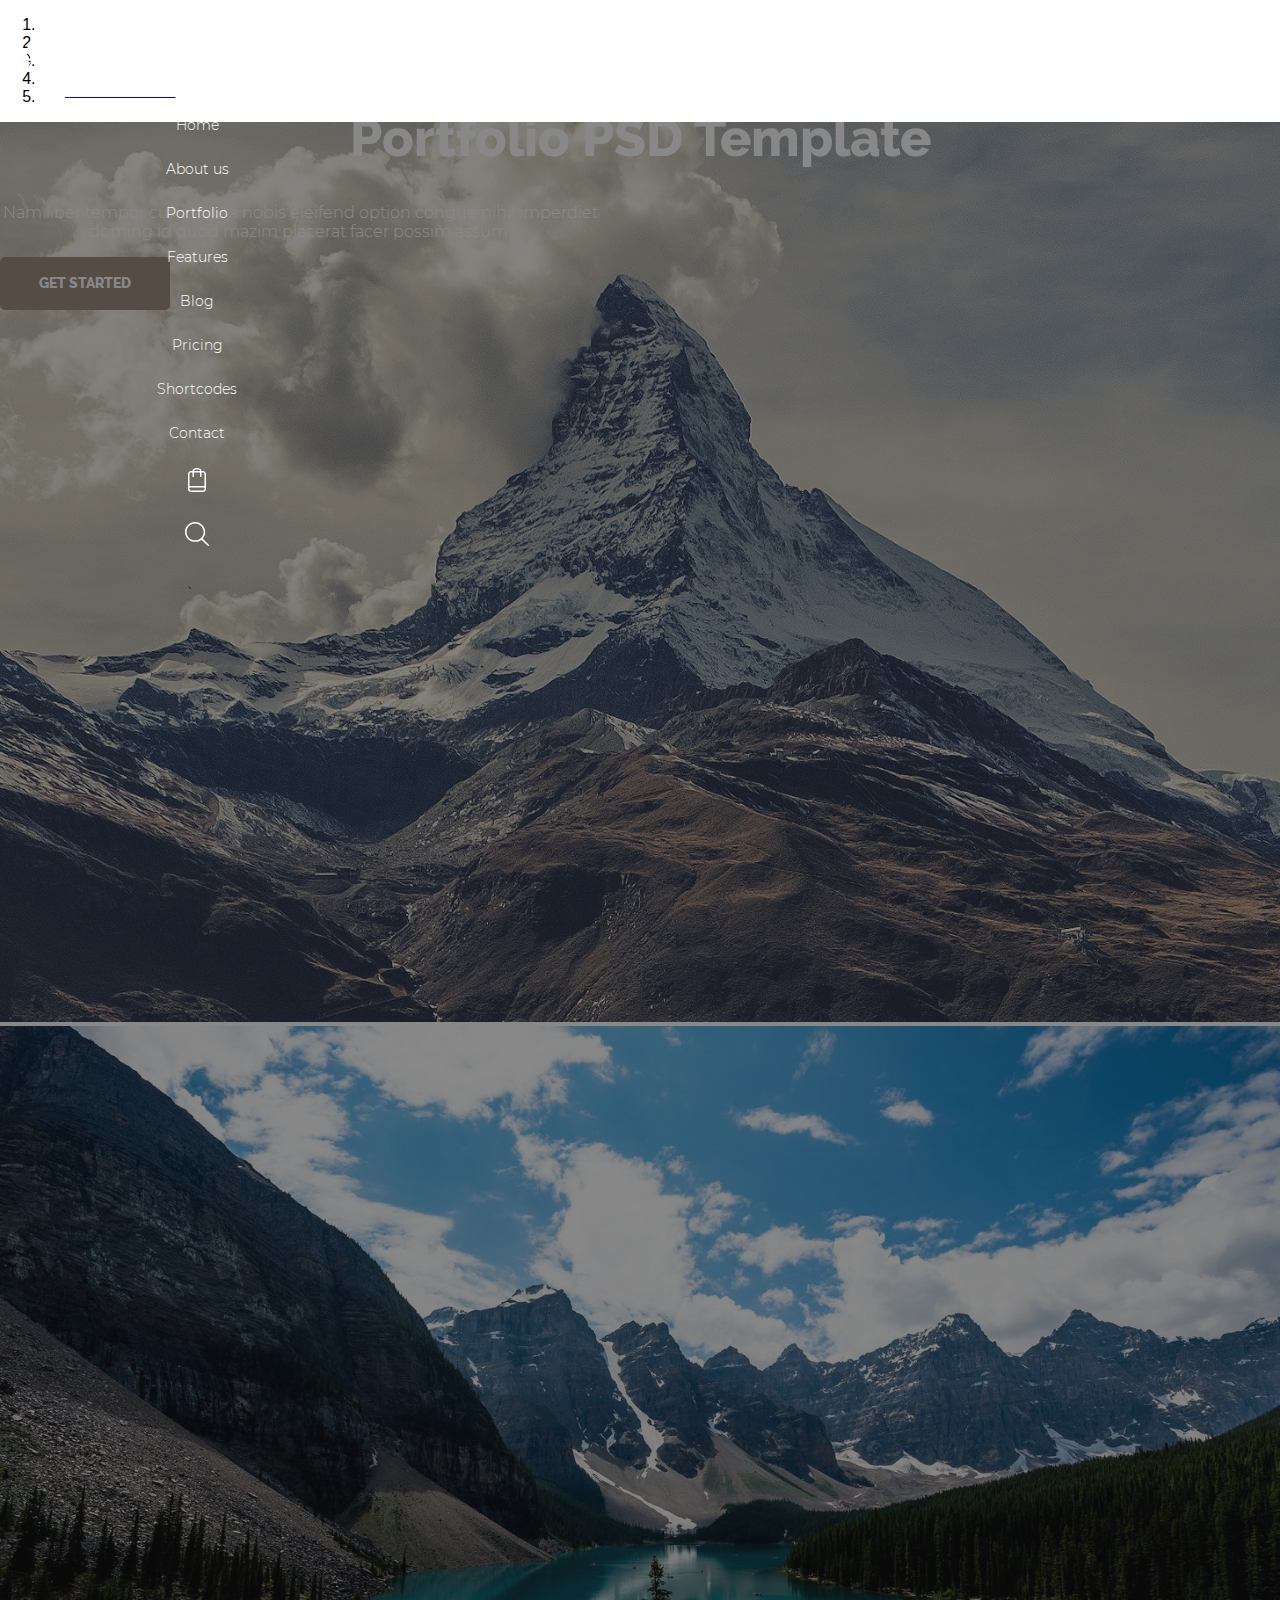
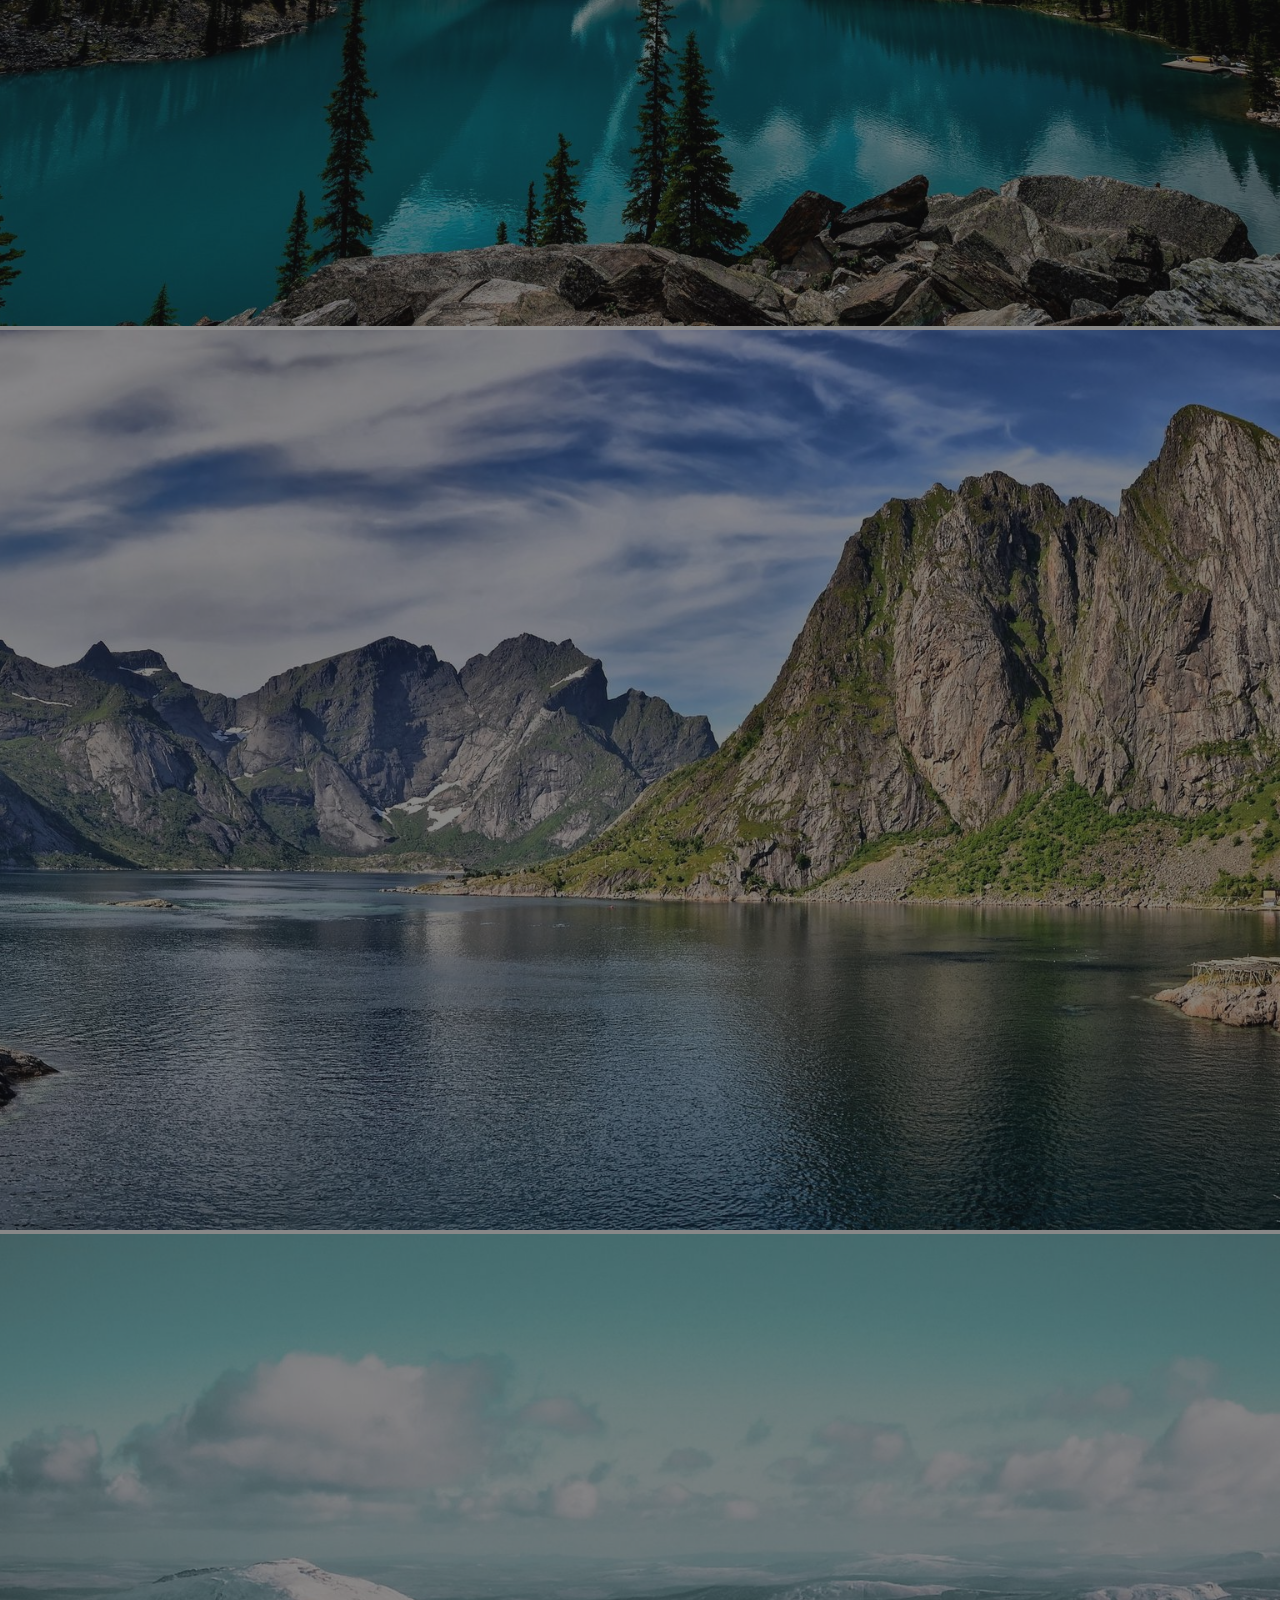
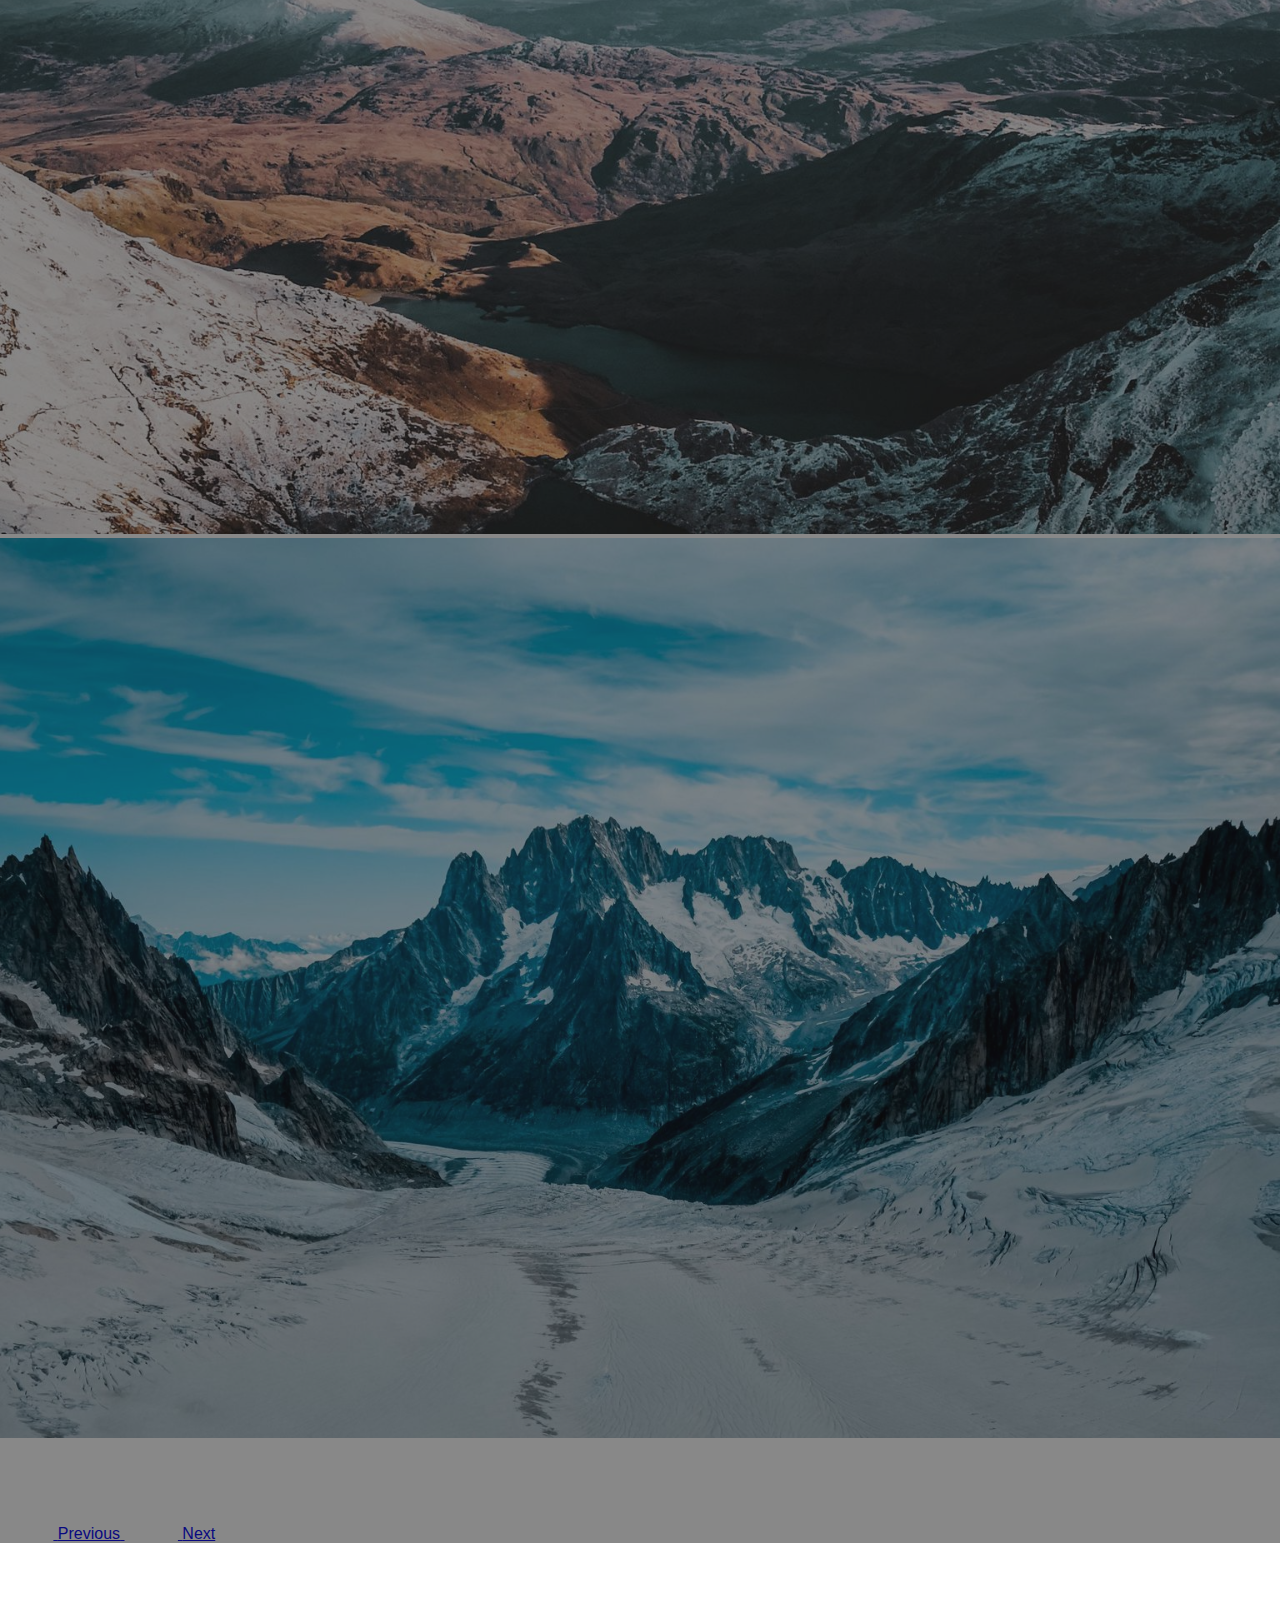
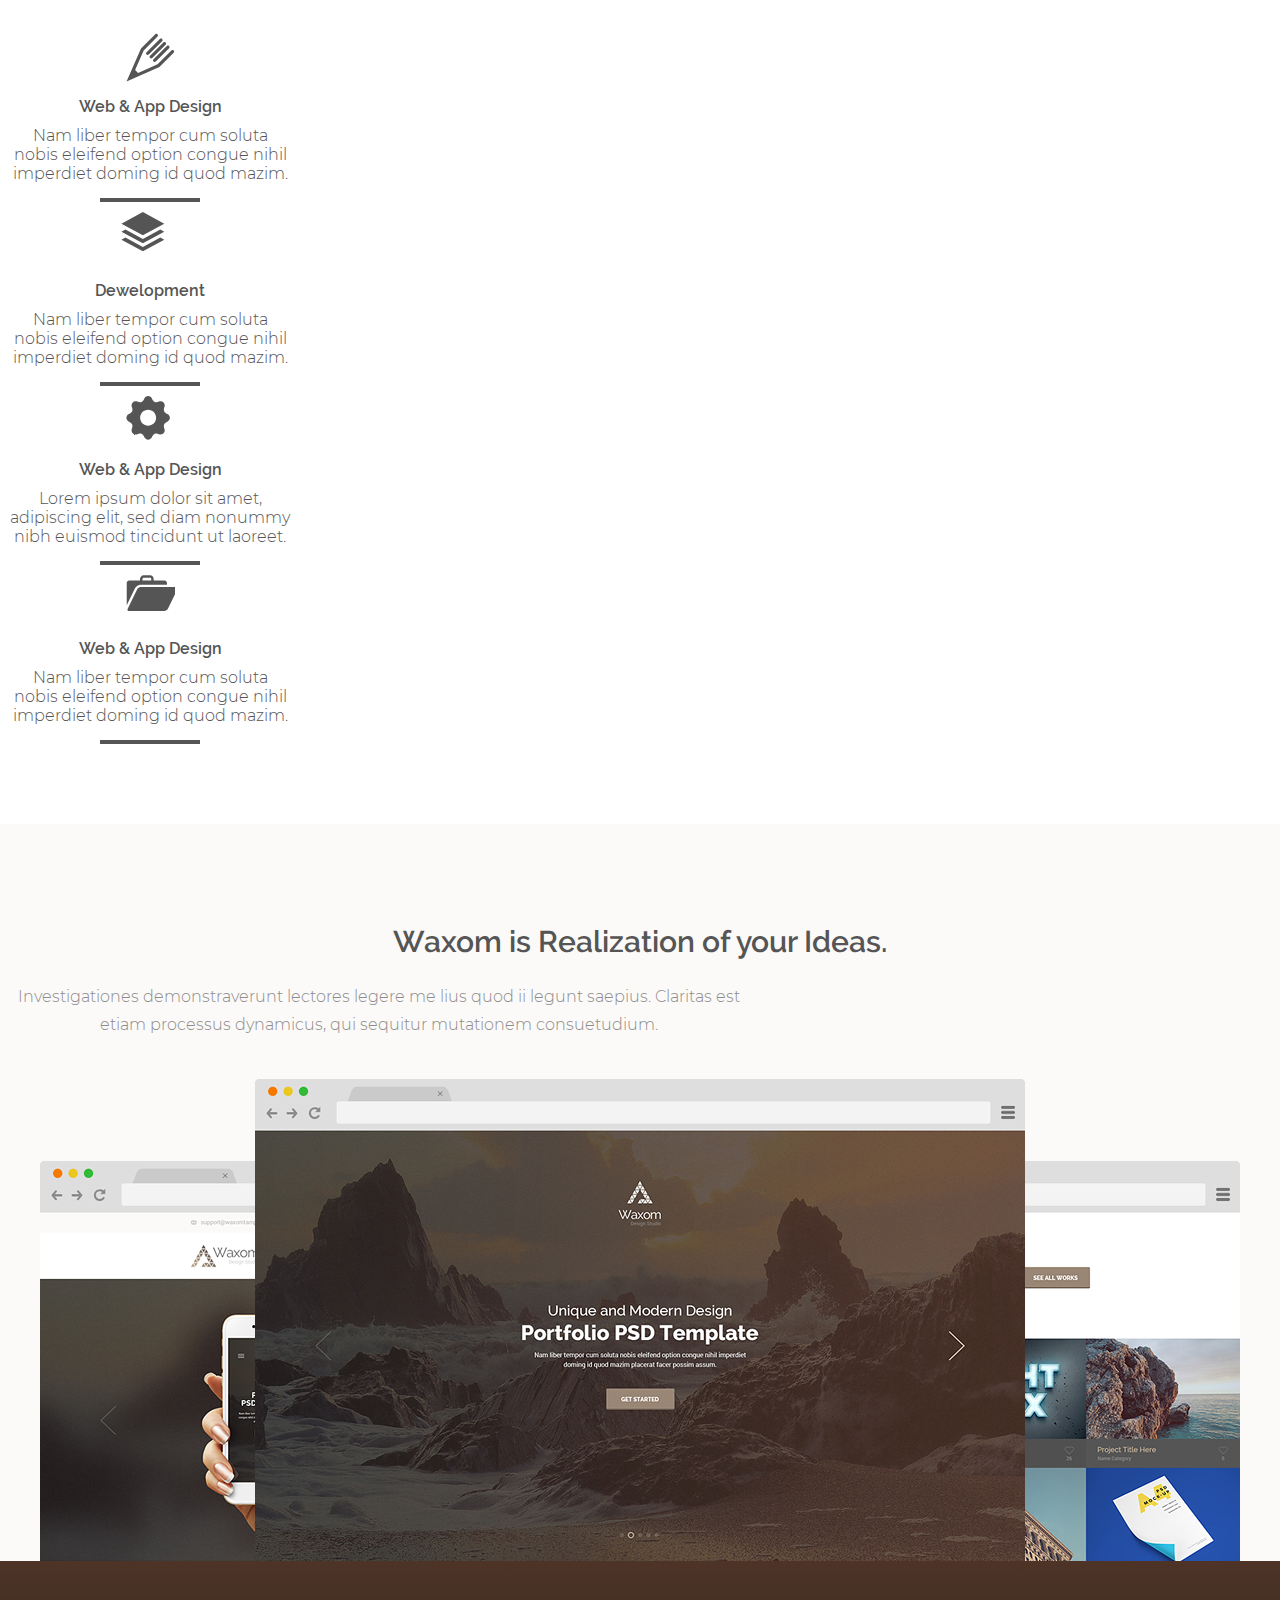
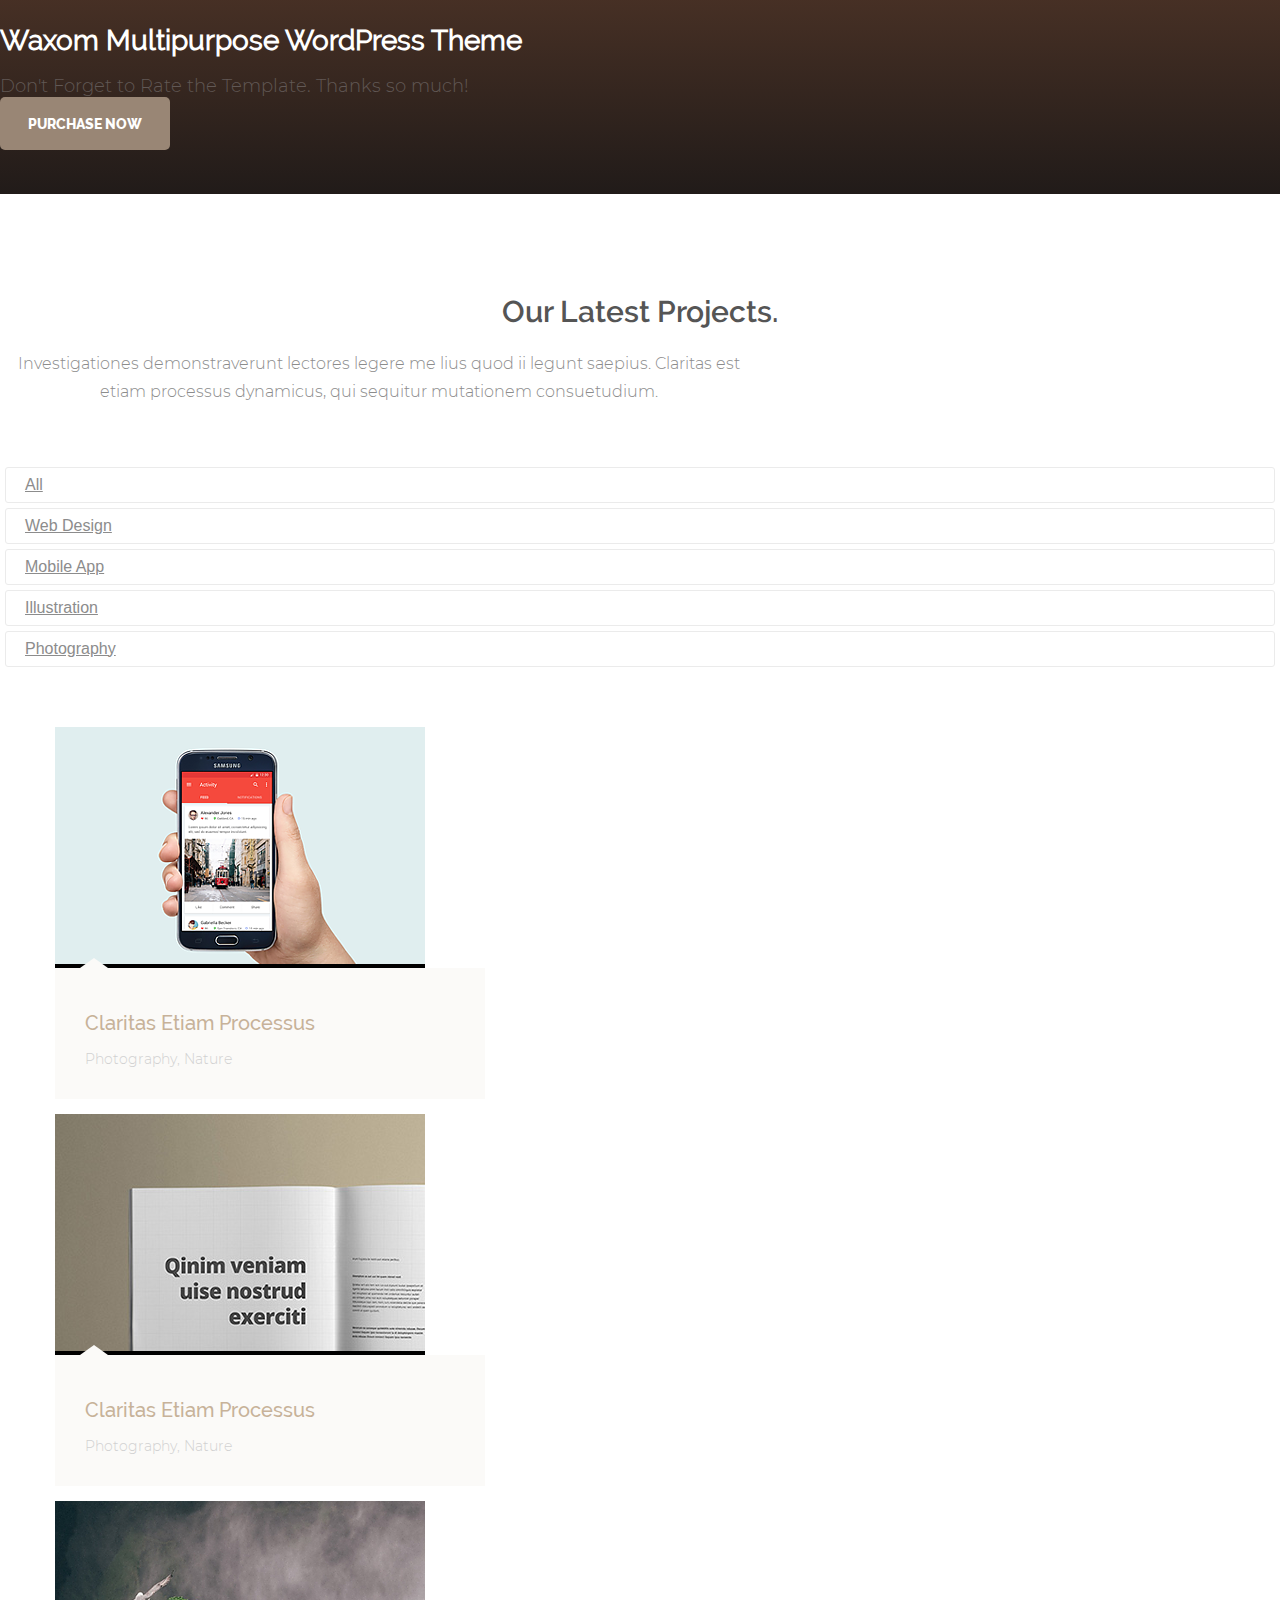
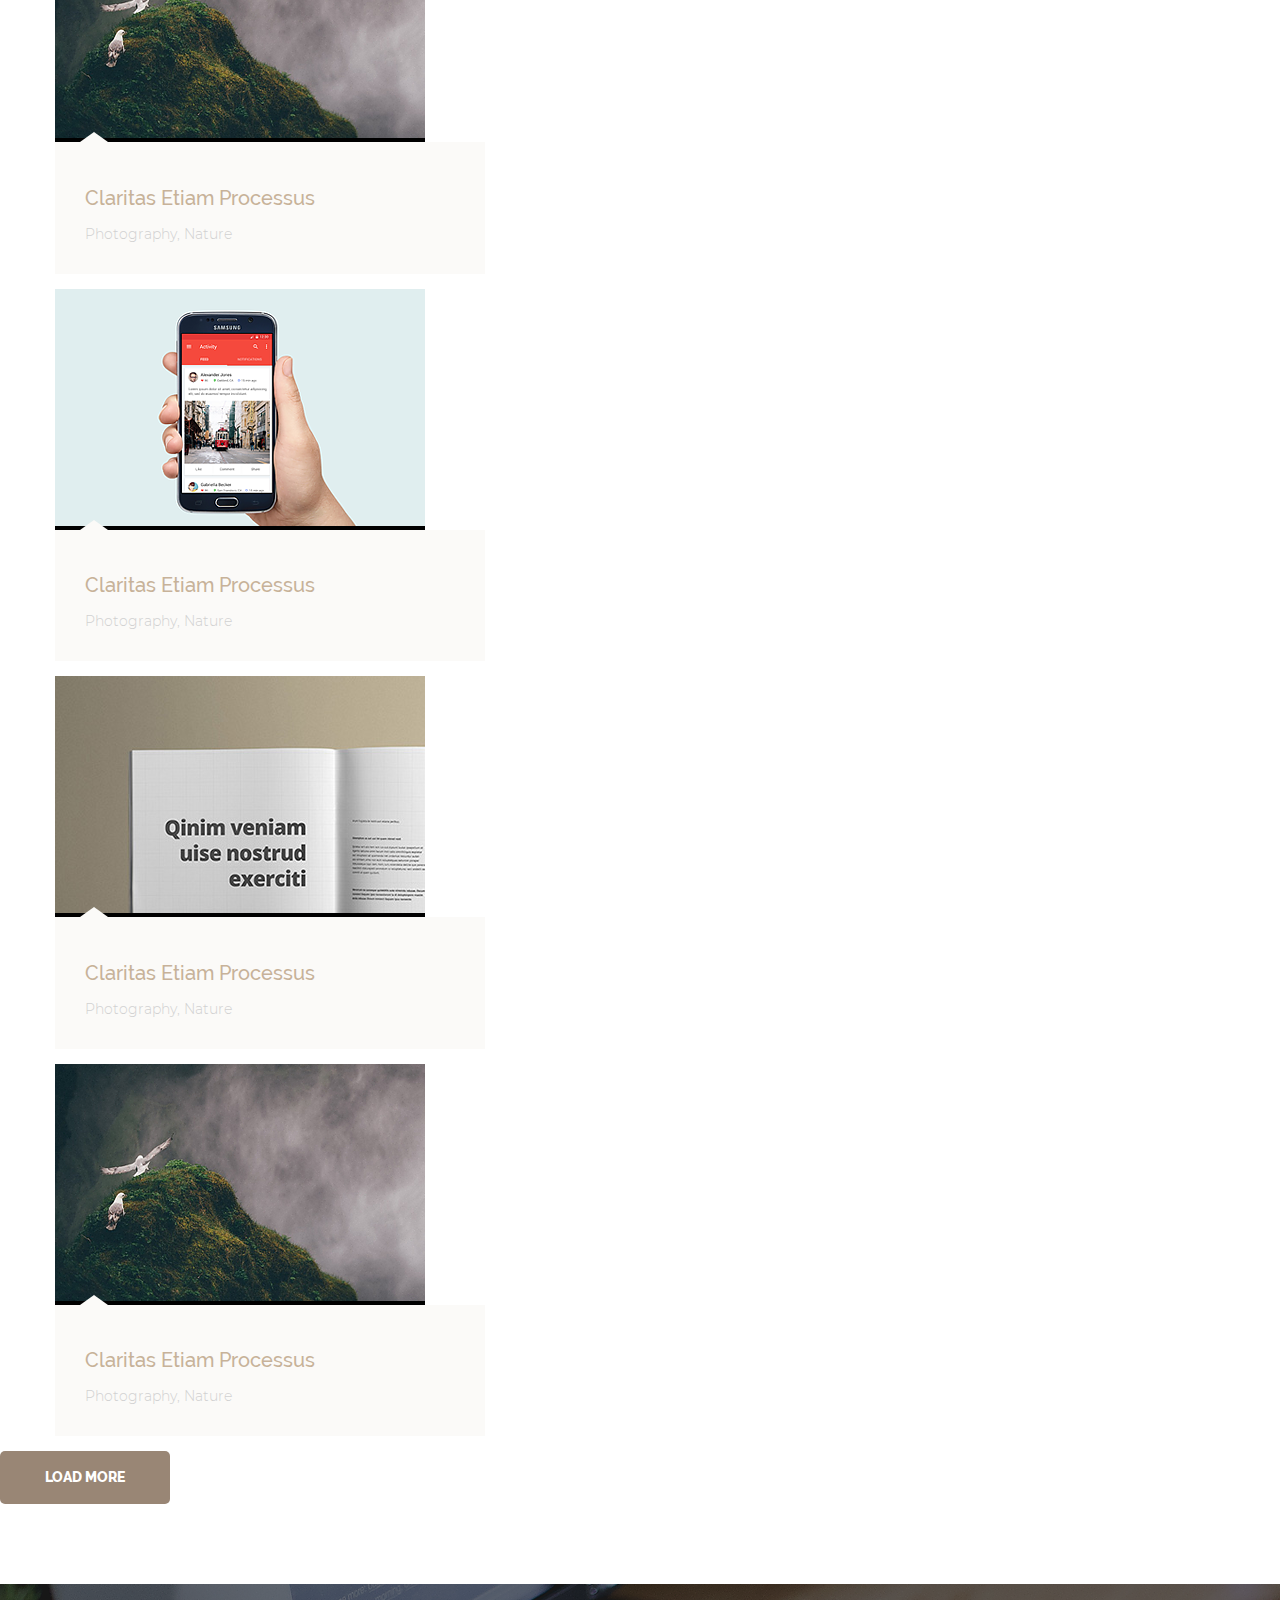
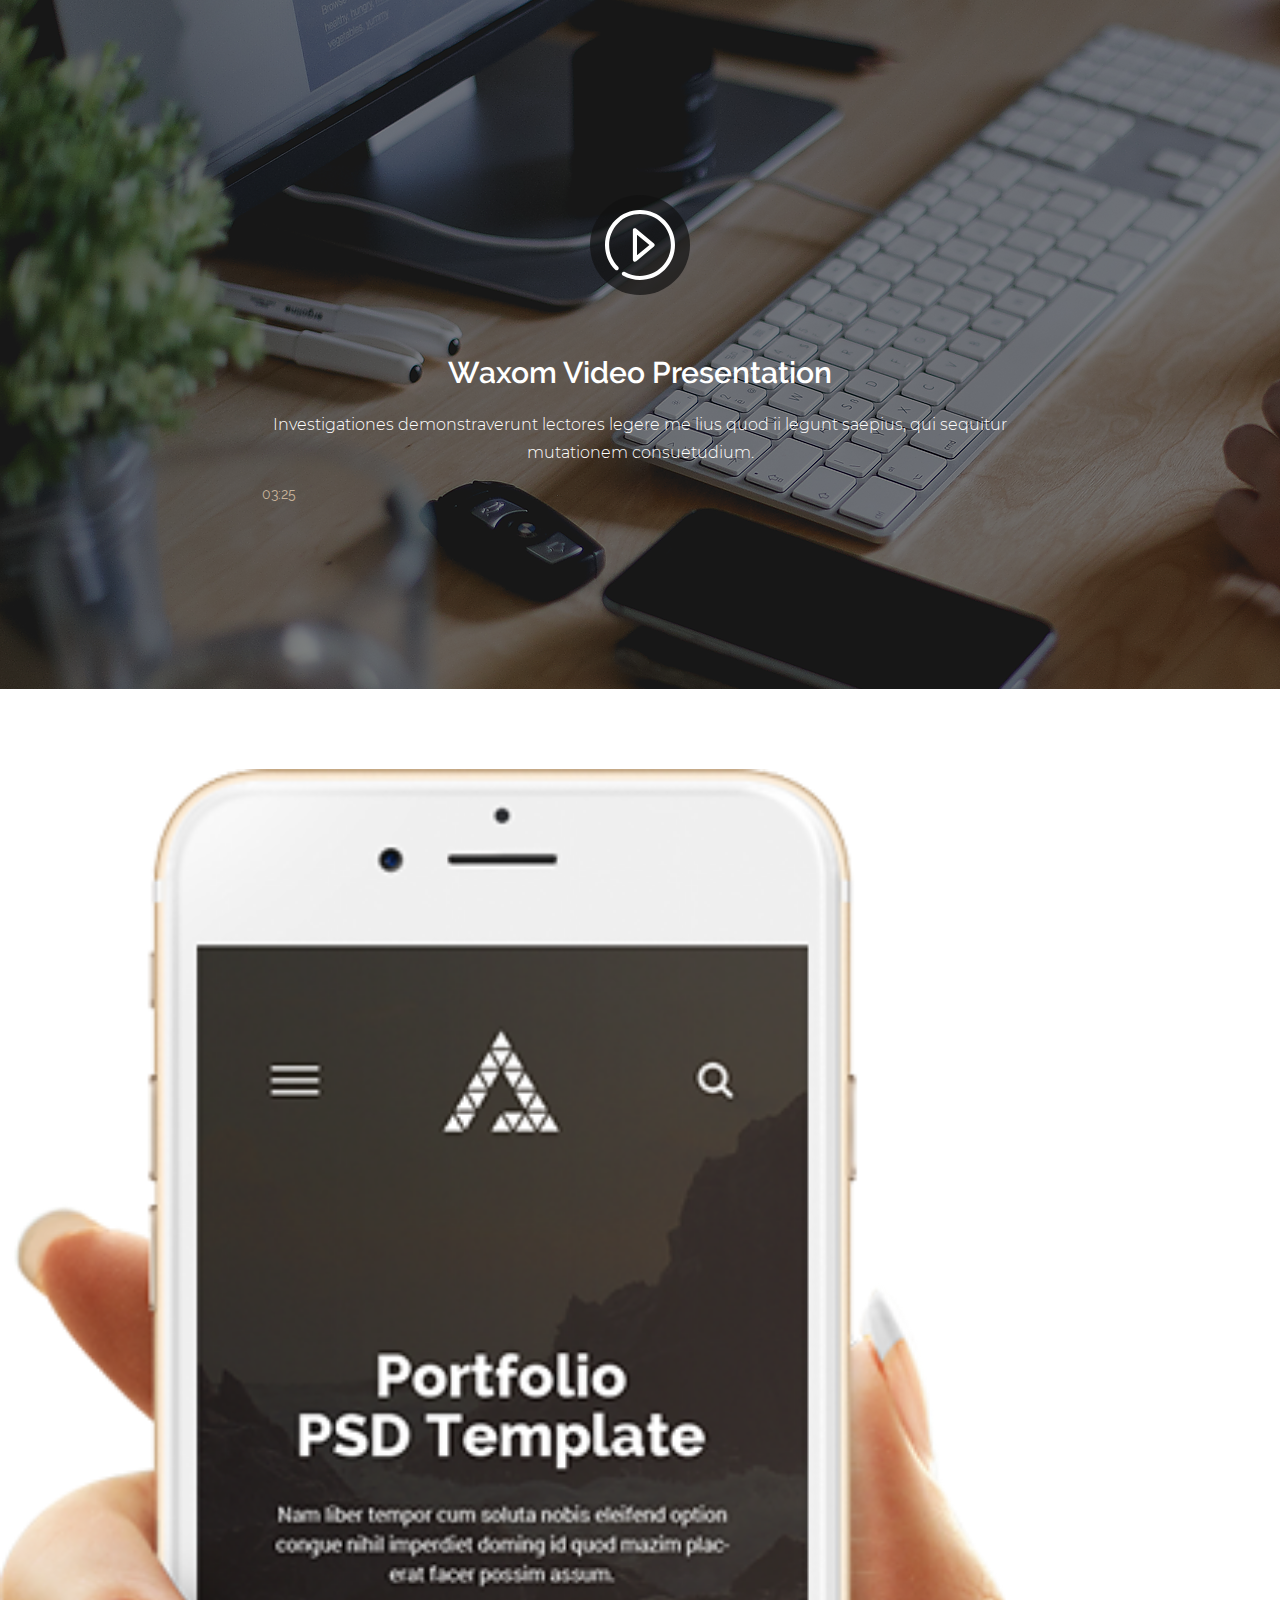
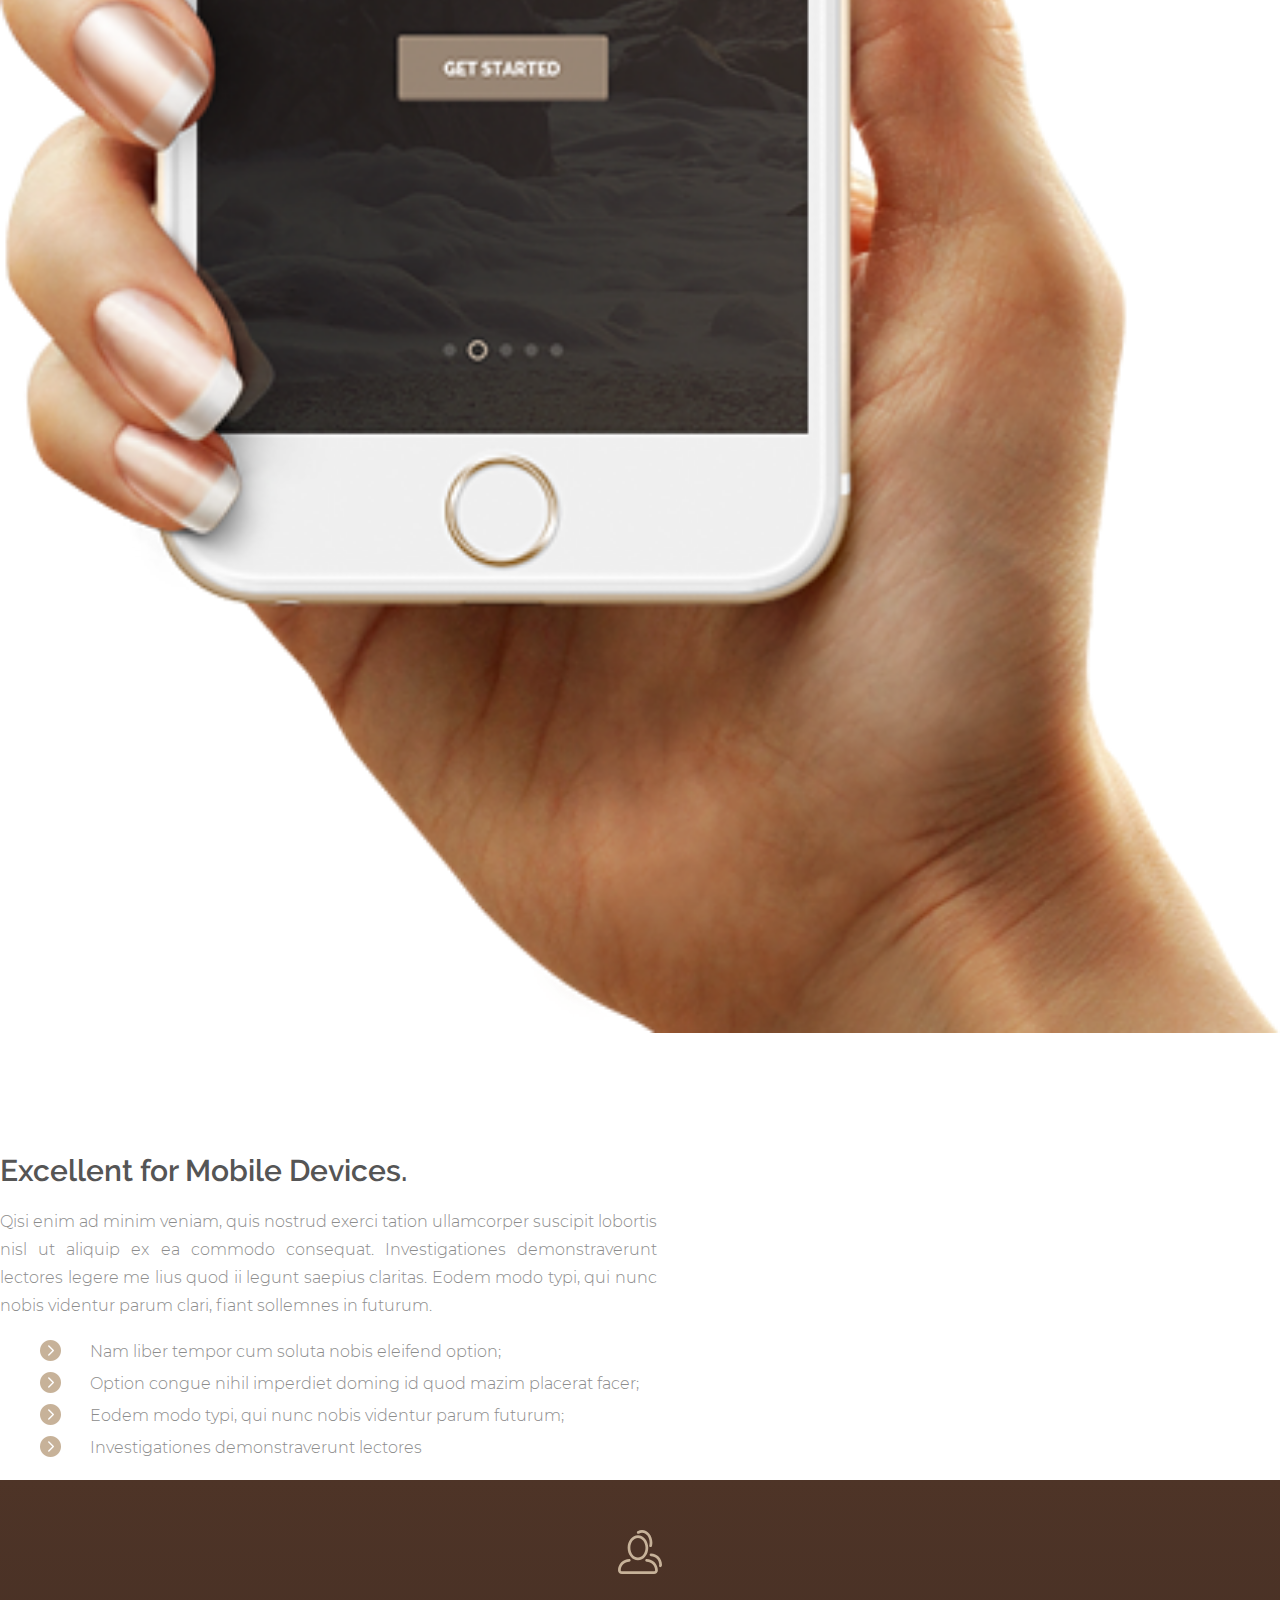
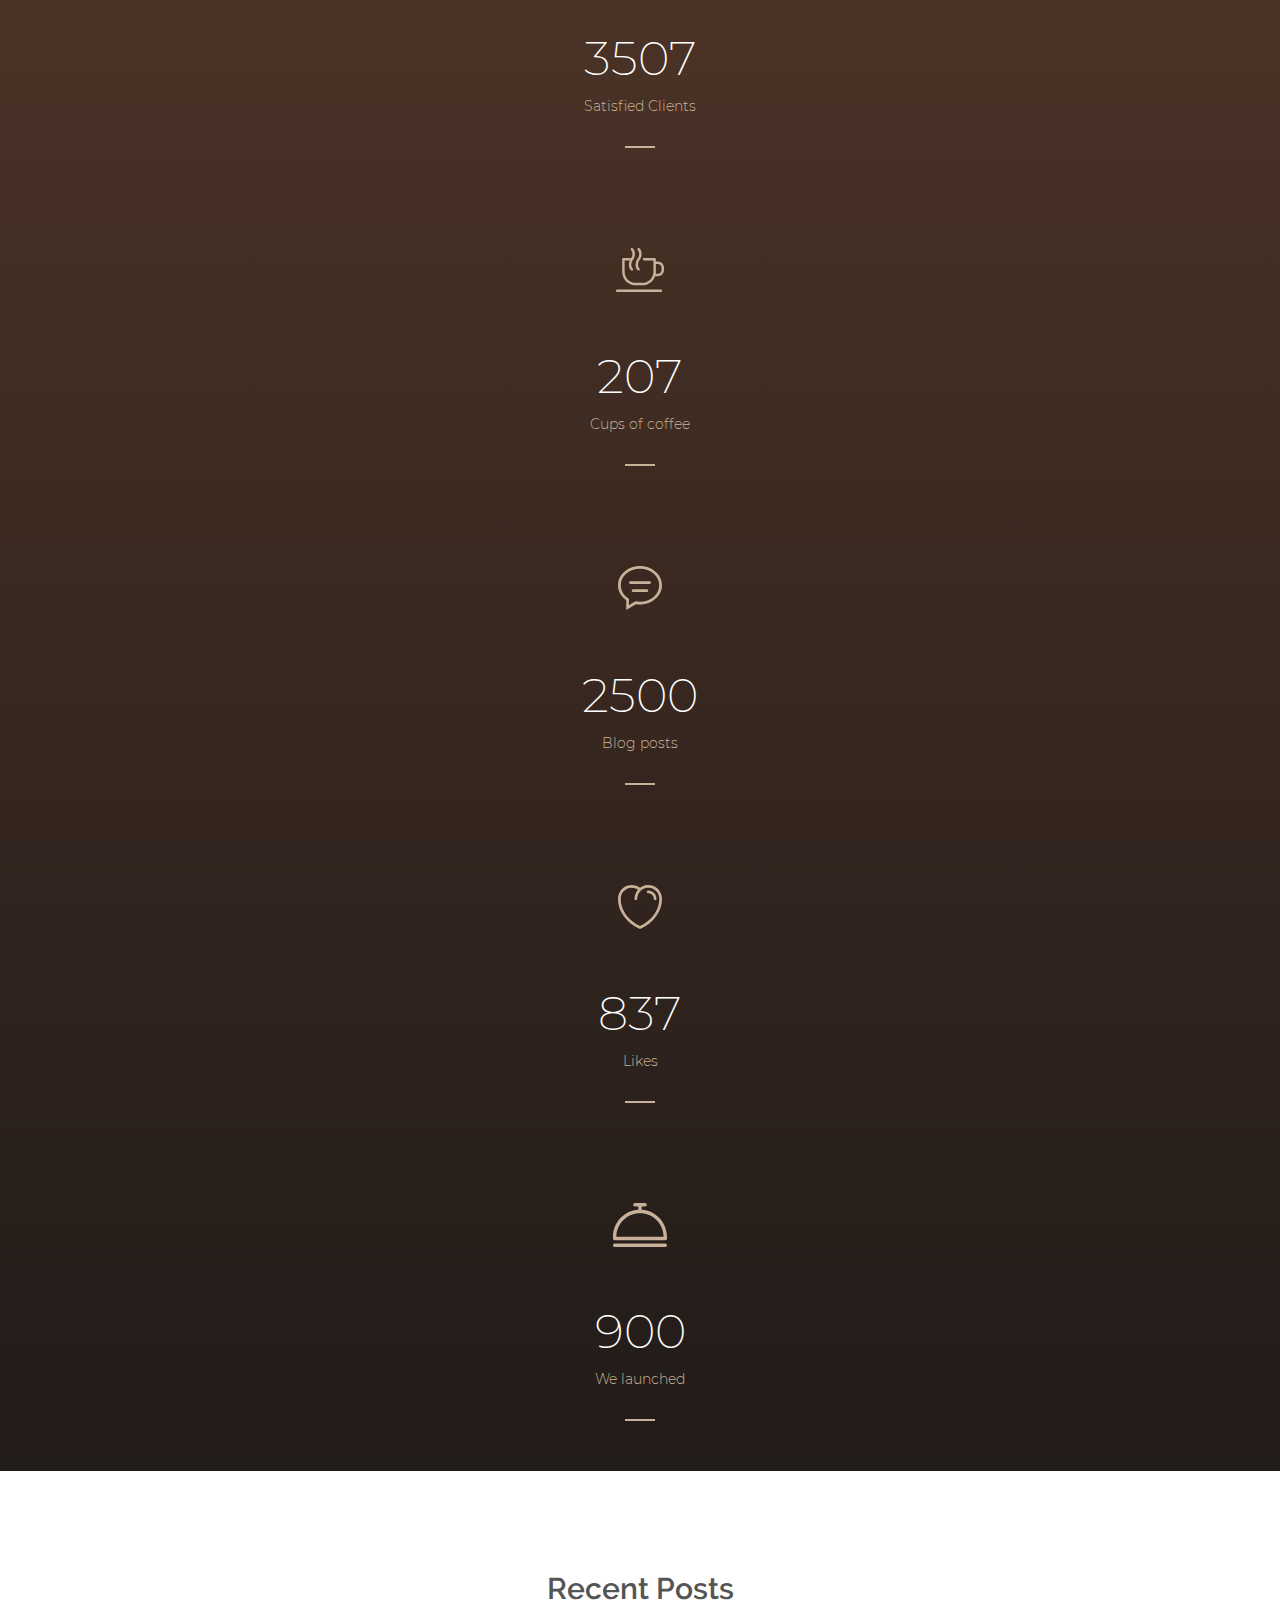
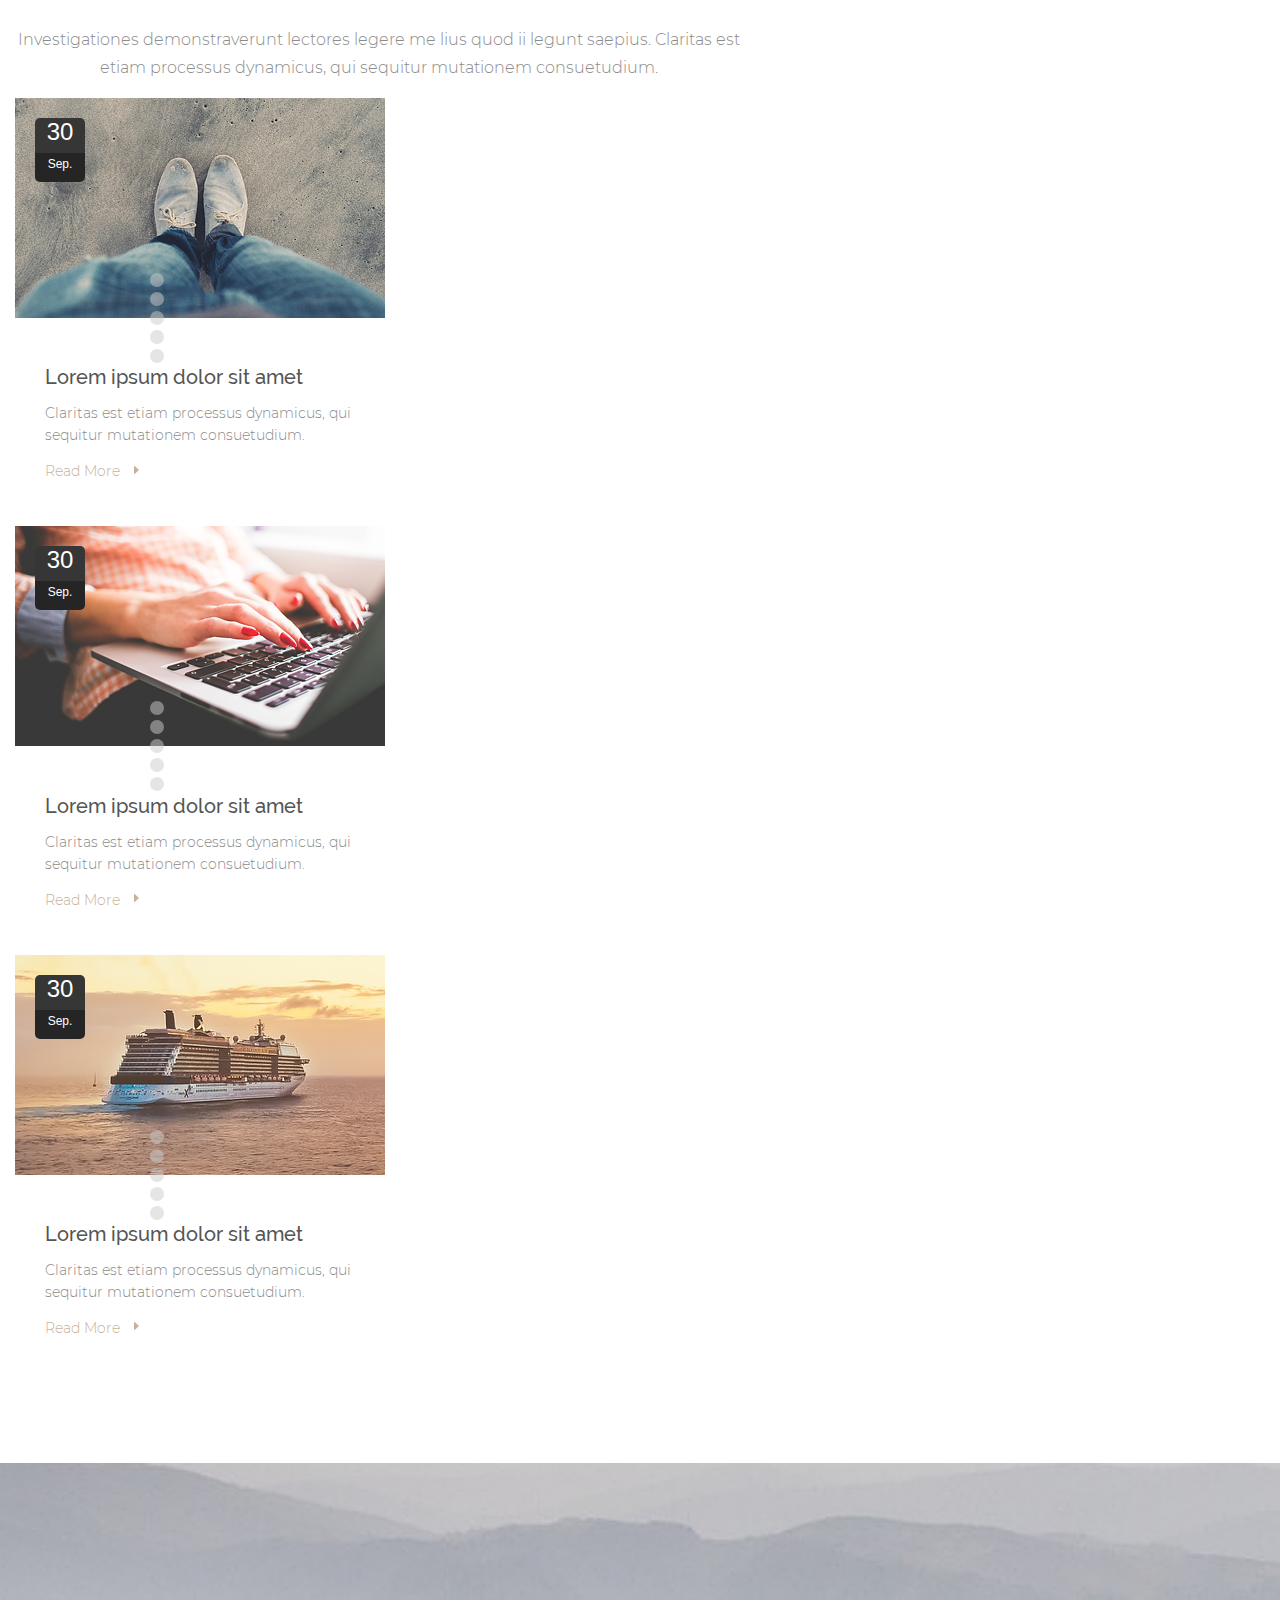
<file: index.html>
<!DOCTYPE html>
<html lang="en">
<head>
    <meta charset="UTF-8">
    <meta name="viewport" content="width=device-width, initial-scale=1.0">
    <link rel="stylesheet" href="https://stackpath.bootstrapcdn.com/bootstrap/4.5.0/css/bootstrap.min.css" integrity="sha384-9aIt2nRpC12Uk9gS9baDl411NQApFmC26EwAOH8WgZl5MYYxFfc+NcPb1dKGj7Sk" crossorigin="anonymous">
    <link rel="stylesheet" href="./style/style.css">
    <title>LandingPageMaket</title>
</head>
<body>
    
    <!-- header -->
    <section class="header">
            <header class="d-flex justify-content-center main-header">
                <div class="d-flex flex-wrap justifuy-content-between main-page-nav">
                    <!-- <div class="burger-menu"> -->
                        <input type="checkbox" name="burgers" id="switcher">
                        <label for="switcher" class="hide-menu">
                            <div class="burger burger-active">
                            </div>
                        </label>
                        
                    <!-- </div> -->
                   <a href="#" class="logo-link logo-main-header d-flex">
                       <svg
                       class="link-logo-svg"
                       xmlns="http://www.w3.org/2000/svg"
                       xmlns:xlink="http://www.w3.org/1999/xlink"
                       width="65" height="56">
                      <g>
                      <path
                       d="M52.873,55.128 L58.125,45.939 L63.377,55.128 L52.873,55.128 ZM46.303,45.172 L56.811,45.172 L51.557,54.359 L46.303,45.172 ZM51.557,34.451 L56.811,43.641 L46.303,43.641 L51.557,34.451 ZM39.738,33.686 L50.243,33.686 L44.990,42.874 L39.738,33.686 ZM44.990,22.967 L50.243,32.154 L39.738,32.154 L44.990,22.967 ZM33.168,22.202 L43.676,22.202 L38.422,31.390 L33.168,22.202 ZM38.422,11.480 L43.676,20.671 L33.168,20.671 L38.422,11.480 ZM26.600,10.713 L37.108,10.713 L31.854,19.905 L26.600,10.713 ZM31.854,-0.006 L37.108,9.184 L26.600,9.184 L31.854,-0.006 ZM20.032,20.671 L25.286,11.480 L30.540,20.671 L20.032,20.671 ZM13.465,32.154 L18.718,22.967 L23.971,32.154 L13.465,32.154 ZM6.897,43.641 L12.151,34.451 L17.404,43.641 L6.897,43.641 ZM0.331,55.128 L5.582,45.939 L10.836,55.128 L0.331,55.128 ZM17.404,45.172 L12.151,54.359 L6.897,45.172 L17.404,45.172 ZM23.971,33.686 L18.718,42.874 L13.465,33.686 L23.971,33.686 ZM30.540,22.202 L25.286,31.390 L20.032,22.202 L30.540,22.202 ZM37.108,55.128 L26.600,55.128 L31.854,45.939 L37.108,55.128 ZM43.676,45.172 L38.422,54.359 L33.168,45.172 L43.676,45.172 ZM50.243,55.128 L39.738,55.128 L44.990,45.939 L50.243,55.128 Z"/>
                      </g>
                      </svg>
                      <span class="link-logo-txt logo-txt-main-header">Waxom</span>
                    </a>
                        <ul class="menu d-flex flex-wrap align-items-center">
                            <li>
                                <a href="#">Home</a>
                            </li>
                            <li>
                                <a href="#">About us</a>
                            </li>
                            <li>
                                <a href="#">Portfolio</a>
                            </li>
                            <li>
                                <a href="#">Features</a>
                            </li>
                            <li>
                                <a href="#">Blog</a>
                            </li>
                            <li>
                                <a href="#">Pricing</a>
                            </li>
                            <li>
                                <a href="#">Shortcodes</a>
                            </li>
                            <li>
                                <a href="#">Contact</a>
                            </li>
                            <li>
                                <a href="#"><svg 
                                    class="cart-svg"
                                    xmlns="http://www.w3.org/2000/svg"
                                    xmlns:xlink="http://www.w3.org/1999/xlink"
                                    width="18px" height="24px">
                                   <g>
                                   <path
                                    d="M14.995,2.999 L13.496,2.999 C13.496,1.342 11.483,-0.002 8.999,-0.002 C6.514,-0.002 4.501,1.342 4.501,2.999 L3.002,2.999 C1.346,2.999 0.003,4.341 0.003,5.997 L0.003,20.995 C0.003,22.651 1.346,23.994 3.002,23.994 L14.995,23.994 C16.652,23.994 17.994,22.651 17.994,20.995 L17.994,5.997 C17.994,4.341 16.652,2.999 14.995,2.999 ZM8.999,1.498 C10.655,1.498 11.997,1.962 11.997,2.999 L6.000,2.999 C6.000,1.962 7.343,1.498 8.999,1.498 ZM16.495,20.995 C16.495,21.823 15.824,22.494 14.995,22.494 L3.002,22.494 C2.174,22.494 1.502,21.823 1.502,20.995 L1.502,19.495 L16.495,19.495 L16.495,20.995 ZM16.495,17.995 L1.502,17.995 L1.502,5.997 C1.502,5.169 2.174,4.497 3.002,4.497 L4.501,4.497 L4.501,8.998 L6.000,8.998 L6.000,4.497 L11.997,4.497 L11.997,8.998 L13.496,8.998 L13.496,4.497 L14.995,4.497 C15.824,4.497 16.495,5.169 16.495,5.997 L16.495,17.995 Z"/>
                                   </g>
                                   </svg></a>
                            </li>
                            <li>
                                <a href="#"><svg 
                                    class="search-svg"
                                    xmlns="http://www.w3.org/2000/svg"
                                    xmlns:xlink="http://www.w3.org/1999/xlink"
                                    width="24px" height="24px">
                                   <path
                                    d="M23.762,22.681 L17.569,16.586 C19.190,14.825 20.187,12.494 20.187,9.929 C20.186,4.443 15.668,-0.002 10.093,-0.002 C4.519,-0.002 0.001,4.443 0.001,9.929 C0.001,15.416 4.519,19.862 10.093,19.862 C12.502,19.862 14.711,19.028 16.446,17.644 L22.663,23.763 C22.966,24.062 23.458,24.062 23.761,23.763 C24.065,23.464 24.065,22.979 23.762,22.681 ZM10.093,18.334 C5.377,18.334 1.553,14.572 1.553,9.929 C1.553,5.288 5.377,1.525 10.093,1.525 C14.810,1.525 18.633,5.288 18.633,9.929 C18.633,14.572 14.810,18.334 10.093,18.334 Z"/>
                                   </svg></a>
                            </li>
                        </ul>
                </div>
              </header>
    </section>
    <section class="slider">
        <div class="main-text-slider d-flex flex-column justify-content-center align-items-center">
            <div class="text align-content-center">
                <h2>
                    Unique and Modern Design
                </h2>
                <h1>
                    Portfolio PSD Template
                </h1>
                <p>
                    Nam liber tempor cum soluta nobis eleifend option congue nihil imperdiet doming id quod mazim placerat facer possim assum.
                </p>
            </div>
            <div class="d-flex">
                <div class="but d-flex justify-content-center">
                    <button type="button" class="button btn-link">
                        <span class="get-started">GET STARTED</span>
                    </button>
                </div>
            </div>
        </div>
        <div id="carouselExampleIndicators" class="carousel slide" data-ride="carousel">
            
            <ol class="carousel-indicators">
              <li data-target="#carouselExampleIndicators" data-slide-to="0" class="active"></li>
              <li data-target="#carouselExampleIndicators" data-slide-to="1"></li>
              <li data-target="#carouselExampleIndicators" data-slide-to="2"></li>
              <li data-target="#carouselExampleIndicators" data-slide-to="3"></li>
              <li data-target="#carouselExampleIndicators" data-slide-to="4"></li>
            </ol>
            
            <div class="carousel-inner z-slider">
                    <div class="dg-slider"></div>
              <div class="carousel-item active">
                <img src="./img/photo.png" class="d-block w-100 mount-photo-carousel" alt="mount-photo1">
              </div>
              <div class="carousel-item">
                <img src="./img/mount-photo-2.jpg" class="d-block w-100 mount-photo-carousel" alt="mount-photo2">
              </div>
              <div class="carousel-item">
                <img src="./img/mount-photo-3.jpg" class="d-block w-100 mount-photo-carousel" alt="mount-photo3">
              </div>
              <div class="carousel-item">
                <img src="./img/mount-photo-4.jpg" class="d-block w-100 mount-photo-carousel" alt="mount-photo3">
              </div>
              <div class="carousel-item">
                <img src="./img/mount-photo-5.jpg" class="d-block w-100 mount-photo-carousel" alt="mount-photo3">
              </div>
            </div>
            
            <a class="carousel-control-prev" href="#carouselExampleIndicators" role="button" data-slide="prev">
              <span class="carousel-control-prev-icon" aria-hidden="true">
                        <svg 
                        class="arrow-left-svg"
                        xmlns="http://www.w3.org/2000/svg"
                        xmlns:xlink="http://www.w3.org/1999/xlink"
                        width="0.556in" height="1.014in">
                        <g>
                        <path
                            d="M38.026,72.979 L0.005,36.498 L38.026,0.018 L39.995,2.022 L4.066,36.498 L39.995,70.977 L38.026,72.979 Z"/>
                        </g>
                    </svg>
              </span>
              <span class="sr-only">Previous</span>
            </a>
            <a class="carousel-control-next" href="#carouselExampleIndicators" role="button" data-slide="next">
              <span class="carousel-control-next-icon" aria-hidden="true">
                  <svg class="arrow-right-svg"
                        xmlns="http://www.w3.org/2000/svg"
                        xmlns:xlink="http://www.w3.org/1999/xlink"
                        width="0.556in" height="1.014in">
                        <g>
                        <path
                            d="M1.974,72.979 L39.995,36.498 L1.974,0.018 L0.005,2.022 L35.934,36.498 L0.005,70.977 L1.974,72.979 Z"/>
                        </g>
                    </svg>
                </span>
              <span class="sr-only">
                  Next
                  </span>
            </a>
            
          </div>
    </section>
       <!-- slider -->
       <!-- <section class="slider">
            
            <div class="slider-content d-flex flex-column align-items-center">
                
                <div class="central-text flex-row d-flex">
                    <div class="arrow arrow-left">
                        <svg 
                        class="arrow-left-svg"
                        xmlns="http://www.w3.org/2000/svg"
                        xmlns:xlink="http://www.w3.org/1999/xlink"
                        width="0.556in" height="1.014in">
                    <g>
                    <path
                        d="M38.026,72.979 L0.005,36.498 L38.026,0.018 L39.995,2.022 L4.066,36.498 L39.995,70.977 L38.026,72.979 Z"/>
                    </g>
                    </svg>
                    </div>
                    <div class="text d-flex flex-column">
                        <h2>
                            Unique and Modern Design
                        </h2>
                        <h1>
                            Portfolio PSD Template
                        </h1>
                        <p>
                            Nam liber tempor cum soluta nobis eleifend option congue nihil imperdiet doming id quod mazim placerat facer possim assum.
                        </p>
                    </div>
                    <div class="arrow arrow-right">
                        <svg class="arrow-right-svg"
                        xmlns="http://www.w3.org/2000/svg"
                        xmlns:xlink="http://www.w3.org/1999/xlink"
                        width="0.556in" height="1.014in">
                            <g>
                            <path
                                d="M1.974,72.979 L39.995,36.498 L1.974,0.018 L0.005,2.022 L35.934,36.498 L0.005,70.977 L1.974,72.979 Z"/>
                            </g>
                        </svg>
                    </div>
                </div>
                  
                <div class="d-flex flex-column">
                    <div class="but d-flex justify-content-center">
                        <button type="button" class="button btn-link">
                            <span class="get-started">GET STARTED</span>
                        </button>
                    </div>
                    <div class="pagination d-flex justify-content-center">
                        <a href="#" class="pagination-link"></a>
                            <a href="#" class="pagination-link"></a>
                                <a href="#" class="pagination-link"></a>
                            <a href="#" class="pagination-link"></a>
                        <a href="#" class="pagination-link"></a>
                    </div>
                </div>

                </div>
                                 
                <div class="dg-slider">
                    <img src="../www/img/photo.png" alt="mountine" class="mountine">
                </div>
        </section> -->
       <!-- services -->
        <section class="services padding-section">
            <div class="d-flex flex-wrap justify-content-center">
            <div class="web">
                <svg class="web-icon"
                     xmlns="http://www.w3.org/2000/svg"
                     xmlns:xlink="http://www.w3.org/1999/xlink"
                     width="49" height="49">
                  <path d="M47.668,19.717 L33.402,33.985 L0.534,48.463 L15.011,15.591 L29.279,1.327 C29.898,0.706 30.904,0.706 31.527,1.327 C32.148,1.950 32.148,2.955 31.527,3.576 L17.683,17.422 L9.107,36.888 L12.106,39.887 L31.573,31.314 L45.420,17.470 C46.039,16.847 47.043,16.847 47.668,17.470 C48.289,18.090 48.289,19.100 47.668,19.717 ZM29.745,28.466 C29.434,28.773 29.028,28.931 28.620,28.931 C28.211,28.931 27.805,28.773 27.495,28.466 C26.875,27.843 26.875,26.836 27.495,26.216 L40.827,12.885 C41.450,12.260 42.454,12.260 43.077,12.885 C43.700,13.505 43.700,14.510 43.077,15.134 L29.745,28.466 ZM26.265,24.985 C25.955,25.293 25.549,25.450 25.140,25.450 C24.734,25.450 24.326,25.293 24.015,24.985 C23.394,24.364 23.394,23.354 24.015,22.735 L37.348,9.403 C37.970,8.780 38.974,8.780 39.598,9.403 C40.219,10.023 40.219,11.030 39.598,11.653 L26.265,24.985 ZM22.784,21.502 C22.473,21.814 22.065,21.968 21.659,21.968 C21.253,21.968 20.845,21.814 20.534,21.502 C19.914,20.883 19.914,19.873 20.534,19.253 L33.867,5.922 C34.490,5.298 35.495,5.298 36.117,5.922 C36.739,6.542 36.739,7.548 36.117,8.172 L22.784,21.502 Z"/>
                </svg>
                <span class="web-title">Web & App Design</span>
                <p class="web-txt">Nam liber tempor cum soluta nobis eleifend option congue nihil imperdiet doming id quod mazim.</p>
              </div>
              <div class="web">
                <svg 
                class="web-icon"
                xmlns="http://www.w3.org/2000/svg"
                xmlns:xlink="http://www.w3.org/1999/xlink"
                width="0.611in" height="0.556in">
               <g>
               <path
                d="M0.414,19.697 L4.399,17.548 L21.851,26.958 L39.302,17.548 L43.287,19.697 L21.851,31.253 L0.414,19.697 ZM0.414,11.666 L21.851,0.106 L43.287,11.666 L21.851,23.227 L0.414,11.666 ZM21.851,34.985 L39.302,25.573 L43.287,27.721 L21.851,39.283 L0.414,27.721 L4.399,25.573 L21.851,34.985 Z"/>
               </g>
               </svg>
                <span class="web-title">Dewelopment</span>
                <p class="web-txt">Nam liber tempor cum soluta nobis eleifend option congue nihil imperdiet doming id quod mazim.</p>
              </div>
              <div class="web">
                <svg 
                class="web-icon"
                xmlns="http://www.w3.org/2000/svg"
                xmlns:xlink="http://www.w3.org/1999/xlink"
                width="49" height="49">
               <path 
                d="M43.927,21.850 C43.927,20.230 42.761,18.501 41.322,17.993 C39.882,17.483 38.487,16.235 38.081,15.251 C37.675,14.269 37.781,12.396 38.436,11.017 C39.092,9.638 38.695,7.591 37.550,6.443 C36.404,5.297 34.357,4.902 32.977,5.558 C31.597,6.214 29.727,6.322 28.746,5.915 C27.765,5.510 26.517,4.112 26.005,2.673 C25.493,1.234 23.764,0.067 22.144,0.067 C20.523,0.067 18.794,1.234 18.282,2.673 C17.770,4.112 16.522,5.509 15.541,5.915 C14.560,6.322 12.690,6.214 11.310,5.558 C9.932,4.902 7.883,5.297 6.737,6.443 C5.592,7.591 5.195,9.638 5.851,11.017 C6.507,12.397 6.611,14.266 6.204,15.250 C5.796,16.232 4.405,17.483 2.966,17.993 C1.526,18.501 0.360,20.230 0.360,21.850 C0.360,23.471 1.526,25.199 2.966,25.711 C4.405,26.223 5.798,27.474 6.206,28.454 C6.614,29.434 6.507,31.304 5.851,32.683 C5.195,34.062 5.592,36.110 6.737,37.255 C7.883,38.402 9.930,38.799 11.310,38.142 C12.690,37.486 14.560,37.381 15.541,37.789 C16.523,38.196 17.770,39.594 18.282,41.032 C18.794,42.468 20.523,43.633 22.144,43.633 C23.764,43.633 25.493,42.468 26.005,41.032 C26.517,39.594 27.763,38.196 28.744,37.786 C29.725,37.378 31.597,37.486 32.977,38.142 C34.356,38.799 36.404,38.402 37.550,37.255 C38.695,36.110 39.092,34.062 38.436,32.683 C37.781,31.304 37.673,29.433 38.079,28.453 C38.485,27.472 39.882,26.223 41.322,25.711 C42.761,25.199 43.927,23.471 43.927,21.850 ZM22.144,29.842 C17.724,29.842 14.150,26.270 14.150,21.859 C14.150,17.440 17.724,13.865 22.144,13.865 C26.554,13.865 30.128,17.440 30.128,21.859 C30.128,26.270 26.554,29.842 22.144,29.842 Z"/>
               </svg>
                <span class="web-title">Web & App Design</span>
                <p class="web-txt">Lorem ipsum dolor sit amet, adipiscing elit, sed diam nonummy nibh euismod tincidunt ut laoreet.</p>
              </div>
              <div class="web">
                <svg 
                    class="web-icon"
                    xmlns="http://www.w3.org/2000/svg"
                    xmlns:xlink="http://www.w3.org/1999/xlink"
                    width="49" height="49">
                    <path
                    d="M51.411,14.341 L41.921,33.763 C41.326,34.984 39.729,35.984 38.378,35.984 L3.080,35.984 C1.730,35.984 1.112,34.982 1.711,33.763 L11.203,14.341 C11.796,13.118 13.392,12.115 14.742,12.115 L50.040,12.115 C51.394,12.115 52.009,13.118 51.411,14.341 ZM9.000,13.245 L0.738,30.147 L0.738,7.983 C0.738,6.619 1.843,5.501 3.196,5.502 L14.012,5.502 L14.012,4.058 C14.012,3.063 14.394,2.135 15.094,1.430 C15.793,0.723 16.717,0.335 17.701,0.335 L23.991,0.335 C26.020,0.335 27.675,2.002 27.675,4.058 L27.675,5.501 L38.491,5.501 C39.842,5.501 40.949,6.619 40.949,7.983 L40.949,9.637 L14.742,9.637 C12.475,9.637 10.002,11.187 9.000,13.245 ZM16.470,5.502 L25.217,5.502 L25.217,4.058 C25.217,3.370 24.667,2.815 23.989,2.815 L17.698,2.815 C17.372,2.815 17.063,2.945 16.832,3.183 C16.602,3.417 16.470,3.730 16.470,4.058 L16.470,5.502 Z"/>
                    </svg>
                <span class="web-title">Web & App Design</span>
                <p class="web-txt">Nam liber tempor cum soluta nobis eleifend option congue nihil imperdiet doming id quod mazim.</p>
              </div>
            </div>
           </section>
       <!-- /* ///////REALIZATION */ -->
       <section class="bg-all-section">
                <section class="realization d-flex flex-wrap justify-content-center">
                    <header class="header-section justify-content-center realization-text px-2">
                        <h1>Waxom is Realization of your Ideas.</h1>
                        <p>Investigationes demonstraverunt lectores legere me lius quod ii legunt saepius. Claritas est etiam processus dynamicus, qui sequitur mutationem consuetudium.</p>
                    </header>
                </section>
            <div class="img-carousel"> 
            </div>
        </section>
        <!-- !!!!!!!!!!!GARDIENT!!!!!!!!! -->
       <section class="gardient-wordpress">
                <div class="d-flex flex-wrap align-items-center justify-content-around gardient-padding">
                    <div class="gardient-wp-header justify-content-start px-2">
                        <h1>Waxom Multipurpose WordPress Theme</h1>
                        <p>Don't Forget to Rate the Template. Thanks so much!</p>
                    </div>
                    <div class="justify-content-end">
                        <button type="button" class="button btn-link">
                         <span>Purchase Now</span>  
                        </button>
                     </div>
                   </div>
       </section>
       <!-- !!!!!!!!!!!!!! ROJECT!!!!! -->
       <section class="projects padding-section" >
                <header class="header-section projects-header d-flex flex-column align-items-center justify-content-center px-2">
                    <h1>Our Latest Projects.</h1>
                    <p>Investigationes demonstraverunt lectores legere me lius quod ii legunt saepius. Claritas est etiam processus dynamicus, qui sequitur mutationem consuetudium.</p>
                </header>
                <div class="nav d-flex justify-content-center">
                        <nav class="project-link d-flex flex-wrap justify-content-center">
                            <li>
                                <a href="#">All</a>
                            </li>
                            <li>
                                <a href="#">Web Design</a>
                            </li>
                            <li>
                                <a href="#">Mobile App</a>
                            </li>
                            <li>
                                <a href="#">Illustration</a>
                            </li>
                            <li>
                                <a href="#">Photography</a>
                            </li>
                        </nav>
                    </div>
                    <div class="d-flex flex-wrap justify-content-center mb-5 photo-block">
                        <div class="img-all">
                            <div class="img-block">
                                <img src="./img/photo1.png" alt="phone" class="project-img w-100">
                                <span class="chain-block">
                                    <a href="#" class="chain-link">
                                        <svg 
                                            class="chain"
                                            xmlns="http://www.w3.org/2000/svg"
                                            xmlns:xlink="http://www.w3.org/1999/xlink"
                                            width="26" height="26">
                                            <g>
                                            <path
                                            d="M23.499,11.242 L21.573,13.170 L18.386,16.359 C18.233,16.529 18.045,16.683 17.875,16.819 C16.102,18.217 13.750,18.524 11.722,17.724 C10.972,17.433 10.256,16.973 9.643,16.359 L12.284,13.715 C13.239,14.670 14.790,14.670 15.744,13.715 L17.772,11.686 L20.857,8.599 C21.812,7.644 21.812,6.091 20.857,5.137 C19.903,4.182 18.352,4.182 17.397,5.137 L14.943,7.593 C13.409,6.877 11.654,6.757 10.035,7.217 L14.756,2.494 C17.159,0.089 21.096,0.089 23.499,2.494 C25.919,4.915 25.919,8.837 23.499,11.242 ZM14.262,8.293 C15.011,8.582 15.727,9.042 16.341,9.656 L13.699,12.301 C12.745,11.345 11.194,11.345 10.239,12.301 L5.126,17.416 C4.171,18.372 4.171,19.922 5.126,20.878 C6.080,21.834 7.631,21.834 8.586,20.878 L10.938,18.524 C12.949,19.327 13.495,19.394 15.846,18.849 L11.228,23.521 C8.825,25.927 4.887,25.927 2.484,23.521 C0.081,21.117 0.081,17.178 2.484,14.774 L7.597,9.656 C7.665,9.589 7.751,9.503 7.836,9.435 C9.625,7.831 12.131,7.439 14.262,8.293 Z"/>
                                            </g>
                                            </svg>
                                    </a>
                                    </span>
                                    <span class="lupa-block">
                                        <a href="#" class="lupa-link">
                                            <svg 
                                            class="lupa"
                                            xmlns="http://www.w3.org/2000/svg"
                                            xmlns:xlink="http://www.w3.org/1999/xlink"
                                            width="26" height="26">
                                            <g>
                                            <path
                                            d="M25.456,24.172 C25.135,24.489 24.714,24.646 24.293,24.646 C23.873,24.646 23.451,24.489 23.130,24.172 L18.795,19.901 C16.902,21.348 14.535,22.218 11.959,22.218 C5.793,22.218 0.777,17.276 0.777,11.202 C0.777,5.128 5.793,0.186 11.959,0.186 C18.125,0.186 23.141,5.128 23.141,11.202 C23.141,13.572 22.370,15.764 21.073,17.563 L25.456,21.881 C26.098,22.514 26.098,23.540 25.456,24.172 ZM11.960,2.778 C7.245,2.778 3.409,6.557 3.409,11.202 C3.409,15.847 7.245,19.626 11.960,19.627 C14.064,19.627 15.990,18.871 17.481,17.624 C17.941,17.240 18.355,16.805 18.724,16.336 C19.840,14.913 20.510,13.135 20.510,11.202 C20.510,6.557 16.674,2.778 11.960,2.778 ZM16.810,9.581 C16.625,9.668 16.429,9.711 16.234,9.711 C15.747,9.711 15.280,9.444 15.052,8.983 C14.347,7.559 12.911,6.674 11.304,6.674 C10.578,6.674 9.989,6.094 9.989,5.377 C9.989,4.663 10.578,4.082 11.304,4.082 C13.925,4.082 16.268,5.525 17.417,7.847 C17.735,8.491 17.464,9.267 16.810,9.581 Z"/>
                                            </g>
                                            </svg>
                                        </a>
                                        </span>
                                <div class="text-description">
                                    <h1>Claritas Etiam Processus</h1>
                                    <p>Photography, Nature</p>
                                </div>
                            </div>
                        </div>
                        <div class="img-all ">
                            <div class="img-block">
                                <img src="./img/photo2.png" alt="sds" class="project-img w-100">
                                <span class="chain-block">
                                    <a href="#" class="chain-link">
                                        <svg 
                                            class="chain"
                                            xmlns="http://www.w3.org/2000/svg"
                                            xmlns:xlink="http://www.w3.org/1999/xlink"
                                            width="26" height="26">
                                            <g>
                                            <path
                                            d="M23.499,11.242 L21.573,13.170 L18.386,16.359 C18.233,16.529 18.045,16.683 17.875,16.819 C16.102,18.217 13.750,18.524 11.722,17.724 C10.972,17.433 10.256,16.973 9.643,16.359 L12.284,13.715 C13.239,14.670 14.790,14.670 15.744,13.715 L17.772,11.686 L20.857,8.599 C21.812,7.644 21.812,6.091 20.857,5.137 C19.903,4.182 18.352,4.182 17.397,5.137 L14.943,7.593 C13.409,6.877 11.654,6.757 10.035,7.217 L14.756,2.494 C17.159,0.089 21.096,0.089 23.499,2.494 C25.919,4.915 25.919,8.837 23.499,11.242 ZM14.262,8.293 C15.011,8.582 15.727,9.042 16.341,9.656 L13.699,12.301 C12.745,11.345 11.194,11.345 10.239,12.301 L5.126,17.416 C4.171,18.372 4.171,19.922 5.126,20.878 C6.080,21.834 7.631,21.834 8.586,20.878 L10.938,18.524 C12.949,19.327 13.495,19.394 15.846,18.849 L11.228,23.521 C8.825,25.927 4.887,25.927 2.484,23.521 C0.081,21.117 0.081,17.178 2.484,14.774 L7.597,9.656 C7.665,9.589 7.751,9.503 7.836,9.435 C9.625,7.831 12.131,7.439 14.262,8.293 Z"/>
                                            </g>
                                            </svg>
                                    </a>
                                    </span>
                                    <span class="lupa-block">
                                        <a href="#" class="lupa-link">
                                            <svg 
                                            class="lupa"
                                            xmlns="http://www.w3.org/2000/svg"
                                            xmlns:xlink="http://www.w3.org/1999/xlink"
                                            width="26" height="26">
                                            <g>
                                            <path 
                                            d="M25.456,24.172 C25.135,24.489 24.714,24.646 24.293,24.646 C23.873,24.646 23.451,24.489 23.130,24.172 L18.795,19.901 C16.902,21.348 14.535,22.218 11.959,22.218 C5.793,22.218 0.777,17.276 0.777,11.202 C0.777,5.128 5.793,0.186 11.959,0.186 C18.125,0.186 23.141,5.128 23.141,11.202 C23.141,13.572 22.370,15.764 21.073,17.563 L25.456,21.881 C26.098,22.514 26.098,23.540 25.456,24.172 ZM11.960,2.778 C7.245,2.778 3.409,6.557 3.409,11.202 C3.409,15.847 7.245,19.626 11.960,19.627 C14.064,19.627 15.990,18.871 17.481,17.624 C17.941,17.240 18.355,16.805 18.724,16.336 C19.840,14.913 20.510,13.135 20.510,11.202 C20.510,6.557 16.674,2.778 11.960,2.778 ZM16.810,9.581 C16.625,9.668 16.429,9.711 16.234,9.711 C15.747,9.711 15.280,9.444 15.052,8.983 C14.347,7.559 12.911,6.674 11.304,6.674 C10.578,6.674 9.989,6.094 9.989,5.377 C9.989,4.663 10.578,4.082 11.304,4.082 C13.925,4.082 16.268,5.525 17.417,7.847 C17.735,8.491 17.464,9.267 16.810,9.581 Z"/>
                                            </g>
                                            </svg>
                                        </a>
                                        </span>
                                <div class="text-description">
                                    <h1>Claritas Etiam Processus</h1>
                                    <p>Photography, Nature</p>
                                </div>
                            </div>
                        </div>
                        <div class="img-all">
                                <div class="img-block">
                                    <img src="./img/photo3.png" alt="sds" class="project-img w-100">
                                    <span class="chain-block">
                                        <a href="#" class="chain-link">
                                            <svg 
                                                class="chain"
                                                xmlns="http://www.w3.org/2000/svg"
                                                xmlns:xlink="http://www.w3.org/1999/xlink"
                                                width="26" height="26">
                                                <g>
                                                <path
                                                d="M23.499,11.242 L21.573,13.170 L18.386,16.359 C18.233,16.529 18.045,16.683 17.875,16.819 C16.102,18.217 13.750,18.524 11.722,17.724 C10.972,17.433 10.256,16.973 9.643,16.359 L12.284,13.715 C13.239,14.670 14.790,14.670 15.744,13.715 L17.772,11.686 L20.857,8.599 C21.812,7.644 21.812,6.091 20.857,5.137 C19.903,4.182 18.352,4.182 17.397,5.137 L14.943,7.593 C13.409,6.877 11.654,6.757 10.035,7.217 L14.756,2.494 C17.159,0.089 21.096,0.089 23.499,2.494 C25.919,4.915 25.919,8.837 23.499,11.242 ZM14.262,8.293 C15.011,8.582 15.727,9.042 16.341,9.656 L13.699,12.301 C12.745,11.345 11.194,11.345 10.239,12.301 L5.126,17.416 C4.171,18.372 4.171,19.922 5.126,20.878 C6.080,21.834 7.631,21.834 8.586,20.878 L10.938,18.524 C12.949,19.327 13.495,19.394 15.846,18.849 L11.228,23.521 C8.825,25.927 4.887,25.927 2.484,23.521 C0.081,21.117 0.081,17.178 2.484,14.774 L7.597,9.656 C7.665,9.589 7.751,9.503 7.836,9.435 C9.625,7.831 12.131,7.439 14.262,8.293 Z"/>
                                                </g>
                                                </svg>
                                        </a>
                                        </span>
                                        <span class="lupa-block">
                                            <a href="#" class="lupa-link">
                                                <svg 
                                                class="lupa"
                                                xmlns="http://www.w3.org/2000/svg"
                                                xmlns:xlink="http://www.w3.org/1999/xlink"
                                                width="26" height="26">
                                                <g>
                                                <path
                                                d="M25.456,24.172 C25.135,24.489 24.714,24.646 24.293,24.646 C23.873,24.646 23.451,24.489 23.130,24.172 L18.795,19.901 C16.902,21.348 14.535,22.218 11.959,22.218 C5.793,22.218 0.777,17.276 0.777,11.202 C0.777,5.128 5.793,0.186 11.959,0.186 C18.125,0.186 23.141,5.128 23.141,11.202 C23.141,13.572 22.370,15.764 21.073,17.563 L25.456,21.881 C26.098,22.514 26.098,23.540 25.456,24.172 ZM11.960,2.778 C7.245,2.778 3.409,6.557 3.409,11.202 C3.409,15.847 7.245,19.626 11.960,19.627 C14.064,19.627 15.990,18.871 17.481,17.624 C17.941,17.240 18.355,16.805 18.724,16.336 C19.840,14.913 20.510,13.135 20.510,11.202 C20.510,6.557 16.674,2.778 11.960,2.778 ZM16.810,9.581 C16.625,9.668 16.429,9.711 16.234,9.711 C15.747,9.711 15.280,9.444 15.052,8.983 C14.347,7.559 12.911,6.674 11.304,6.674 C10.578,6.674 9.989,6.094 9.989,5.377 C9.989,4.663 10.578,4.082 11.304,4.082 C13.925,4.082 16.268,5.525 17.417,7.847 C17.735,8.491 17.464,9.267 16.810,9.581 Z"/>
                                                </g>
                                                </svg>
                                            </a>
                                            </span>
                                <div class="text-description">
                                    <h1>Claritas Etiam Processus</h1>
                                    <p>Photography, Nature</p>
                                </div>
                            </div>
                        </div>
                        <div class="img-all">
                            <div class="img-block">
                                    <img src="./img/photo1.png" alt="phone" class="project-img w-100">
                                    <span class="chain-block">
                                        <a href="#" class="chain-link">
                                            <svg 
                                                class="chain"
                                                xmlns="http://www.w3.org/2000/svg"
                                                xmlns:xlink="http://www.w3.org/1999/xlink"
                                                width="26" height="26">
                                                <g>
                                                <path
                                                d="M23.499,11.242 L21.573,13.170 L18.386,16.359 C18.233,16.529 18.045,16.683 17.875,16.819 C16.102,18.217 13.750,18.524 11.722,17.724 C10.972,17.433 10.256,16.973 9.643,16.359 L12.284,13.715 C13.239,14.670 14.790,14.670 15.744,13.715 L17.772,11.686 L20.857,8.599 C21.812,7.644 21.812,6.091 20.857,5.137 C19.903,4.182 18.352,4.182 17.397,5.137 L14.943,7.593 C13.409,6.877 11.654,6.757 10.035,7.217 L14.756,2.494 C17.159,0.089 21.096,0.089 23.499,2.494 C25.919,4.915 25.919,8.837 23.499,11.242 ZM14.262,8.293 C15.011,8.582 15.727,9.042 16.341,9.656 L13.699,12.301 C12.745,11.345 11.194,11.345 10.239,12.301 L5.126,17.416 C4.171,18.372 4.171,19.922 5.126,20.878 C6.080,21.834 7.631,21.834 8.586,20.878 L10.938,18.524 C12.949,19.327 13.495,19.394 15.846,18.849 L11.228,23.521 C8.825,25.927 4.887,25.927 2.484,23.521 C0.081,21.117 0.081,17.178 2.484,14.774 L7.597,9.656 C7.665,9.589 7.751,9.503 7.836,9.435 C9.625,7.831 12.131,7.439 14.262,8.293 Z"/>
                                                </g>
                                                </svg>
                                        </a>
                                        </span>
                                        <span class="lupa-block">
                                            <a href="#" class="lupa-link">
                                                <svg 
                                                class="lupa"
                                                xmlns="http://www.w3.org/2000/svg"
                                                xmlns:xlink="http://www.w3.org/1999/xlink"
                                                width="26" height="26">
                                                <g>
                                                <path
                                                d="M25.456,24.172 C25.135,24.489 24.714,24.646 24.293,24.646 C23.873,24.646 23.451,24.489 23.130,24.172 L18.795,19.901 C16.902,21.348 14.535,22.218 11.959,22.218 C5.793,22.218 0.777,17.276 0.777,11.202 C0.777,5.128 5.793,0.186 11.959,0.186 C18.125,0.186 23.141,5.128 23.141,11.202 C23.141,13.572 22.370,15.764 21.073,17.563 L25.456,21.881 C26.098,22.514 26.098,23.540 25.456,24.172 ZM11.960,2.778 C7.245,2.778 3.409,6.557 3.409,11.202 C3.409,15.847 7.245,19.626 11.960,19.627 C14.064,19.627 15.990,18.871 17.481,17.624 C17.941,17.240 18.355,16.805 18.724,16.336 C19.840,14.913 20.510,13.135 20.510,11.202 C20.510,6.557 16.674,2.778 11.960,2.778 ZM16.810,9.581 C16.625,9.668 16.429,9.711 16.234,9.711 C15.747,9.711 15.280,9.444 15.052,8.983 C14.347,7.559 12.911,6.674 11.304,6.674 C10.578,6.674 9.989,6.094 9.989,5.377 C9.989,4.663 10.578,4.082 11.304,4.082 C13.925,4.082 16.268,5.525 17.417,7.847 C17.735,8.491 17.464,9.267 16.810,9.581 Z"/>
                                                </g>
                                                </svg>
                                            </a>
                                            </span>
                                    <div class="text-description">
                                    <h1>Claritas Etiam Processus</h1>
                                    <p>Photography, Nature</p>
                                </div>
                            </div>
                        </div>
                        <div class="img-all">
                                <div class="img-block">
                                    <img src="./img/photo2.png" alt="sds" class="project-img w-100">
                                    <span class="chain-block">
                                        <a href="#" class="chain-link">
                                            <svg 
                                                class="chain"
                                                xmlns="http://www.w3.org/2000/svg"
                                                xmlns:xlink="http://www.w3.org/1999/xlink"
                                                width="26" height="26">
                                                <g>
                                                <path
                                                d="M23.499,11.242 L21.573,13.170 L18.386,16.359 C18.233,16.529 18.045,16.683 17.875,16.819 C16.102,18.217 13.750,18.524 11.722,17.724 C10.972,17.433 10.256,16.973 9.643,16.359 L12.284,13.715 C13.239,14.670 14.790,14.670 15.744,13.715 L17.772,11.686 L20.857,8.599 C21.812,7.644 21.812,6.091 20.857,5.137 C19.903,4.182 18.352,4.182 17.397,5.137 L14.943,7.593 C13.409,6.877 11.654,6.757 10.035,7.217 L14.756,2.494 C17.159,0.089 21.096,0.089 23.499,2.494 C25.919,4.915 25.919,8.837 23.499,11.242 ZM14.262,8.293 C15.011,8.582 15.727,9.042 16.341,9.656 L13.699,12.301 C12.745,11.345 11.194,11.345 10.239,12.301 L5.126,17.416 C4.171,18.372 4.171,19.922 5.126,20.878 C6.080,21.834 7.631,21.834 8.586,20.878 L10.938,18.524 C12.949,19.327 13.495,19.394 15.846,18.849 L11.228,23.521 C8.825,25.927 4.887,25.927 2.484,23.521 C0.081,21.117 0.081,17.178 2.484,14.774 L7.597,9.656 C7.665,9.589 7.751,9.503 7.836,9.435 C9.625,7.831 12.131,7.439 14.262,8.293 Z"/>
                                                </g>
                                                </svg>
                                        </a>
                                        </span>
                                        <span class="lupa-block">
                                            <a href="#" class="lupa-link">
                                                <svg 
                                                class="lupa"
                                                xmlns="http://www.w3.org/2000/svg"
                                                xmlns:xlink="http://www.w3.org/1999/xlink"
                                                width="26" height="26">
                                                <g>
                                                <path
                                                d="M25.456,24.172 C25.135,24.489 24.714,24.646 24.293,24.646 C23.873,24.646 23.451,24.489 23.130,24.172 L18.795,19.901 C16.902,21.348 14.535,22.218 11.959,22.218 C5.793,22.218 0.777,17.276 0.777,11.202 C0.777,5.128 5.793,0.186 11.959,0.186 C18.125,0.186 23.141,5.128 23.141,11.202 C23.141,13.572 22.370,15.764 21.073,17.563 L25.456,21.881 C26.098,22.514 26.098,23.540 25.456,24.172 ZM11.960,2.778 C7.245,2.778 3.409,6.557 3.409,11.202 C3.409,15.847 7.245,19.626 11.960,19.627 C14.064,19.627 15.990,18.871 17.481,17.624 C17.941,17.240 18.355,16.805 18.724,16.336 C19.840,14.913 20.510,13.135 20.510,11.202 C20.510,6.557 16.674,2.778 11.960,2.778 ZM16.810,9.581 C16.625,9.668 16.429,9.711 16.234,9.711 C15.747,9.711 15.280,9.444 15.052,8.983 C14.347,7.559 12.911,6.674 11.304,6.674 C10.578,6.674 9.989,6.094 9.989,5.377 C9.989,4.663 10.578,4.082 11.304,4.082 C13.925,4.082 16.268,5.525 17.417,7.847 C17.735,8.491 17.464,9.267 16.810,9.581 Z"/>
                                                </g>
                                                </svg>
                                            </a>
                                            </span>
                                <div class="text-description">
                                    <h1>Claritas Etiam Processus</h1>
                                    <p>Photography, Nature</p>
                                </div>
                            </div>
                        </div>
                        <div class="img-all">
                                <div class="img-block">
                                    <img src="./img/photo3.png" alt="sds" class="project-img w-100">
                                    <span class="chain-block">
                                        <a href="#" class="chain-link">
                                            <svg 
                                                class="chain"
                                                xmlns="http://www.w3.org/2000/svg"
                                                xmlns:xlink="http://www.w3.org/1999/xlink"
                                                width="26" height="26">
                                                <g>
                                                <path
                                                d="M23.499,11.242 L21.573,13.170 L18.386,16.359 C18.233,16.529 18.045,16.683 17.875,16.819 C16.102,18.217 13.750,18.524 11.722,17.724 C10.972,17.433 10.256,16.973 9.643,16.359 L12.284,13.715 C13.239,14.670 14.790,14.670 15.744,13.715 L17.772,11.686 L20.857,8.599 C21.812,7.644 21.812,6.091 20.857,5.137 C19.903,4.182 18.352,4.182 17.397,5.137 L14.943,7.593 C13.409,6.877 11.654,6.757 10.035,7.217 L14.756,2.494 C17.159,0.089 21.096,0.089 23.499,2.494 C25.919,4.915 25.919,8.837 23.499,11.242 ZM14.262,8.293 C15.011,8.582 15.727,9.042 16.341,9.656 L13.699,12.301 C12.745,11.345 11.194,11.345 10.239,12.301 L5.126,17.416 C4.171,18.372 4.171,19.922 5.126,20.878 C6.080,21.834 7.631,21.834 8.586,20.878 L10.938,18.524 C12.949,19.327 13.495,19.394 15.846,18.849 L11.228,23.521 C8.825,25.927 4.887,25.927 2.484,23.521 C0.081,21.117 0.081,17.178 2.484,14.774 L7.597,9.656 C7.665,9.589 7.751,9.503 7.836,9.435 C9.625,7.831 12.131,7.439 14.262,8.293 Z"/>
                                                </g>
                                                </svg>
                                        </a>
                                        </span>
                                        <span class="lupa-block">
                                            <a href="#" class="lupa-link">
                                                <svg 
                                                class="lupa"
                                                xmlns="http://www.w3.org/2000/svg"
                                                xmlns:xlink="http://www.w3.org/1999/xlink"
                                                width="26" height="26">
                                                <g>
                                                <path
                                                d="M25.456,24.172 C25.135,24.489 24.714,24.646 24.293,24.646 C23.873,24.646 23.451,24.489 23.130,24.172 L18.795,19.901 C16.902,21.348 14.535,22.218 11.959,22.218 C5.793,22.218 0.777,17.276 0.777,11.202 C0.777,5.128 5.793,0.186 11.959,0.186 C18.125,0.186 23.141,5.128 23.141,11.202 C23.141,13.572 22.370,15.764 21.073,17.563 L25.456,21.881 C26.098,22.514 26.098,23.540 25.456,24.172 ZM11.960,2.778 C7.245,2.778 3.409,6.557 3.409,11.202 C3.409,15.847 7.245,19.626 11.960,19.627 C14.064,19.627 15.990,18.871 17.481,17.624 C17.941,17.240 18.355,16.805 18.724,16.336 C19.840,14.913 20.510,13.135 20.510,11.202 C20.510,6.557 16.674,2.778 11.960,2.778 ZM16.810,9.581 C16.625,9.668 16.429,9.711 16.234,9.711 C15.747,9.711 15.280,9.444 15.052,8.983 C14.347,7.559 12.911,6.674 11.304,6.674 C10.578,6.674 9.989,6.094 9.989,5.377 C9.989,4.663 10.578,4.082 11.304,4.082 C13.925,4.082 16.268,5.525 17.417,7.847 C17.735,8.491 17.464,9.267 16.810,9.581 Z"/>
                                                </g>
                                                </svg>
                                            </a>
                                            </span>
                                    <div class="text-description">
                                        <h1>Claritas Etiam Processus</h1>
                                        <p>Photography, Nature</p>
                                    </div>
                            </div>
                        </div>
                    </div>
                
                    <div class="container justify-content-center d-flex">
                        <button type="button" class="button btn-link">
                            <span>Load more</span>  
                           </button>
                    </div>
       </section>
       <!-- //////////////VIDEO////////// -->
       <section class="video">
            <div class="bg-video">
            </div>
                <header class="header-section d-flex justify-content flex-column align-items-center video-header">
                    <div class="circle">
                        <a href="#">
                            <svg class="play-circle"
                                xmlns="http://www.w3.org/2000/svg"
                                xmlns:xlink="http://www.w3.org/1999/xlink"
                                width="70px" height="70px">
                                <path fill="rgb(255, 255, 255)"
                                d="M31.253,18.653 L48.967,33.415 C49.437,33.807 49.709,34.386 49.709,34.997 C49.709,35.609 49.437,36.188 48.967,36.580 L31.253,51.343 C30.876,51.657 30.407,51.820 29.934,51.820 C29.638,51.820 29.339,51.755 29.060,51.626 C28.337,51.287 27.874,50.559 27.874,49.760 L27.874,20.235 C27.874,19.436 28.337,18.708 29.060,18.370 C29.783,18.030 30.640,18.141 31.253,18.653 ZM31.994,45.362 L44.431,34.997 L31.994,24.633 L31.994,45.362 ZM59.759,59.759 C53.033,66.484 44.026,69.998 34.937,69.998 C29.072,69.999 23.173,68.536 17.831,65.528 C16.839,64.970 16.488,63.713 17.046,62.722 C17.604,61.731 18.860,61.379 19.852,61.938 C31.870,68.703 47.082,66.611 56.845,56.845 C68.892,44.798 68.892,25.197 56.845,13.150 C44.798,1.101 25.196,1.102 13.150,13.150 C1.104,25.197 1.104,44.798 13.150,56.845 C13.955,57.650 13.955,58.954 13.150,59.759 C12.347,60.563 11.042,60.563 10.237,59.759 C-3.416,46.105 -3.416,23.890 10.237,10.236 C23.891,-3.416 46.104,-3.417 59.759,10.236 C73.412,23.890 73.412,46.105 59.759,59.759 Z"/>
                            </svg>
                        </a>
                    </div>
                    <h1>
                        Waxom Video Presentation
                    </h1>
                    <p>
                        Investigationes demonstraverunt lectores legere me lius quod ii legunt saepius, qui sequitur mutationem consuetudium.
                    </p>
                    <span class="time">03:25</span>
                </header>
       </section>
       <!-- /////////////////IPHONE IN HAND??????? -->
       <section class="i-phone">
               <div class="d-flex flex-wrap justify-content-center iphone-all">
                <div class="iphone-image">
                    <img src="./img/iPhone in hand.png" alt="iphone">
                </div>
                <div class="iphone-text px-2 header-section flex-column">
                    <h1>Excellent for Mobile Devices.</h1>
                    <p>Qisi enim ad minim veniam, quis nostrud exerci tation ullamcorper suscipit lobortis nisl ut aliquip ex ea commodo consequat. Investigationes demonstraverunt lectores legere me lius quod ii legunt saepius claritas. Eodem modo typi, qui nunc nobis videntur parum clari, fiant sollemnes in futurum.</p>
                    <ul class="iphone-list">
                        <li>Nam liber tempor cum soluta nobis eleifend option;</li>
                        <li>Option congue nihil imperdiet doming id quod mazim placerat facer;</li>
                        <li>Eodem modo typi, qui nunc nobis videntur parum futurum;</li>
                        <li>Investigationes demonstraverunt lectores</li>
                    </ul>
                </div>
               </div>
       </section >
       <section class="counts">
                <div class="counts-block d-flex flex-wrap justify-content-center">
                    <div class="count-section">
                        <svg 
                            class="count-svg"
                            xmlns="http://www.w3.org/2000/svg"
                            xmlns:xlink="http://www.w3.org/1999/xlink"
                            width="44px" height="44px">
                            <path
                            d="M19.937,30.250 C25.625,30.250 30.250,24.621 30.250,17.703 C30.250,10.784 25.625,5.156 19.937,5.156 C17.124,5.156 14.498,6.502 12.543,8.944 C10.660,11.298 9.624,14.408 9.625,17.703 C9.625,24.622 14.250,30.250 19.937,30.250 ZM19.937,7.906 C24.107,7.906 27.500,12.300 27.500,17.703 C27.500,23.106 24.107,27.500 19.937,27.500 C15.768,27.500 12.375,23.106 12.372,17.703 C12.372,12.300 15.765,7.906 19.937,7.906 ZM28.598,28.875 C27.838,28.875 27.223,29.490 27.223,30.250 C27.223,31.010 27.838,31.625 28.598,31.625 C33.299,31.625 37.125,35.450 37.125,40.153 C37.125,40.755 36.631,41.250 36.024,41.250 L3.848,41.250 C3.243,41.250 2.750,40.758 2.750,40.153 C2.750,35.450 6.574,31.625 11.274,31.625 C12.034,31.625 12.649,31.010 12.649,30.250 C12.649,29.490 12.034,28.875 11.274,28.875 C5.057,28.875 -0.000,33.934 -0.000,40.153 C-0.000,42.274 1.727,44.000 3.848,44.000 L36.024,44.000 C38.147,44.000 39.875,42.274 39.875,40.153 C39.875,33.934 34.815,28.875 28.598,28.875 ZM20.943,3.629 C21.927,3.045 22.976,2.751 24.062,2.751 C28.232,2.751 31.625,7.146 31.625,12.547 C31.625,13.516 31.518,14.466 31.305,15.375 C31.131,16.114 31.590,16.854 32.329,17.027 C32.435,17.054 32.539,17.064 32.644,17.064 C33.268,17.064 33.833,16.636 33.982,16.004 C34.241,14.889 34.375,13.726 34.375,12.547 C34.375,5.629 29.750,-0.000 24.062,-0.000 C22.499,-0.000 20.938,0.435 19.544,1.261 C18.889,1.647 18.674,2.491 19.060,3.144 C19.447,3.798 20.292,4.015 20.943,3.629 ZM33.000,23.375 C32.240,23.375 31.625,23.990 31.625,24.750 C31.625,25.510 32.240,26.125 33.000,26.125 C37.701,26.125 41.250,30.043 41.250,34.743 C41.250,34.899 41.220,35.053 41.156,35.191 C40.848,35.887 41.161,36.698 41.854,37.006 C42.034,37.087 42.225,37.125 42.413,37.125 C42.939,37.125 43.441,36.819 43.670,36.308 C43.888,35.814 44.000,35.288 44.000,34.740 C44.000,28.527 39.217,23.375 33.000,23.375 Z"/>
                            </svg>
                        <h1 class="count-section-content">
                            3507
                        </h1>
                        <span class="count-section-titles">
                            Satisfied Clients
                        </span>
                    </div>
                    <div class="count-section">
                        <svg 
                            class="count-svg"
                            xmlns="http://www.w3.org/2000/svg"
                            xmlns:xlink="http://www.w3.org/1999/xlink"
                            width="48px" height="44px">
                            <path
                            d="M46.043,42.749 C46.043,43.440 45.491,44.000 44.809,44.000 L1.234,44.000 C0.553,44.000 -0.000,43.440 -0.000,42.749 C-0.000,42.058 0.553,41.498 1.234,41.498 L44.809,41.498 C45.491,41.498 46.043,42.058 46.043,42.749 ZM21.769,22.213 C22.007,22.438 22.309,22.549 22.611,22.549 C22.941,22.549 23.270,22.416 23.513,22.152 C23.978,21.647 23.951,20.855 23.453,20.384 C21.337,18.382 21.790,14.314 23.608,12.014 C26.075,8.894 26.618,3.331 23.453,0.337 C22.955,-0.134 22.174,-0.107 21.709,0.398 C21.244,0.904 21.271,1.695 21.769,2.166 C23.670,3.964 23.627,7.989 21.682,10.450 C20.404,12.067 19.640,14.234 19.586,16.396 C19.526,18.759 20.302,20.825 21.769,22.213 ZM48.000,19.614 L48.000,22.014 C48.000,25.455 45.239,28.253 41.846,28.253 L39.091,28.253 C37.221,33.524 32.240,37.304 26.405,37.304 L19.639,37.304 C12.208,37.304 6.163,31.175 6.163,23.642 L6.163,11.232 C6.163,10.541 6.715,9.981 7.397,9.981 L15.312,9.981 C16.918,7.505 16.847,3.854 15.063,2.166 C14.565,1.695 14.538,0.904 15.003,0.398 C15.467,-0.107 16.248,-0.134 16.747,0.337 C19.911,3.331 19.368,8.894 16.902,12.014 C15.083,14.314 14.630,18.383 16.747,20.384 C17.245,20.855 17.272,21.647 16.807,22.152 C16.342,22.657 15.561,22.684 15.063,22.213 C13.595,20.825 12.820,18.759 12.879,16.396 C12.913,15.049 13.222,13.700 13.760,12.483 L8.630,12.483 L8.630,23.642 C8.630,29.796 13.569,34.802 19.639,34.802 L26.405,34.802 C32.475,34.802 37.413,29.796 37.413,23.642 L37.413,12.483 L28.135,12.483 C27.453,12.483 26.901,11.923 26.901,11.232 C26.901,10.541 27.453,9.981 28.135,9.981 L38.647,9.981 C39.329,9.981 39.881,10.541 39.881,11.232 L39.881,13.375 L41.846,13.375 C45.239,13.375 48.000,16.174 48.000,19.614 ZM45.532,19.614 C45.532,17.554 43.878,15.877 41.846,15.877 L39.881,15.877 L39.881,25.751 L41.846,25.751 C43.878,25.751 45.532,24.075 45.532,22.014 L45.532,19.614 Z"/>
                            </svg>
                        <h1 class="count-section-content">
                            207
                        </h1>
                        <span class="count-section-titles">
                            Cups of coffee
                        </span>
                    </div>
                    <div class="count-section">
                        <svg 
                            class="count-svg"
                            xmlns="http://www.w3.org/2000/svg"
                            xmlns:xlink="http://www.w3.org/1999/xlink"
                            width="44px" height="44px">
                            <path 
                            d="M28.873,23.374 L15.126,23.374 C14.367,23.374 13.751,23.990 13.751,24.748 C13.751,25.508 14.367,26.124 15.126,26.124 L28.873,26.124 C29.632,26.124 30.248,25.508 30.248,24.748 C30.248,23.990 29.632,23.374 28.873,23.374 ZM31.622,15.126 L12.376,15.126 C11.617,15.126 11.001,15.741 11.001,16.501 C11.001,17.259 11.617,17.875 12.376,17.875 L31.622,17.875 C32.382,17.875 32.997,17.259 32.997,16.501 C32.997,15.741 32.382,15.126 31.622,15.126 ZM21.999,0.003 C9.852,0.003 0.003,8.620 0.003,19.250 C0.003,25.325 3.227,30.733 8.252,34.261 L8.252,43.995 L17.887,38.149 C19.221,38.368 20.593,38.496 21.999,38.496 C34.148,38.496 43.995,29.879 43.995,19.250 C43.995,8.620 34.148,0.003 21.999,0.003 ZM21.999,35.747 C20.393,35.747 18.843,35.560 17.353,35.242 L10.880,39.133 L10.967,32.756 C6.005,29.772 2.753,24.839 2.753,19.250 C2.753,10.139 11.370,2.753 21.999,2.753 C32.629,2.753 41.246,10.139 41.246,19.250 C41.246,28.360 32.629,35.747 21.999,35.747 Z"/>
                            </svg>
                        <h1 class="count-section-content">
                            2500
                        </h1>
                        <span class="count-section-titles">
                            Blog posts
                        </span>
                    </div>
                    <div class="count-section">
                        <svg 
                            class="count-svg"
                            xmlns="http://www.w3.org/2000/svg"
                            xmlns:xlink="http://www.w3.org/1999/xlink"
                            width="44px" height="44px">
                            <path 
                                d="M30.250,-0.000 C29.826,-0.000 29.403,0.026 28.982,0.064 C28.828,0.078 28.676,0.100 28.523,0.121 C28.265,0.152 28.010,0.191 27.755,0.238 C27.567,0.272 27.383,0.311 27.203,0.352 C26.992,0.400 26.783,0.456 26.573,0.514 C26.375,0.569 26.177,0.623 25.983,0.686 C25.805,0.744 25.634,0.813 25.459,0.879 C25.000,1.051 24.551,1.245 24.116,1.461 C24.030,1.503 23.940,1.542 23.856,1.588 C23.627,1.709 23.407,1.843 23.184,1.976 C23.063,2.050 22.940,2.120 22.819,2.198 C22.604,2.336 22.397,2.483 22.191,2.632 C22.129,2.677 22.063,2.718 22.000,2.764 C19.623,0.975 16.735,-0.000 13.750,-0.000 C6.168,-0.000 -0.000,6.166 -0.000,13.750 C-0.000,26.195 8.002,37.452 21.406,43.863 C21.594,43.954 21.798,44.000 22.000,44.000 C22.202,44.000 22.405,43.954 22.594,43.863 C35.997,37.452 44.000,26.195 44.000,13.750 C44.000,6.166 37.831,-0.000 30.250,-0.000 ZM22.000,41.097 C9.934,35.108 2.750,24.927 2.750,13.750 C2.750,7.684 7.685,2.750 13.750,2.750 C15.969,2.750 18.118,3.434 19.940,4.683 C17.805,7.107 16.500,10.275 16.500,13.750 C16.500,14.509 17.114,15.125 17.875,15.125 C18.636,15.125 19.250,14.509 19.250,13.750 C19.250,10.476 20.696,7.539 22.973,5.523 C23.184,5.335 23.405,5.157 23.627,4.987 C23.678,4.951 23.728,4.912 23.779,4.874 C23.998,4.715 24.222,4.562 24.452,4.420 C24.515,4.380 24.578,4.341 24.643,4.304 C24.864,4.171 25.091,4.046 25.321,3.931 C25.400,3.891 25.482,3.852 25.562,3.814 C25.783,3.710 26.005,3.611 26.232,3.521 C26.332,3.481 26.434,3.445 26.537,3.408 C26.751,3.331 26.965,3.259 27.183,3.196 C27.316,3.158 27.445,3.125 27.578,3.093 C27.775,3.044 27.970,2.993 28.171,2.953 C28.353,2.920 28.537,2.896 28.719,2.869 C28.875,2.846 29.031,2.820 29.189,2.803 C29.538,2.771 29.893,2.750 30.250,2.750 C36.315,2.750 41.250,7.684 41.250,13.750 C41.250,24.927 34.066,35.108 22.000,41.097 ZM30.250,5.500 C29.490,5.500 28.875,6.116 28.875,6.875 C28.875,7.633 29.490,8.250 30.250,8.250 C33.283,8.250 35.750,10.716 35.750,13.750 C35.750,14.509 36.365,15.125 37.125,15.125 C37.885,15.125 38.500,14.509 38.500,13.750 C38.500,9.200 34.799,5.500 30.250,5.500 Z"/>
                            </svg>
                        <h1 class="count-section-content">
                            837
                        </h1>
                        <span class="count-section-titles">
                            Likes
                        </span>
                    </div>
                    <div class="count-section">
                        <svg 
                            class="count-svg"
                            xmlns="http://www.w3.org/2000/svg"
                            xmlns:xlink="http://www.w3.org/1999/xlink"
                            width="54px" height="44px">
                            <path
                                d="M52.310,40.611 L1.691,40.611 C0.759,40.611 0.003,41.369 0.003,42.304 C0.003,43.237 0.759,43.995 1.691,43.995 L52.310,43.995 C53.242,43.995 53.998,43.237 53.998,42.304 C53.998,41.369 53.242,40.611 52.310,40.611 ZM28.688,6.771 L28.688,3.387 L32.063,3.387 C32.994,3.387 33.750,2.629 33.750,1.695 C33.750,0.761 32.994,0.003 32.063,0.003 L21.939,0.003 C21.007,0.003 20.251,0.761 20.251,1.695 C20.251,2.629 21.007,3.387 21.939,3.387 L25.314,3.387 C25.314,3.387 25.301,6.910 25.314,6.771 C11.194,7.649 0.003,19.463 0.003,33.843 C0.003,35.217 0.003,34.601 0.003,35.535 C0.003,36.469 0.759,37.227 1.691,37.227 L52.310,37.227 C53.242,37.227 53.998,36.469 53.998,35.535 C53.998,34.601 53.998,35.324 53.998,33.843 C53.998,19.463 42.808,7.649 28.688,6.771 ZM3.378,33.843 C3.378,20.761 13.954,10.155 27.001,10.155 C40.048,10.155 50.623,20.761 50.623,33.843 L3.378,33.843 Z"/>
                            </svg>
                        <h1 class="count-section-content">
                            900
                        </h1>
                        <span class="count-section-titles">
                            We launched
                        </span>
                    </div>
                </div>
       </section>
       <section class="recent-post padding-section">
                <header class="header-section px-2 d-flex flex-column align-items-center justify-content-center">
                    <h1>Recent Posts</h1>
                    <p>Investigationes demonstraverunt lectores legere me lius quod ii legunt saepius. Claritas est etiam processus dynamicus, qui sequitur mutationem consuetudium.</p>
                </header>
                <div class="recent-post-section d-flex flex-wrap justify-content-center">
                    <div class="recent-posts-section-news">
                        <div class="pagination d-flex justify-content-center">
                            <a href="#" class="pagination-link"></a>
                                <a href="#" class="pagination-link"></a>
                                    <a href="#" class="pagination-link"></a>
                                <a href="#" class="pagination-link"></a>
                            <a href="#" class="pagination-link"></a>
                        </div>
                        <div class="calendar">
                            <p>
                                30
                            </p>
                            <p>
                                Sep.
                            </p>
                        </div>
                        <div class="recent-posts-photo-news">
                            <img src="./img/recent-photo-1.png" alt="post-news" class="post-image">
                            
                                <div class="recent-posts-content-news">
                                    <h1>Lorem ipsum dolor sit amet</h1>
                                    <p>Claritas est etiam processus dynamicus, qui sequitur mutationem consuetudium.</p>
                                    <span>
                                        <a href="" class="read-more">Read More
                                            <svg class="read-more-arrow"
                                            xmlns="http://www.w3.org/2000/svg"
                                            xmlns:xlink="http://www.w3.org/1999/xlink"
                                            width="0.069in" height="0.111in">
                                                <path
                                                    d="M0.951,7.815 L4.785,4.348 C4.999,4.156 4.999,3.842 4.785,3.648 L4.765,3.637 L0.951,0.178 C0.737,-0.015 0.388,-0.015 0.174,0.178 L0.170,0.184 C0.068,0.274 0.003,0.398 0.003,0.538 L0.003,7.456 C0.003,7.597 0.071,7.724 0.176,7.814 L0.174,7.815 C0.390,8.008 0.737,8.008 0.951,7.815 Z"/>
                                                </svg>
                                        </a>
                                    </span>
                            </div>
                         </div>
                    </div>
                    <div class="recent-posts-section-news">
                            <div class="pagination d-flex justify-content-center">
                                <a href="#" class="pagination-link"></a>
                                    <a href="#" class="pagination-link"></a>
                                        <a href="#" class="pagination-link"></a>
                                    <a href="#" class="pagination-link"></a>
                                <a href="#" class="pagination-link"></a>
                            </div>
                        <div class="calendar">
                            <p>
                                30
                            </p>
                            <p>
                                Sep.
                            </p>
                        </div>
                        <div class="recent-posts-photo-news">
                            <img src="./img/recent-photo-2.png" alt="post-news" class="post-image">
                            <div class="recent-posts-content-news">
                                <h1>Lorem ipsum dolor sit amet</h1>
                                <p>Claritas est etiam processus dynamicus, qui sequitur mutationem consuetudium.</p>
                                    <span>
                                        <a href="" class="read-more">Read More
                                            <svg class="read-more-arrow"
                                            xmlns="http://www.w3.org/2000/svg"
                                            xmlns:xlink="http://www.w3.org/1999/xlink"
                                            width="0.069in" height="0.111in">
                                        <path
                                            d="M0.951,7.815 L4.785,4.348 C4.999,4.156 4.999,3.842 4.785,3.648 L4.765,3.637 L0.951,0.178 C0.737,-0.015 0.388,-0.015 0.174,0.178 L0.170,0.184 C0.068,0.274 0.003,0.398 0.003,0.538 L0.003,7.456 C0.003,7.597 0.071,7.724 0.176,7.814 L0.174,7.815 C0.390,8.008 0.737,8.008 0.951,7.815 Z"/>
                                        </svg>
                                        </a>
                                    </span>
                                </div>
                        </div>
                    </div>
                    <div class="recent-posts-section-news">
                        <div class="pagination d-flex justify-content-center">
                            <a href="#" class="pagination-link"></a>
                                <a href="#" class="pagination-link"></a>
                                    <a href="#" class="pagination-link"></a>
                                <a href="#" class="pagination-link"></a>
                            <a href="#" class="pagination-link"></a>
                        </div>
                        <div class="calendar">
                            <p>
                                30
                            </p>
                            <p>
                                Sep.
                            </p>
                        </div>
                        <div class="recent-posts-photo-news">
                            <img src="./img/recent-photo-3.png" alt="post-news" class="post-image">
                                <div class="recent-posts-content-news">
                                    <h1>Lorem ipsum dolor sit amet</h1>
                                    <p>Claritas est etiam processus dynamicus, qui sequitur mutationem consuetudium.</p>
                                    <span>
                                        <a href="" class="read-more">Read More
                                            <svg class="read-more-arrow"
                                            xmlns="http://www.w3.org/2000/svg"
                                            xmlns:xlink="http://www.w3.org/1999/xlink"
                                            width="0.069in" height="0.111in">
                                        <path
                                            d="M0.951,7.815 L4.785,4.348 C4.999,4.156 4.999,3.842 4.785,3.648 L4.765,3.637 L0.951,0.178 C0.737,-0.015 0.388,-0.015 0.174,0.178 L0.170,0.184 C0.068,0.274 0.003,0.398 0.003,0.538 L0.003,7.456 C0.003,7.597 0.071,7.724 0.176,7.814 L0.174,7.815 C0.390,8.008 0.737,8.008 0.951,7.815 Z"/>
                                        </svg>
                                        </a>
                                    </span>
                            </div>
                        </div>
                    </div>
                </div>
       </section>
            <section class="partners">
                    <div class="d-flex flex-wrap justify-content-center align-items-center partners-block">
                        <div class="partners-list">
                            <a href="#" class="partners-links">
                                <img src="./img/partner-logo-01.png" alt="partners-logo" class="partners-logo">
                            </a>
                        </div>
                        <div class="partners-list">
                            <a href="#" class="partners-links">
                                <img src="./img/partner-logo-02.png" alt="partners-logo" class="partners-logo">
                            </a>
                        </div>
                        <div class="partners-list">
                            <a href="#" class="partners-links">
                                <img src="./img/partner-logo-03.png" alt="partners-logo" class="partners-logo">
                            </a>
                        </div>
                        <div class="partners-list">
                            <a href="#" class="partners-links">
                                <img src="./img/partner-logo-04.png" alt="partners-logo" class="partners-logo">
                            </a>
                        </div>
                    </div>
            </section>
    <section class="footer">
        <footer>
                <div class="footer-text d-flex flex-wrap align-content-center justify-content-center padding-section">  
                        <div class="waxom footer-width">
                            <div class="footer-logo">
                                <a href="#" class="logo-link d-flex">
                                    <svg 
                                    class="link-logo-svg"
                                    xmlns="http://www.w3.org/2000/svg"
                                    xmlns:xlink="http://www.w3.org/1999/xlink"
                                    width="65" height="56">
                                   <g>
                                   <path
                                    d="M52.873,55.128 L58.125,45.939 L63.377,55.128 L52.873,55.128 ZM46.303,45.172 L56.811,45.172 L51.557,54.359 L46.303,45.172 ZM51.557,34.451 L56.811,43.641 L46.303,43.641 L51.557,34.451 ZM39.738,33.686 L50.243,33.686 L44.990,42.874 L39.738,33.686 ZM44.990,22.967 L50.243,32.154 L39.738,32.154 L44.990,22.967 ZM33.168,22.202 L43.676,22.202 L38.422,31.390 L33.168,22.202 ZM38.422,11.480 L43.676,20.671 L33.168,20.671 L38.422,11.480 ZM26.600,10.713 L37.108,10.713 L31.854,19.905 L26.600,10.713 ZM31.854,-0.006 L37.108,9.184 L26.600,9.184 L31.854,-0.006 ZM20.032,20.671 L25.286,11.480 L30.540,20.671 L20.032,20.671 ZM13.465,32.154 L18.718,22.967 L23.971,32.154 L13.465,32.154 ZM6.897,43.641 L12.151,34.451 L17.404,43.641 L6.897,43.641 ZM0.331,55.128 L5.582,45.939 L10.836,55.128 L0.331,55.128 ZM17.404,45.172 L12.151,54.359 L6.897,45.172 L17.404,45.172 ZM23.971,33.686 L18.718,42.874 L13.465,33.686 L23.971,33.686 ZM30.540,22.202 L25.286,31.390 L20.032,22.202 L30.540,22.202 ZM37.108,55.128 L26.600,55.128 L31.854,45.939 L37.108,55.128 ZM43.676,45.172 L38.422,54.359 L33.168,45.172 L43.676,45.172 ZM50.243,55.128 L39.738,55.128 L44.990,45.939 L50.243,55.128 Z"/>
                                   </g>
                                   </svg>
                                   <span class="link-logo-txt">Waxom</span>
                                 </a>
                            </div>
                             <p>Lorem ipsum dolor sit amet, consectetuer adipiscing elit, sed diam nonummy nibh euismod tincidunt ut laoreet dolore magna aliquam erat volutpat. Ut wisi enim ad minim veniam, quis nostrud exerci suscipit lobortis claritatem.</p>
                             <span>
                                 <a href="#" class="waxom-footer-link">Read More    ></a>
                                </span>
                        </div>
                        <div class="recent-posts footer-width">
                            <h2>Recent posts</h2>
                            <div class="day-section">
                                <h3>September 08, 2015</h3>
                            <p>Lorem ipsum dolor sit amet, consectetuer adipiscing elit</p>
                            </div>
                            <div class="day-section">
                                <h3>September 08, 2015</h3>
                                <p>Diam nonummy nibh euismod tincidunt ut laoreet dolore magna</p>
                            </div>
                            <div class="day-section">
                                <h3>September 08, 2015</h3>
                                    <p>Claritas est etiam processus dynamicus, qui sequitur mutationem per seacula quarta decima</p>
                            </div> 
                        </div>
                        <div class="our-twitter footer-width">
                            <h2>Our twitter</h2>
                            <div class="day-section">
                                <p><a href="#" class="our-twiter-links">@waxom</a> Cum soluta nobis eleifend option congue nihil imperdiet doming</p>
                            <h3>5 hours ago</h3>
                            </div>
                            <div class="day-section">
                                <p>Mirum est <a href="#" class="our-twiter-links">#envato</a> notare quam littera gothica, quam nunc putamus parum anteposuerit litterarum</p>
                            <h3>5 hours ago</h3>
                            </div>
                            <div class="day-section">
                                <p>Soluta nobis option <a href="#" class="our-twiter-links">bit.ly/1Hniso7</a></p>
                            <h3>5 hours ago</h3>
                            </div>
                        </div>
                        <div class="dribbble-widget footer-width">
                            <h2>Dribbble Widget</h2>
                            <div class="dribbble-photo d-flex justify-content-between flex-wrap">
                                    <img src="./img/photo-drible-1.png" alt="#">
                                    <img src="./img/photo-drible-2.png" alt="#">
                                    <img src="./img/photo-drible-3.png" alt="#">
                                    <img src="./img/photo-drible-4.png" alt="#">
                                </div>
                            </div>
                        </div>
        </footer>
    </section>
    <section class="footer-copy">
        <div class="footer-bottom d-flex flex-row justify-content-between align-items-center">
            <div class="footer-bottom-link">
                    <a href="#">Copyright © 2015 <span>Waxom</span></a>
                    <a href="#">Privacy Policy</a>
                    <a href="#">FAQ</a>
                    <a href="#">Support</a>
            </div>
            <div class="footer-bottom-link">
                    <a href="#">Designed by <span>ThemeFire</span></a>
                    <a href="#">Only on <span>Envato Market</span></a>
            </div>
        </div>
    </section>
    <script src="https://code.jquery.com/jquery-3.5.1.slim.min.js" integrity="sha384-DfXdz2htPH0lsSSs5nCTpuj/zy4C+OGpamoFVy38MVBnE+IbbVYUew+OrCXaRkfj" crossorigin="anonymous"></script>
<script src="https://cdn.jsdelivr.net/npm/popper.js@1.16.0/dist/umd/popper.min.js" integrity="sha384-Q6E9RHvbIyZFJoft+2mJbHaEWldlvI9IOYy5n3zV9zzTtmI3UksdQRVvoxMfooAo" crossorigin="anonymous"></script>
<script src="https://stackpath.bootstrapcdn.com/bootstrap/4.5.0/js/bootstrap.min.js" integrity="sha384-OgVRvuATP1z7JjHLkuOU7Xw704+h835Lr+6QL9UvYjZE3Ipu6Tp75j7Bh/kR0JKI" crossorigin="anonymous"></script>
</body>
</html>
</file>
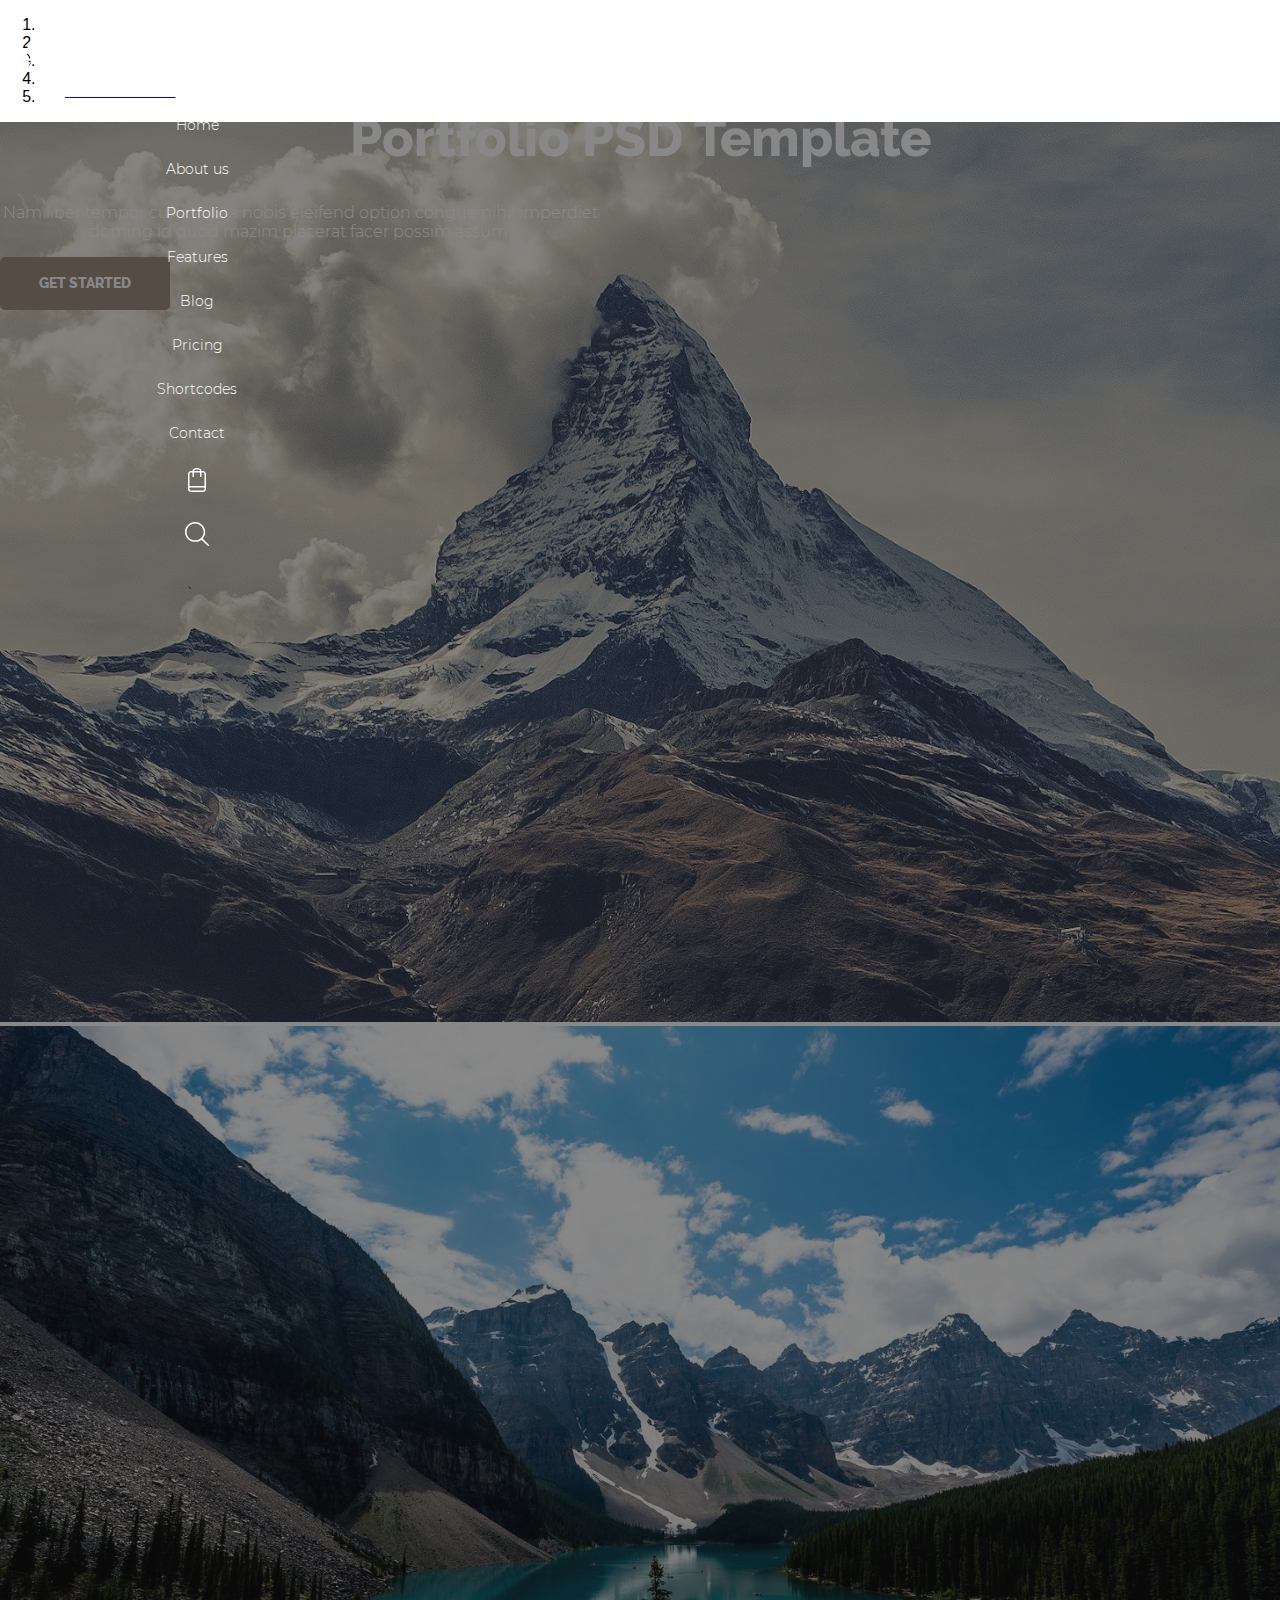
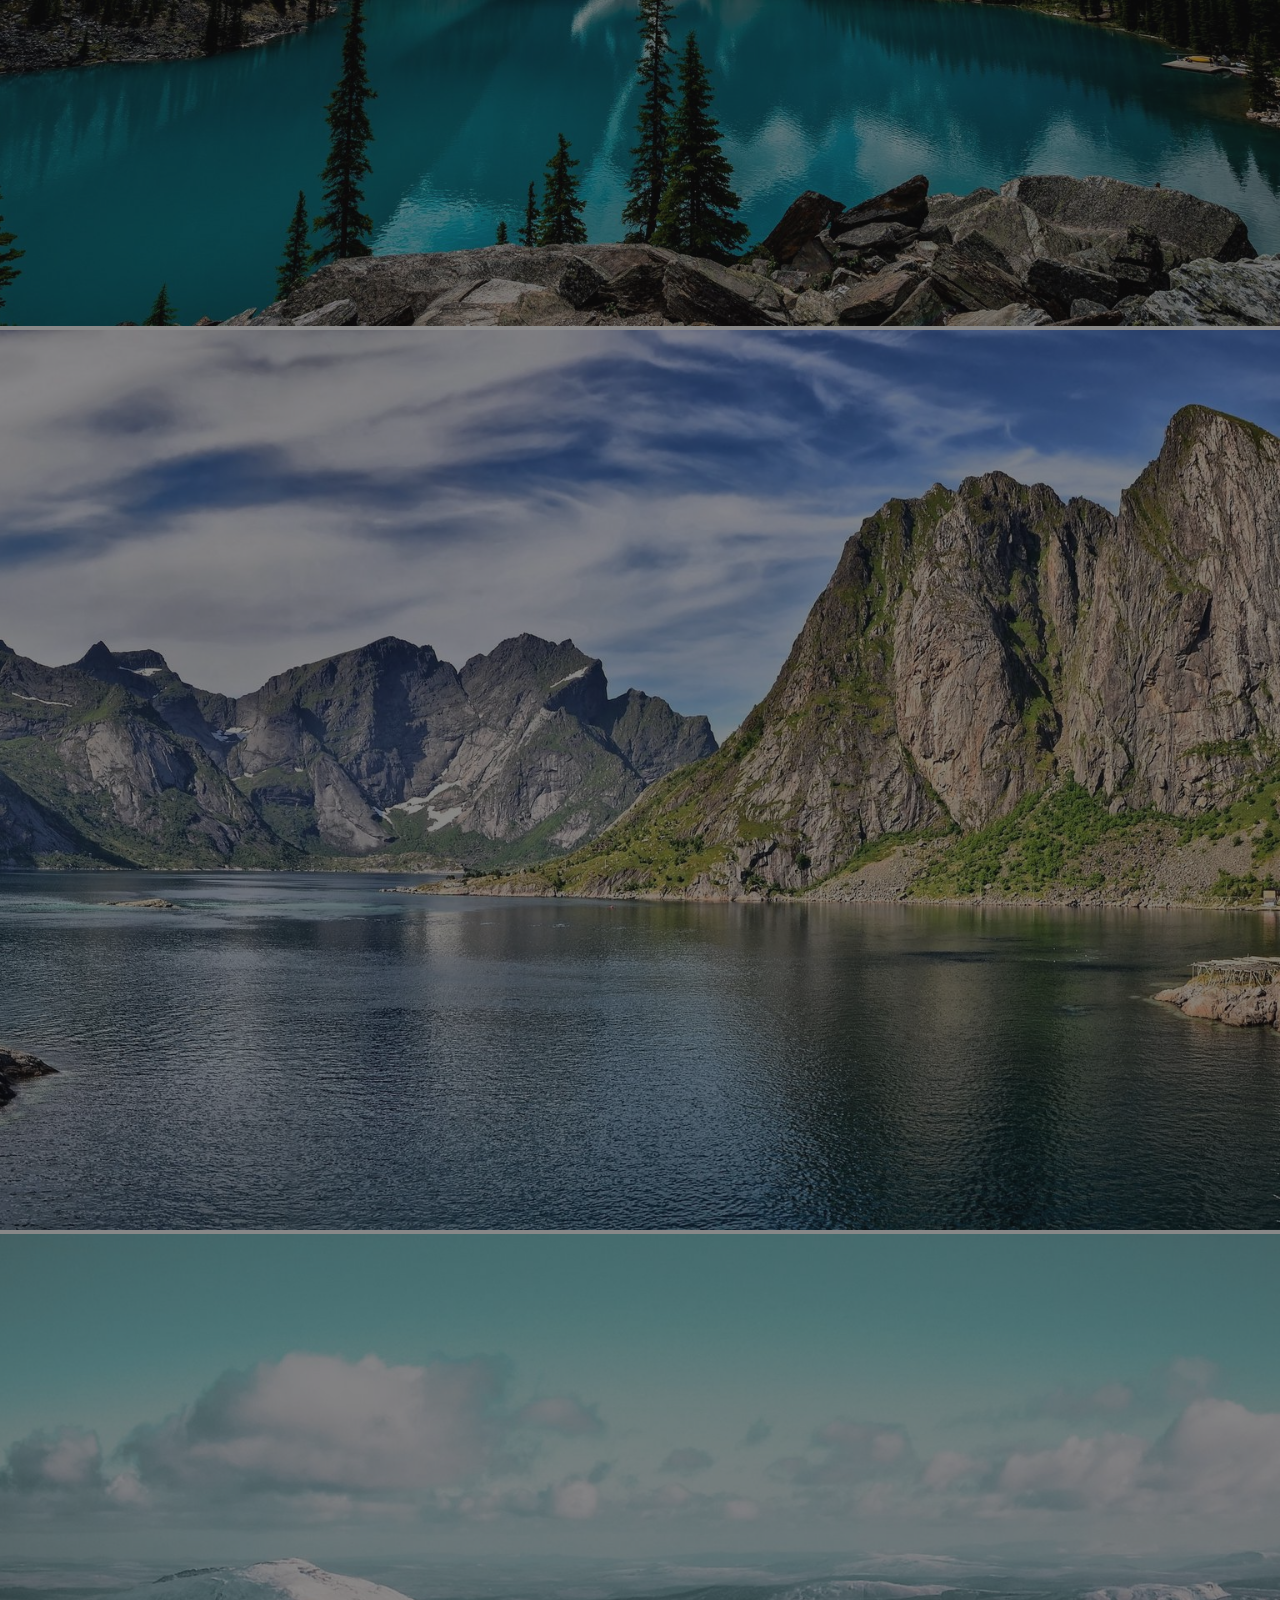
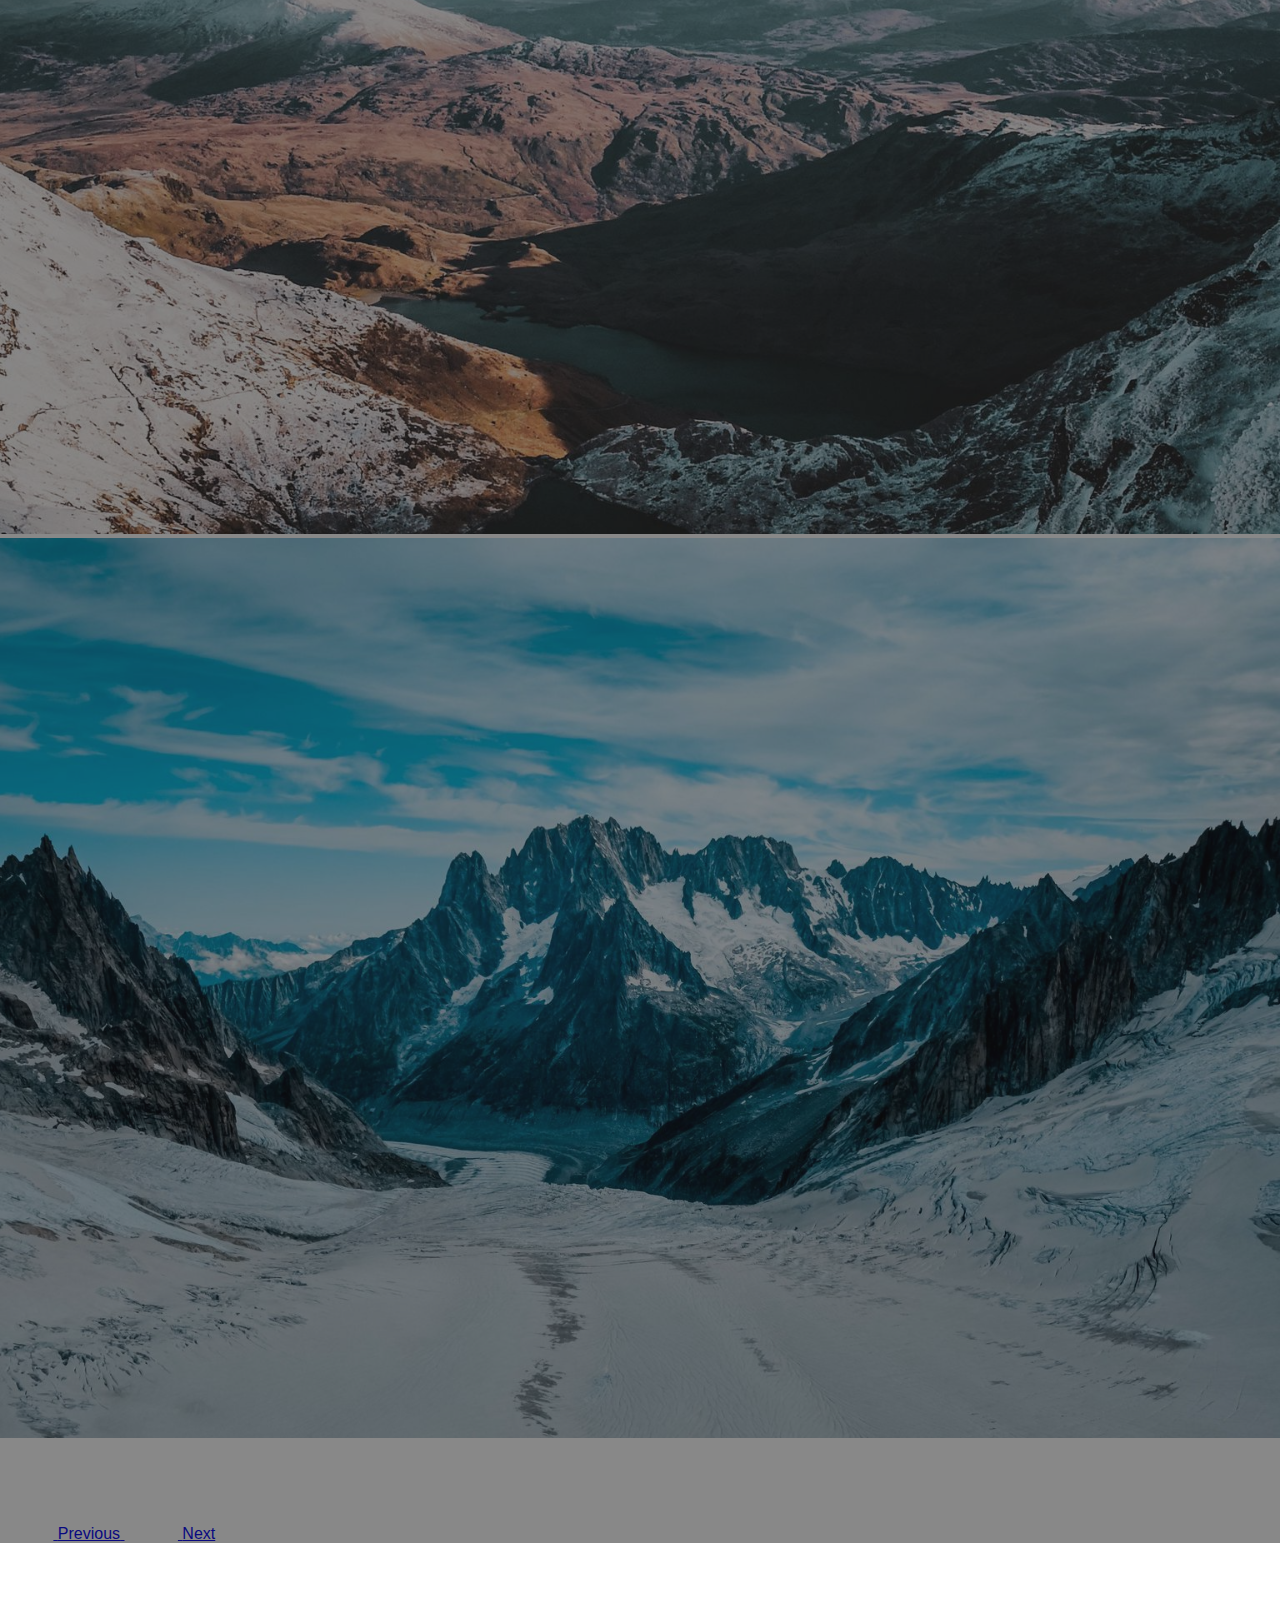
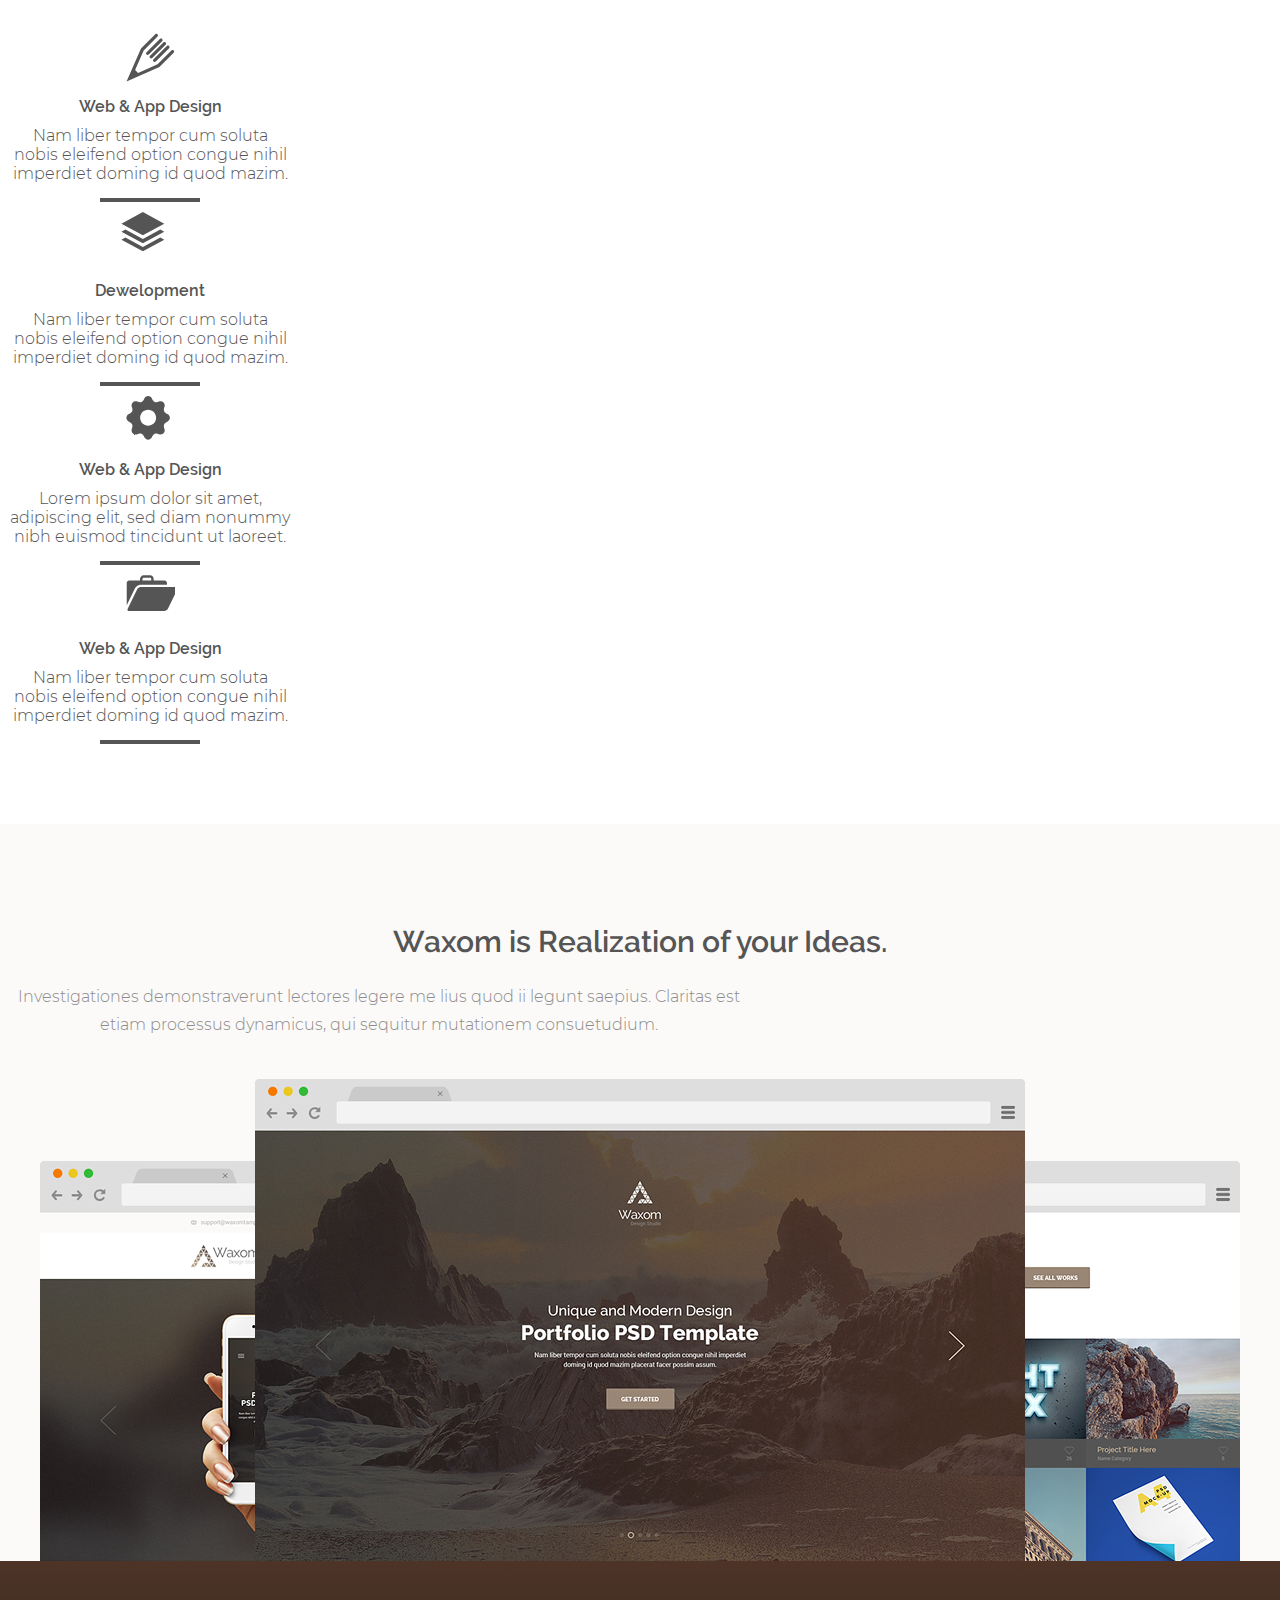
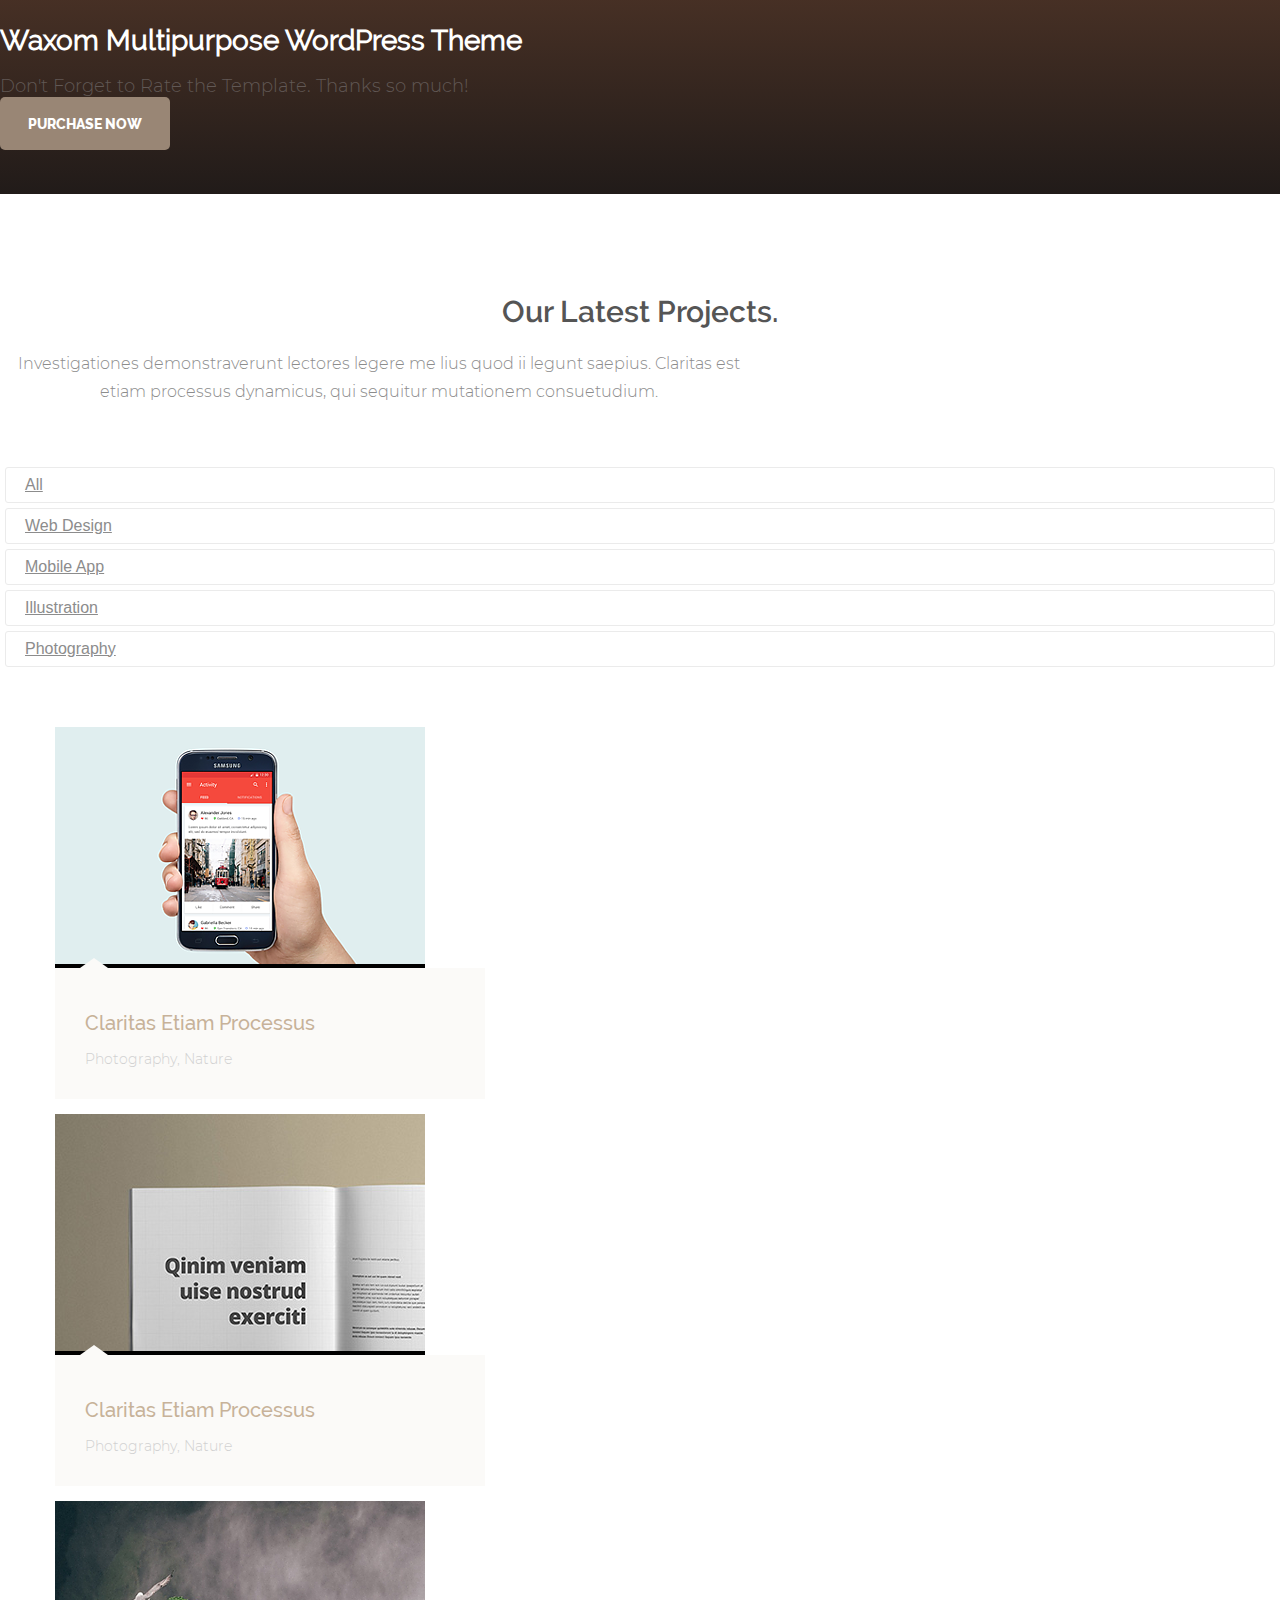
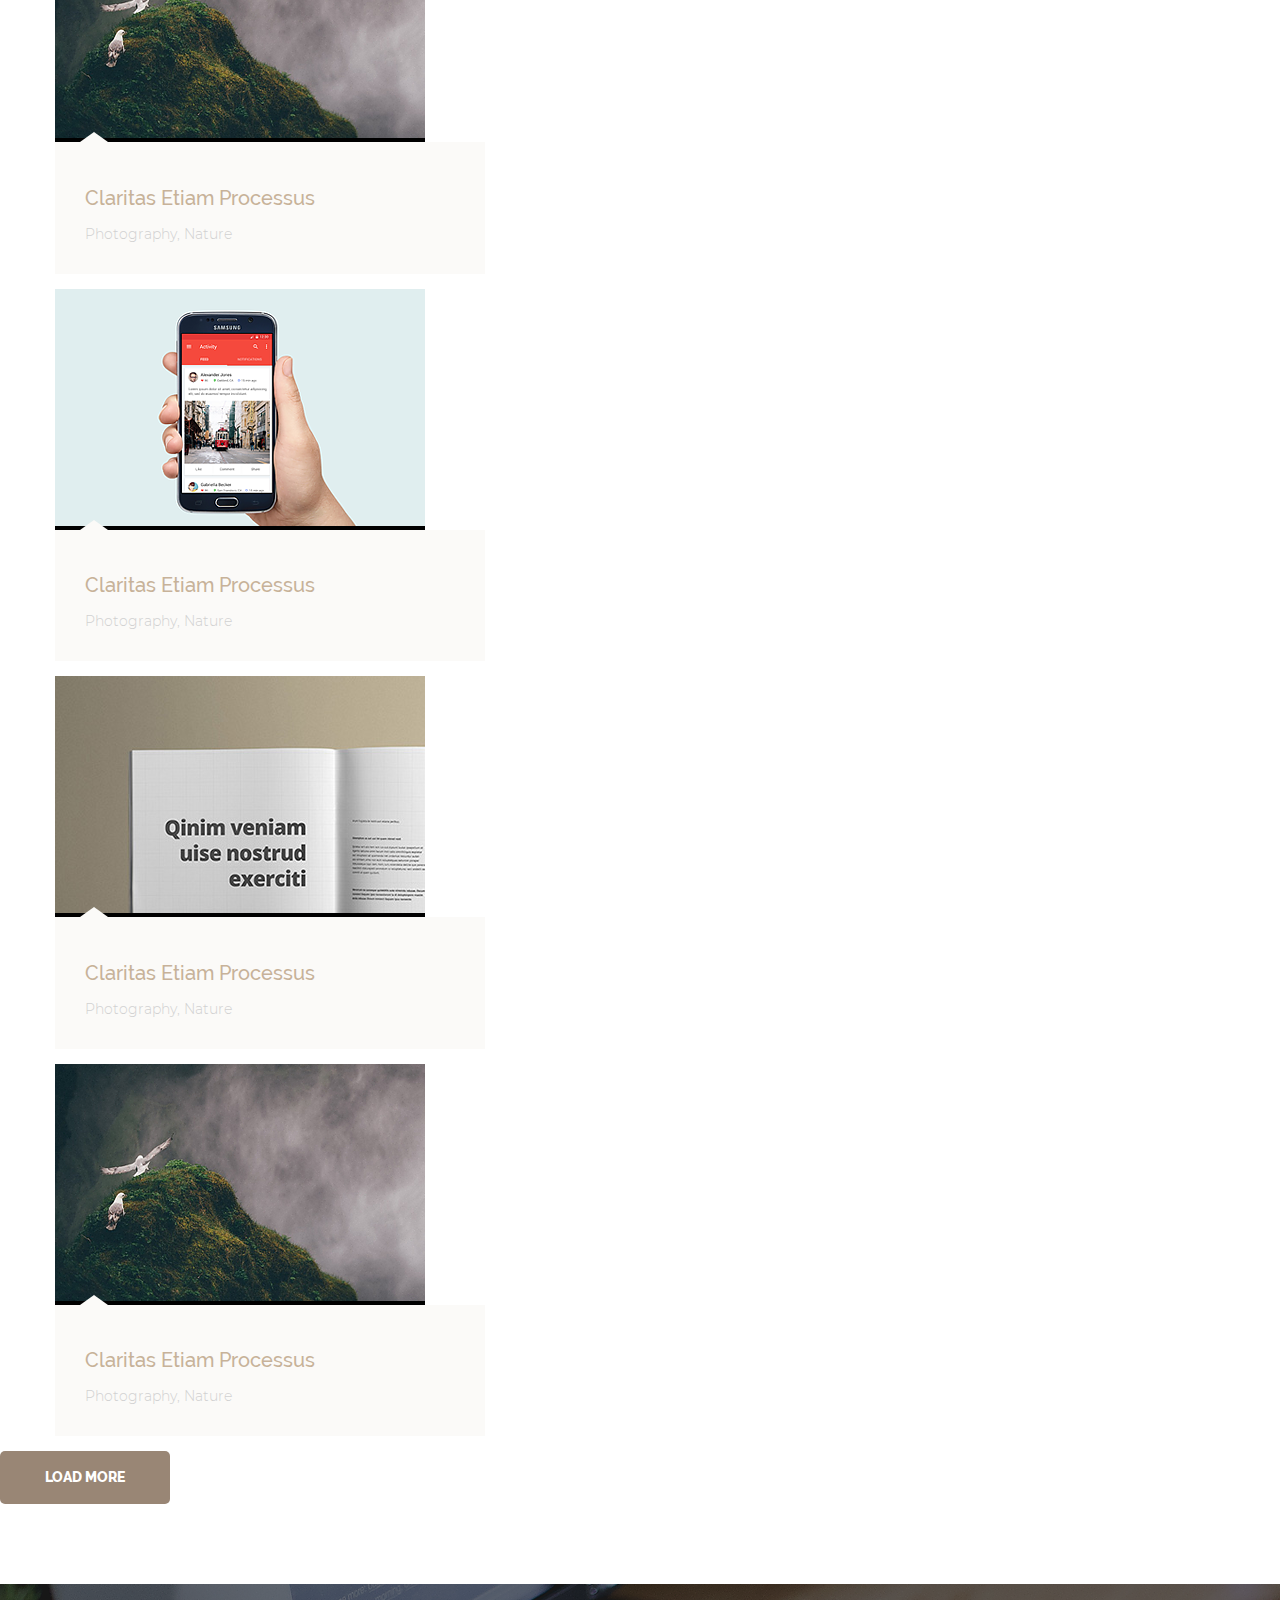
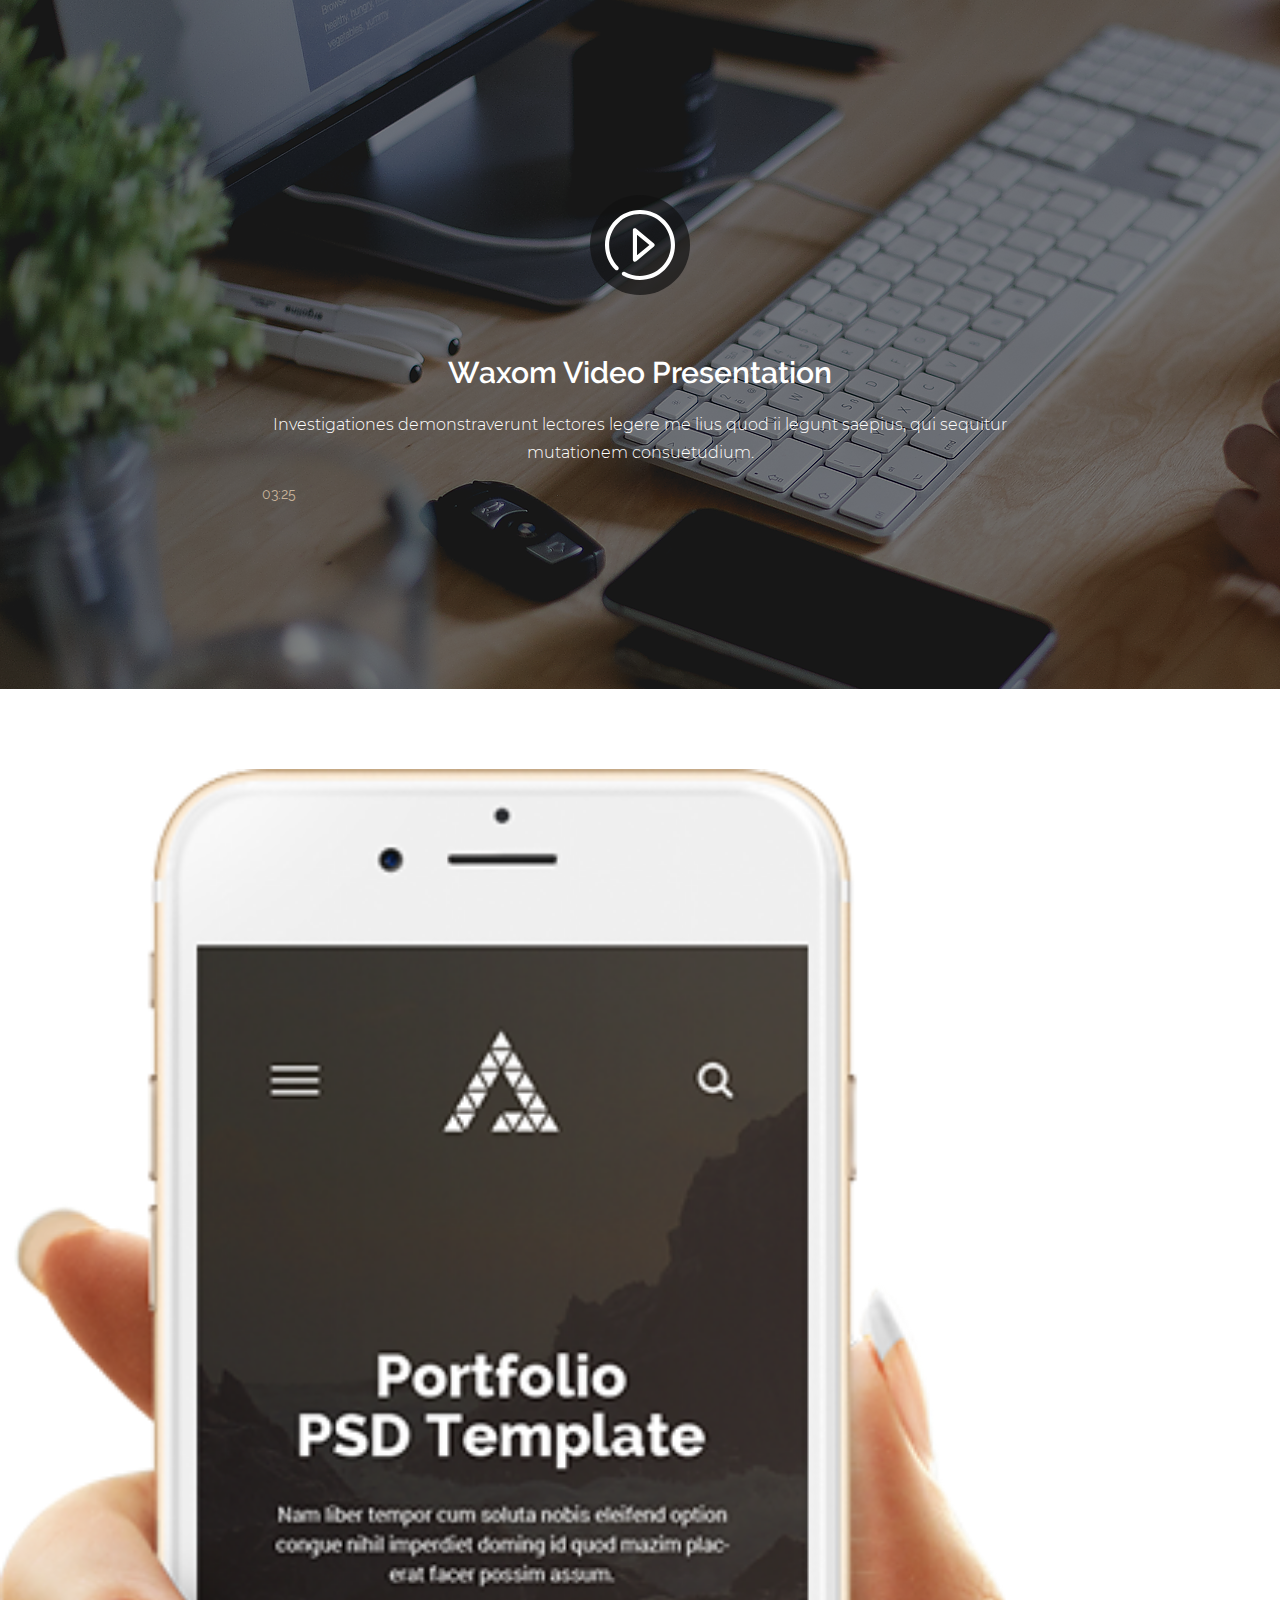
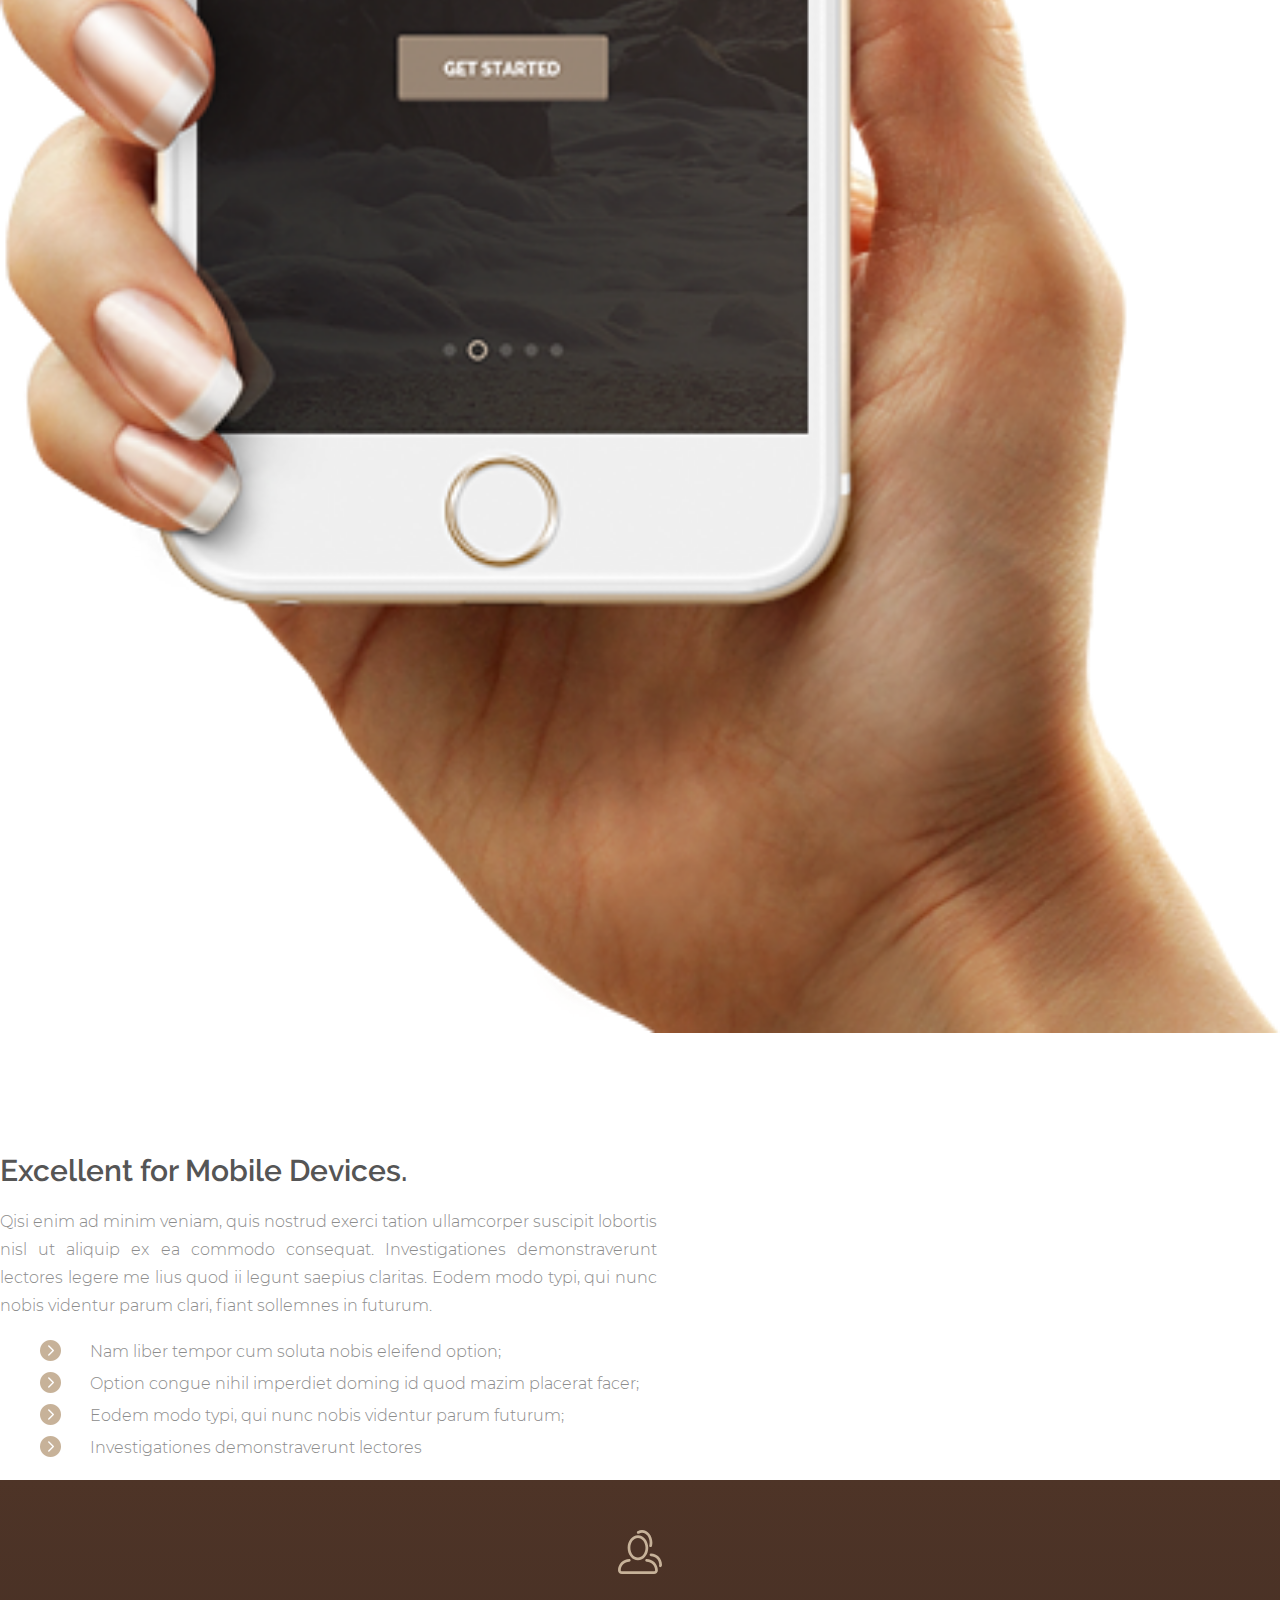
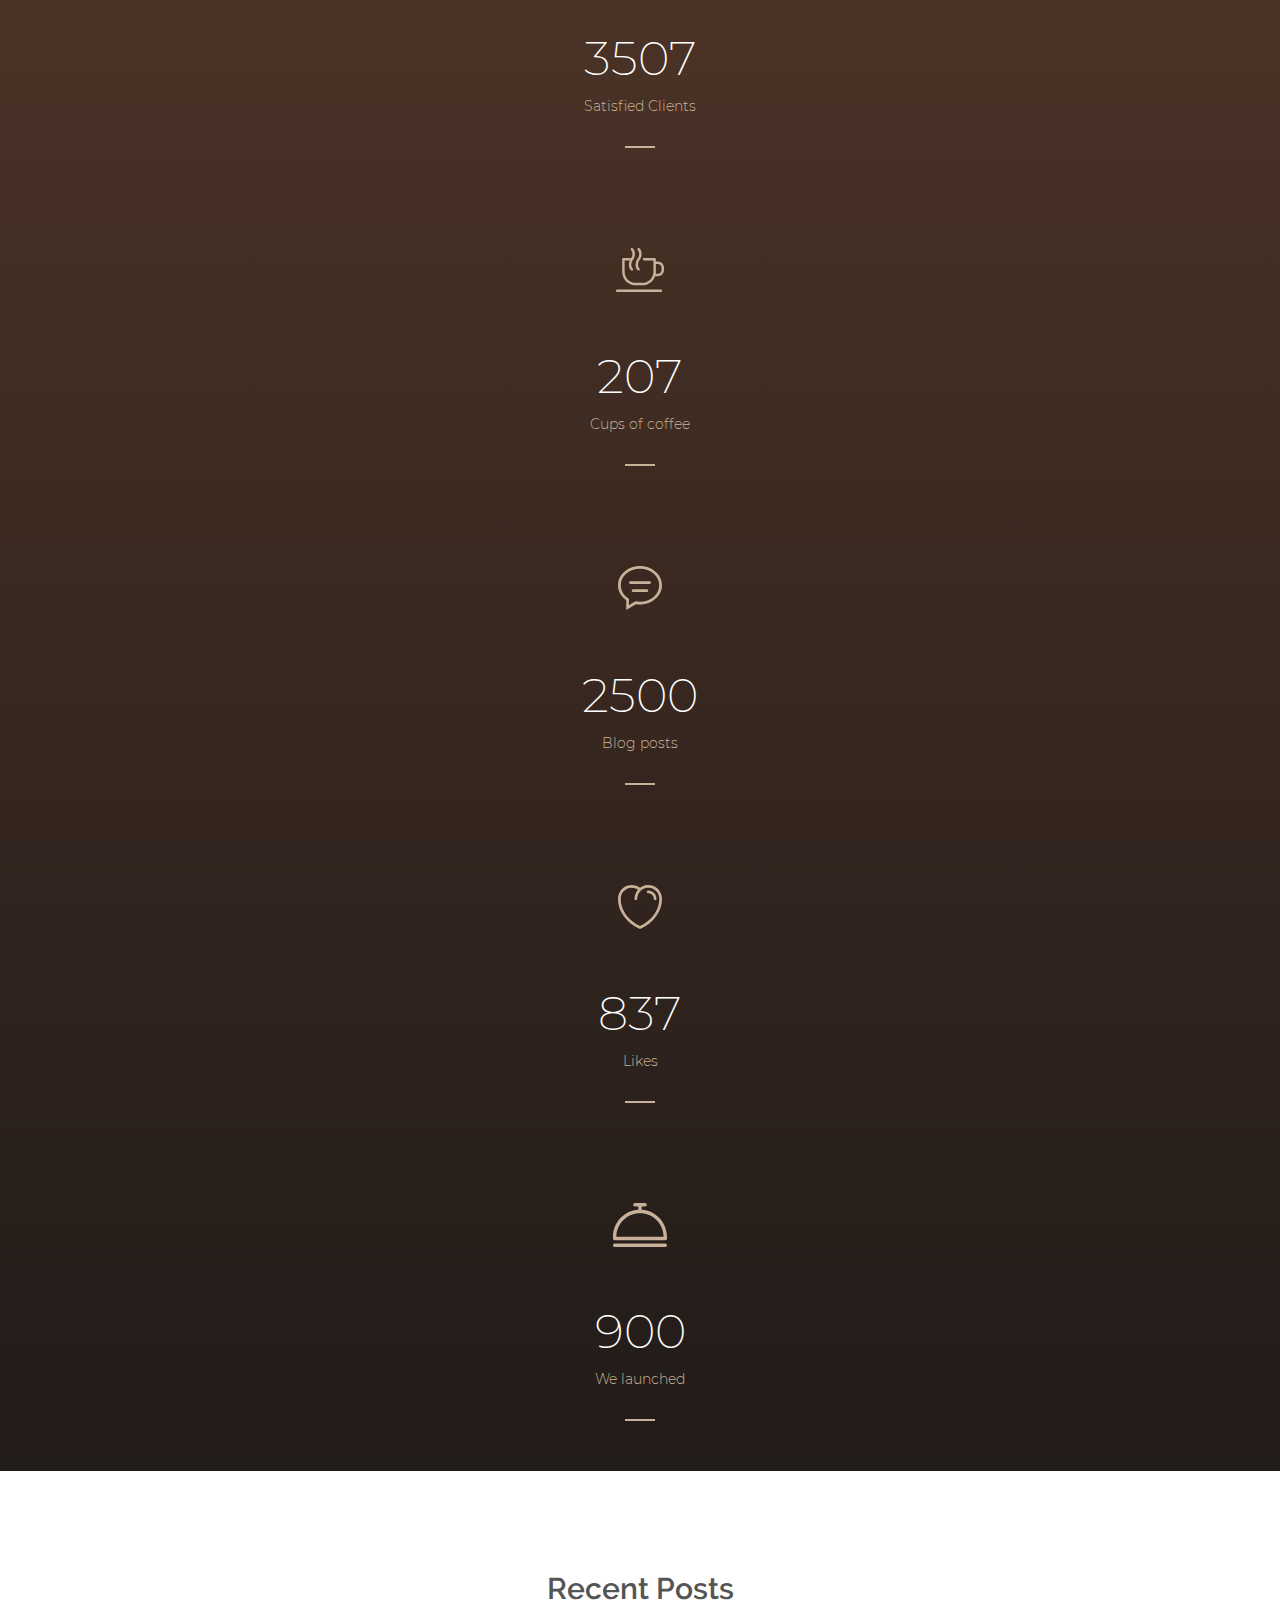
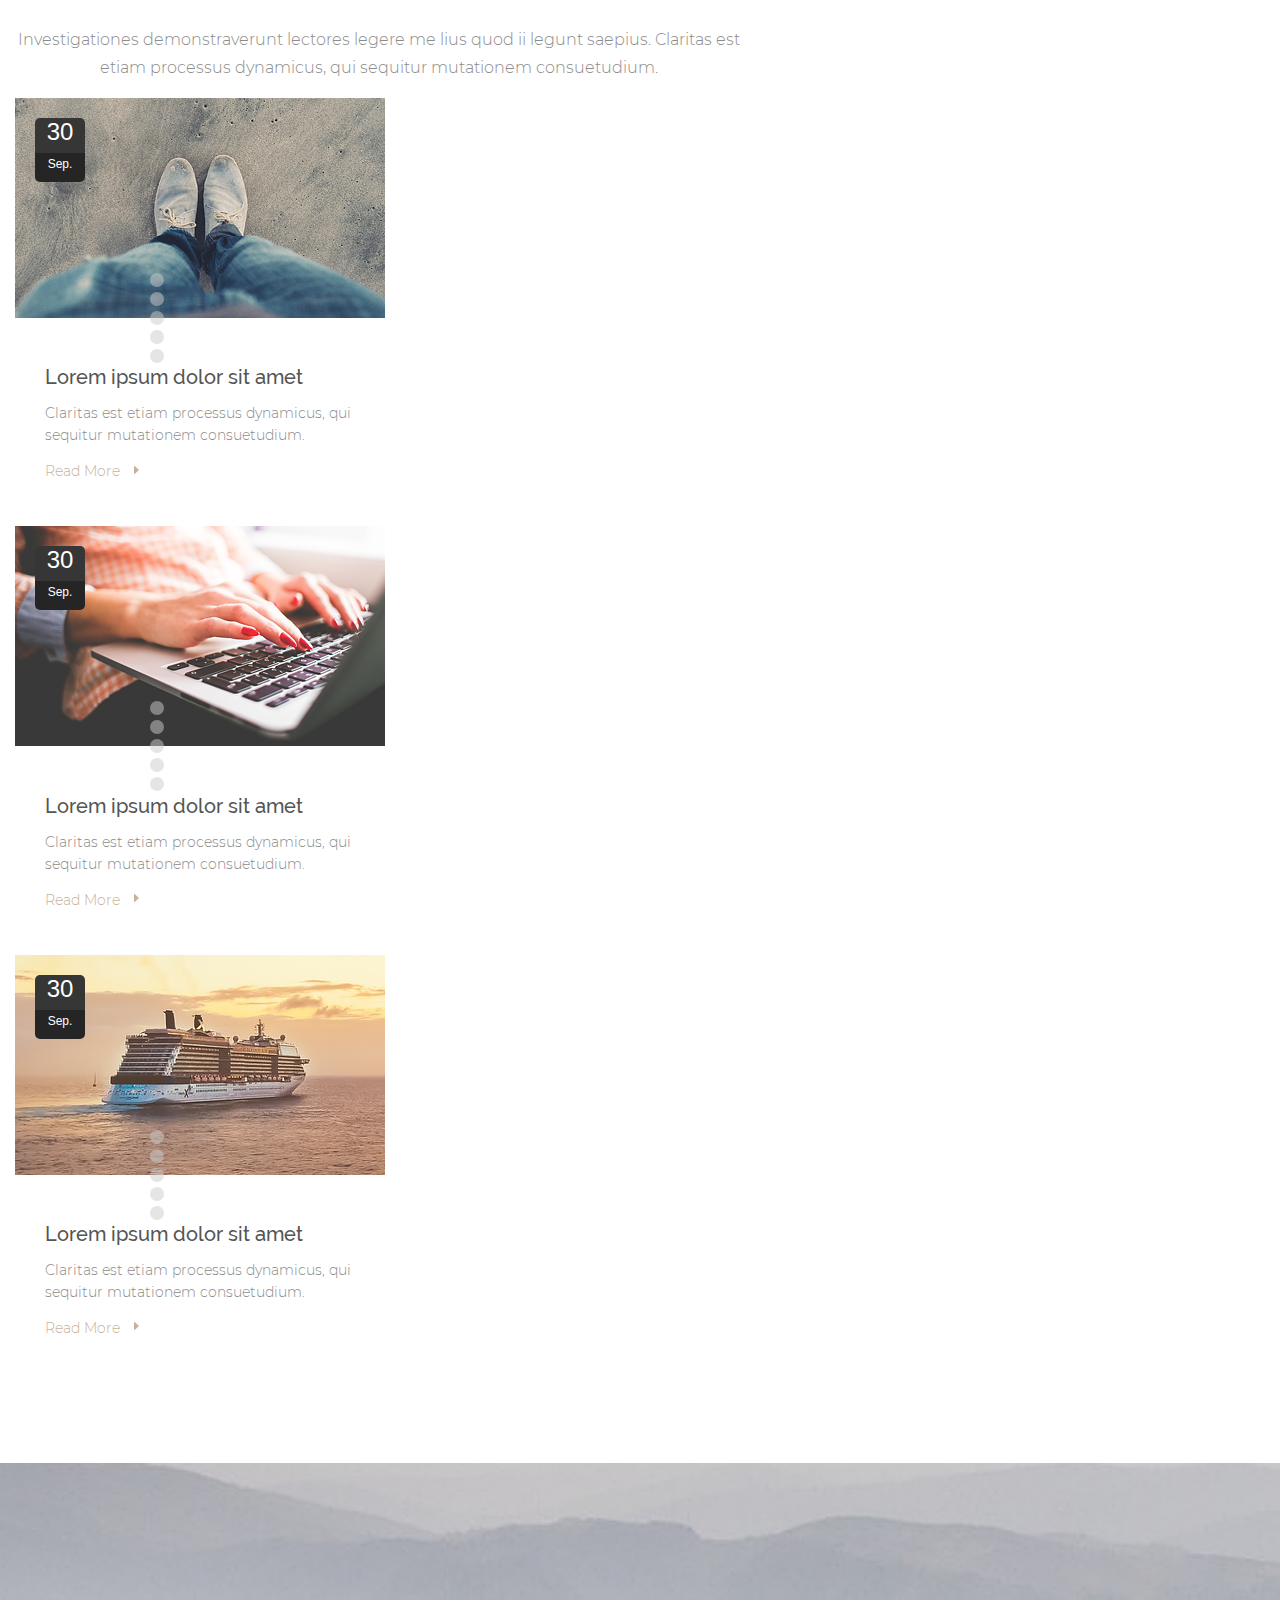
<file: www/index.html>
<!DOCTYPE html>
<html lang="en">
<head>
    <meta charset="UTF-8">
    <meta name="viewport" content="width=device-width, initial-scale=1.0">
    <link rel="stylesheet" href="https://stackpath.bootstrapcdn.com/bootstrap/4.5.0/css/bootstrap.min.css" integrity="sha384-9aIt2nRpC12Uk9gS9baDl411NQApFmC26EwAOH8WgZl5MYYxFfc+NcPb1dKGj7Sk" crossorigin="anonymous">
    <link rel="stylesheet" href="../src/style.css">
    <title>LandingPageMaket</title>
</head>
<body>
    
    <!-- header -->
    <section class="header">
            <header class="d-flex justify-content-center main-header">
                <div class="d-flex flex-wrap justifuy-content-between main-page-nav">
                    <!-- <div class="burger-menu"> -->
                        <input type="checkbox" name="burgers" id="switcher">
                        <label for="switcher" class="hide-menu">
                            <div class="burger burger-active">
                            </div>
                        </label>
                        
                    <!-- </div> -->
                   <a href="#" class="logo-link logo-main-header d-flex">
                       <svg
                       class="link-logo-svg"
                       xmlns="http://www.w3.org/2000/svg"
                       xmlns:xlink="http://www.w3.org/1999/xlink"
                       width="65" height="56">
                      <g>
                      <path
                       d="M52.873,55.128 L58.125,45.939 L63.377,55.128 L52.873,55.128 ZM46.303,45.172 L56.811,45.172 L51.557,54.359 L46.303,45.172 ZM51.557,34.451 L56.811,43.641 L46.303,43.641 L51.557,34.451 ZM39.738,33.686 L50.243,33.686 L44.990,42.874 L39.738,33.686 ZM44.990,22.967 L50.243,32.154 L39.738,32.154 L44.990,22.967 ZM33.168,22.202 L43.676,22.202 L38.422,31.390 L33.168,22.202 ZM38.422,11.480 L43.676,20.671 L33.168,20.671 L38.422,11.480 ZM26.600,10.713 L37.108,10.713 L31.854,19.905 L26.600,10.713 ZM31.854,-0.006 L37.108,9.184 L26.600,9.184 L31.854,-0.006 ZM20.032,20.671 L25.286,11.480 L30.540,20.671 L20.032,20.671 ZM13.465,32.154 L18.718,22.967 L23.971,32.154 L13.465,32.154 ZM6.897,43.641 L12.151,34.451 L17.404,43.641 L6.897,43.641 ZM0.331,55.128 L5.582,45.939 L10.836,55.128 L0.331,55.128 ZM17.404,45.172 L12.151,54.359 L6.897,45.172 L17.404,45.172 ZM23.971,33.686 L18.718,42.874 L13.465,33.686 L23.971,33.686 ZM30.540,22.202 L25.286,31.390 L20.032,22.202 L30.540,22.202 ZM37.108,55.128 L26.600,55.128 L31.854,45.939 L37.108,55.128 ZM43.676,45.172 L38.422,54.359 L33.168,45.172 L43.676,45.172 ZM50.243,55.128 L39.738,55.128 L44.990,45.939 L50.243,55.128 Z"/>
                      </g>
                      </svg>
                      <span class="link-logo-txt logo-txt-main-header">Waxom</span>
                    </a>
                        <ul class="menu d-flex flex-wrap align-items-center">
                            <li>
                                <a href="#">Home</a>
                            </li>
                            <li>
                                <a href="#">About us</a>
                            </li>
                            <li>
                                <a href="#">Portfolio</a>
                            </li>
                            <li>
                                <a href="#">Features</a>
                            </li>
                            <li>
                                <a href="#">Blog</a>
                            </li>
                            <li>
                                <a href="#">Pricing</a>
                            </li>
                            <li>
                                <a href="#">Shortcodes</a>
                            </li>
                            <li>
                                <a href="#">Contact</a>
                            </li>
                            <li>
                                <a href="#"><svg 
                                    class="cart-svg"
                                    xmlns="http://www.w3.org/2000/svg"
                                    xmlns:xlink="http://www.w3.org/1999/xlink"
                                    width="18px" height="24px">
                                   <g>
                                   <path
                                    d="M14.995,2.999 L13.496,2.999 C13.496,1.342 11.483,-0.002 8.999,-0.002 C6.514,-0.002 4.501,1.342 4.501,2.999 L3.002,2.999 C1.346,2.999 0.003,4.341 0.003,5.997 L0.003,20.995 C0.003,22.651 1.346,23.994 3.002,23.994 L14.995,23.994 C16.652,23.994 17.994,22.651 17.994,20.995 L17.994,5.997 C17.994,4.341 16.652,2.999 14.995,2.999 ZM8.999,1.498 C10.655,1.498 11.997,1.962 11.997,2.999 L6.000,2.999 C6.000,1.962 7.343,1.498 8.999,1.498 ZM16.495,20.995 C16.495,21.823 15.824,22.494 14.995,22.494 L3.002,22.494 C2.174,22.494 1.502,21.823 1.502,20.995 L1.502,19.495 L16.495,19.495 L16.495,20.995 ZM16.495,17.995 L1.502,17.995 L1.502,5.997 C1.502,5.169 2.174,4.497 3.002,4.497 L4.501,4.497 L4.501,8.998 L6.000,8.998 L6.000,4.497 L11.997,4.497 L11.997,8.998 L13.496,8.998 L13.496,4.497 L14.995,4.497 C15.824,4.497 16.495,5.169 16.495,5.997 L16.495,17.995 Z"/>
                                   </g>
                                   </svg></a>
                            </li>
                            <li>
                                <a href="#"><svg 
                                    class="search-svg"
                                    xmlns="http://www.w3.org/2000/svg"
                                    xmlns:xlink="http://www.w3.org/1999/xlink"
                                    width="24px" height="24px">
                                   <path
                                    d="M23.762,22.681 L17.569,16.586 C19.190,14.825 20.187,12.494 20.187,9.929 C20.186,4.443 15.668,-0.002 10.093,-0.002 C4.519,-0.002 0.001,4.443 0.001,9.929 C0.001,15.416 4.519,19.862 10.093,19.862 C12.502,19.862 14.711,19.028 16.446,17.644 L22.663,23.763 C22.966,24.062 23.458,24.062 23.761,23.763 C24.065,23.464 24.065,22.979 23.762,22.681 ZM10.093,18.334 C5.377,18.334 1.553,14.572 1.553,9.929 C1.553,5.288 5.377,1.525 10.093,1.525 C14.810,1.525 18.633,5.288 18.633,9.929 C18.633,14.572 14.810,18.334 10.093,18.334 Z"/>
                                   </svg></a>
                            </li>
                        </ul>
                </div>
              </header>
    </section>
    <section class="slider">
        <div class="main-text-slider d-flex flex-column justify-content-center align-items-center">
            <div class="text align-content-center">
                <h2>
                    Unique and Modern Design
                </h2>
                <h1>
                    Portfolio PSD Template
                </h1>
                <p>
                    Nam liber tempor cum soluta nobis eleifend option congue nihil imperdiet doming id quod mazim placerat facer possim assum.
                </p>
            </div>
            <div class="d-flex">
                <div class="but d-flex justify-content-center">
                    <button type="button" class="button btn-link">
                        <span class="get-started">GET STARTED</span>
                    </button>
                </div>
            </div>
        </div>
        <div id="carouselExampleIndicators" class="carousel slide" data-ride="carousel">
            
            <ol class="carousel-indicators">
              <li data-target="#carouselExampleIndicators" data-slide-to="0" class="active"></li>
              <li data-target="#carouselExampleIndicators" data-slide-to="1"></li>
              <li data-target="#carouselExampleIndicators" data-slide-to="2"></li>
              <li data-target="#carouselExampleIndicators" data-slide-to="3"></li>
              <li data-target="#carouselExampleIndicators" data-slide-to="4"></li>
            </ol>
            
            <div class="carousel-inner z-slider">
                    <div class="dg-slider"></div>
              <div class="carousel-item active">
                <img src="./img/photo.png" class="d-block w-100 mount-photo-carousel" alt="mount-photo1">
              </div>
              <div class="carousel-item">
                <img src="./img/mount-photo-2.jpg" class="d-block w-100 mount-photo-carousel" alt="mount-photo2">
              </div>
              <div class="carousel-item">
                <img src="./img/mount-photo-3.jpg" class="d-block w-100 mount-photo-carousel" alt="mount-photo3">
              </div>
              <div class="carousel-item">
                <img src="./img/mount-photo-4.jpg" class="d-block w-100 mount-photo-carousel" alt="mount-photo3">
              </div>
              <div class="carousel-item">
                <img src="./img/mount-photo-5.jpg" class="d-block w-100 mount-photo-carousel" alt="mount-photo3">
              </div>
            </div>
            
            <a class="carousel-control-prev" href="#carouselExampleIndicators" role="button" data-slide="prev">
              <span class="carousel-control-prev-icon" aria-hidden="true">
                        <svg 
                        class="arrow-left-svg"
                        xmlns="http://www.w3.org/2000/svg"
                        xmlns:xlink="http://www.w3.org/1999/xlink"
                        width="0.556in" height="1.014in">
                        <g>
                        <path
                            d="M38.026,72.979 L0.005,36.498 L38.026,0.018 L39.995,2.022 L4.066,36.498 L39.995,70.977 L38.026,72.979 Z"/>
                        </g>
                    </svg>
              </span>
              <span class="sr-only">Previous</span>
            </a>
            <a class="carousel-control-next" href="#carouselExampleIndicators" role="button" data-slide="next">
              <span class="carousel-control-next-icon" aria-hidden="true">
                  <svg class="arrow-right-svg"
                        xmlns="http://www.w3.org/2000/svg"
                        xmlns:xlink="http://www.w3.org/1999/xlink"
                        width="0.556in" height="1.014in">
                        <g>
                        <path
                            d="M1.974,72.979 L39.995,36.498 L1.974,0.018 L0.005,2.022 L35.934,36.498 L0.005,70.977 L1.974,72.979 Z"/>
                        </g>
                    </svg>
                </span>
              <span class="sr-only">
                  Next
                  </span>
            </a>
            
          </div>
    </section>
       <!-- slider -->
       <!-- <section class="slider">
            
            <div class="slider-content d-flex flex-column align-items-center">
                
                <div class="central-text flex-row d-flex">
                    <div class="arrow arrow-left">
                        <svg 
                        class="arrow-left-svg"
                        xmlns="http://www.w3.org/2000/svg"
                        xmlns:xlink="http://www.w3.org/1999/xlink"
                        width="0.556in" height="1.014in">
                    <g>
                    <path
                        d="M38.026,72.979 L0.005,36.498 L38.026,0.018 L39.995,2.022 L4.066,36.498 L39.995,70.977 L38.026,72.979 Z"/>
                    </g>
                    </svg>
                    </div>
                    <div class="text d-flex flex-column">
                        <h2>
                            Unique and Modern Design
                        </h2>
                        <h1>
                            Portfolio PSD Template
                        </h1>
                        <p>
                            Nam liber tempor cum soluta nobis eleifend option congue nihil imperdiet doming id quod mazim placerat facer possim assum.
                        </p>
                    </div>
                    <div class="arrow arrow-right">
                        <svg class="arrow-right-svg"
                        xmlns="http://www.w3.org/2000/svg"
                        xmlns:xlink="http://www.w3.org/1999/xlink"
                        width="0.556in" height="1.014in">
                            <g>
                            <path
                                d="M1.974,72.979 L39.995,36.498 L1.974,0.018 L0.005,2.022 L35.934,36.498 L0.005,70.977 L1.974,72.979 Z"/>
                            </g>
                        </svg>
                    </div>
                </div>
                  
                <div class="d-flex flex-column">
                    <div class="but d-flex justify-content-center">
                        <button type="button" class="button btn-link">
                            <span class="get-started">GET STARTED</span>
                        </button>
                    </div>
                    <div class="pagination d-flex justify-content-center">
                        <a href="#" class="pagination-link"></a>
                            <a href="#" class="pagination-link"></a>
                                <a href="#" class="pagination-link"></a>
                            <a href="#" class="pagination-link"></a>
                        <a href="#" class="pagination-link"></a>
                    </div>
                </div>

                </div>
                                 
                <div class="dg-slider">
                    <img src="../www/img/photo.png" alt="mountine" class="mountine">
                </div>
        </section> -->
       <!-- services -->
        <section class="services padding-section">
            <div class="d-flex flex-wrap justify-content-center">
            <div class="web">
                <svg class="web-icon"
                     xmlns="http://www.w3.org/2000/svg"
                     xmlns:xlink="http://www.w3.org/1999/xlink"
                     width="49" height="49">
                  <path d="M47.668,19.717 L33.402,33.985 L0.534,48.463 L15.011,15.591 L29.279,1.327 C29.898,0.706 30.904,0.706 31.527,1.327 C32.148,1.950 32.148,2.955 31.527,3.576 L17.683,17.422 L9.107,36.888 L12.106,39.887 L31.573,31.314 L45.420,17.470 C46.039,16.847 47.043,16.847 47.668,17.470 C48.289,18.090 48.289,19.100 47.668,19.717 ZM29.745,28.466 C29.434,28.773 29.028,28.931 28.620,28.931 C28.211,28.931 27.805,28.773 27.495,28.466 C26.875,27.843 26.875,26.836 27.495,26.216 L40.827,12.885 C41.450,12.260 42.454,12.260 43.077,12.885 C43.700,13.505 43.700,14.510 43.077,15.134 L29.745,28.466 ZM26.265,24.985 C25.955,25.293 25.549,25.450 25.140,25.450 C24.734,25.450 24.326,25.293 24.015,24.985 C23.394,24.364 23.394,23.354 24.015,22.735 L37.348,9.403 C37.970,8.780 38.974,8.780 39.598,9.403 C40.219,10.023 40.219,11.030 39.598,11.653 L26.265,24.985 ZM22.784,21.502 C22.473,21.814 22.065,21.968 21.659,21.968 C21.253,21.968 20.845,21.814 20.534,21.502 C19.914,20.883 19.914,19.873 20.534,19.253 L33.867,5.922 C34.490,5.298 35.495,5.298 36.117,5.922 C36.739,6.542 36.739,7.548 36.117,8.172 L22.784,21.502 Z"/>
                </svg>
                <span class="web-title">Web & App Design</span>
                <p class="web-txt">Nam liber tempor cum soluta nobis eleifend option congue nihil imperdiet doming id quod mazim.</p>
              </div>
              <div class="web">
                <svg 
                class="web-icon"
                xmlns="http://www.w3.org/2000/svg"
                xmlns:xlink="http://www.w3.org/1999/xlink"
                width="0.611in" height="0.556in">
               <g>
               <path
                d="M0.414,19.697 L4.399,17.548 L21.851,26.958 L39.302,17.548 L43.287,19.697 L21.851,31.253 L0.414,19.697 ZM0.414,11.666 L21.851,0.106 L43.287,11.666 L21.851,23.227 L0.414,11.666 ZM21.851,34.985 L39.302,25.573 L43.287,27.721 L21.851,39.283 L0.414,27.721 L4.399,25.573 L21.851,34.985 Z"/>
               </g>
               </svg>
                <span class="web-title">Dewelopment</span>
                <p class="web-txt">Nam liber tempor cum soluta nobis eleifend option congue nihil imperdiet doming id quod mazim.</p>
              </div>
              <div class="web">
                <svg 
                class="web-icon"
                xmlns="http://www.w3.org/2000/svg"
                xmlns:xlink="http://www.w3.org/1999/xlink"
                width="49" height="49">
               <path 
                d="M43.927,21.850 C43.927,20.230 42.761,18.501 41.322,17.993 C39.882,17.483 38.487,16.235 38.081,15.251 C37.675,14.269 37.781,12.396 38.436,11.017 C39.092,9.638 38.695,7.591 37.550,6.443 C36.404,5.297 34.357,4.902 32.977,5.558 C31.597,6.214 29.727,6.322 28.746,5.915 C27.765,5.510 26.517,4.112 26.005,2.673 C25.493,1.234 23.764,0.067 22.144,0.067 C20.523,0.067 18.794,1.234 18.282,2.673 C17.770,4.112 16.522,5.509 15.541,5.915 C14.560,6.322 12.690,6.214 11.310,5.558 C9.932,4.902 7.883,5.297 6.737,6.443 C5.592,7.591 5.195,9.638 5.851,11.017 C6.507,12.397 6.611,14.266 6.204,15.250 C5.796,16.232 4.405,17.483 2.966,17.993 C1.526,18.501 0.360,20.230 0.360,21.850 C0.360,23.471 1.526,25.199 2.966,25.711 C4.405,26.223 5.798,27.474 6.206,28.454 C6.614,29.434 6.507,31.304 5.851,32.683 C5.195,34.062 5.592,36.110 6.737,37.255 C7.883,38.402 9.930,38.799 11.310,38.142 C12.690,37.486 14.560,37.381 15.541,37.789 C16.523,38.196 17.770,39.594 18.282,41.032 C18.794,42.468 20.523,43.633 22.144,43.633 C23.764,43.633 25.493,42.468 26.005,41.032 C26.517,39.594 27.763,38.196 28.744,37.786 C29.725,37.378 31.597,37.486 32.977,38.142 C34.356,38.799 36.404,38.402 37.550,37.255 C38.695,36.110 39.092,34.062 38.436,32.683 C37.781,31.304 37.673,29.433 38.079,28.453 C38.485,27.472 39.882,26.223 41.322,25.711 C42.761,25.199 43.927,23.471 43.927,21.850 ZM22.144,29.842 C17.724,29.842 14.150,26.270 14.150,21.859 C14.150,17.440 17.724,13.865 22.144,13.865 C26.554,13.865 30.128,17.440 30.128,21.859 C30.128,26.270 26.554,29.842 22.144,29.842 Z"/>
               </svg>
                <span class="web-title">Web & App Design</span>
                <p class="web-txt">Lorem ipsum dolor sit amet, adipiscing elit, sed diam nonummy nibh euismod tincidunt ut laoreet.</p>
              </div>
              <div class="web">
                <svg 
                    class="web-icon"
                    xmlns="http://www.w3.org/2000/svg"
                    xmlns:xlink="http://www.w3.org/1999/xlink"
                    width="49" height="49">
                    <path
                    d="M51.411,14.341 L41.921,33.763 C41.326,34.984 39.729,35.984 38.378,35.984 L3.080,35.984 C1.730,35.984 1.112,34.982 1.711,33.763 L11.203,14.341 C11.796,13.118 13.392,12.115 14.742,12.115 L50.040,12.115 C51.394,12.115 52.009,13.118 51.411,14.341 ZM9.000,13.245 L0.738,30.147 L0.738,7.983 C0.738,6.619 1.843,5.501 3.196,5.502 L14.012,5.502 L14.012,4.058 C14.012,3.063 14.394,2.135 15.094,1.430 C15.793,0.723 16.717,0.335 17.701,0.335 L23.991,0.335 C26.020,0.335 27.675,2.002 27.675,4.058 L27.675,5.501 L38.491,5.501 C39.842,5.501 40.949,6.619 40.949,7.983 L40.949,9.637 L14.742,9.637 C12.475,9.637 10.002,11.187 9.000,13.245 ZM16.470,5.502 L25.217,5.502 L25.217,4.058 C25.217,3.370 24.667,2.815 23.989,2.815 L17.698,2.815 C17.372,2.815 17.063,2.945 16.832,3.183 C16.602,3.417 16.470,3.730 16.470,4.058 L16.470,5.502 Z"/>
                    </svg>
                <span class="web-title">Web & App Design</span>
                <p class="web-txt">Nam liber tempor cum soluta nobis eleifend option congue nihil imperdiet doming id quod mazim.</p>
              </div>
            </div>
           </section>
       <!-- /* ///////REALIZATION */ -->
       <section class="bg-all-section">
                <section class="realization d-flex flex-wrap justify-content-center">
                    <header class="header-section justify-content-center realization-text px-2">
                        <h1>Waxom is Realization of your Ideas.</h1>
                        <p>Investigationes demonstraverunt lectores legere me lius quod ii legunt saepius. Claritas est etiam processus dynamicus, qui sequitur mutationem consuetudium.</p>
                    </header>
                </section>
            <div class="img-carousel"> 
            </div>
        </section>
        <!-- !!!!!!!!!!!GARDIENT!!!!!!!!! -->
       <section class="gardient-wordpress">
                <div class="d-flex flex-wrap align-items-center justify-content-around gardient-padding">
                    <div class="gardient-wp-header justify-content-start px-2">
                        <h1>Waxom Multipurpose WordPress Theme</h1>
                        <p>Don't Forget to Rate the Template. Thanks so much!</p>
                    </div>
                    <div class="justify-content-end">
                        <button type="button" class="button btn-link">
                         <span>Purchase Now</span>  
                        </button>
                     </div>
                   </div>
       </section>
       <!-- !!!!!!!!!!!!!! ROJECT!!!!! -->
       <section class="projects padding-section" >
                <header class="header-section projects-header d-flex flex-column align-items-center justify-content-center px-2">
                    <h1>Our Latest Projects.</h1>
                    <p>Investigationes demonstraverunt lectores legere me lius quod ii legunt saepius. Claritas est etiam processus dynamicus, qui sequitur mutationem consuetudium.</p>
                </header>
                <div class="nav d-flex justify-content-center">
                        <nav class="project-link d-flex flex-wrap justify-content-center">
                            <li>
                                <a href="#">All</a>
                            </li>
                            <li>
                                <a href="#">Web Design</a>
                            </li>
                            <li>
                                <a href="#">Mobile App</a>
                            </li>
                            <li>
                                <a href="#">Illustration</a>
                            </li>
                            <li>
                                <a href="#">Photography</a>
                            </li>
                        </nav>
                    </div>
                    <div class="d-flex flex-wrap justify-content-center mb-5 photo-block">
                        <div class="img-all">
                            <div class="img-block">
                                <img src="./img/photo1.png" alt="phone" class="project-img w-100">
                                <span class="chain-block">
                                    <a href="#" class="chain-link">
                                        <svg 
                                            class="chain"
                                            xmlns="http://www.w3.org/2000/svg"
                                            xmlns:xlink="http://www.w3.org/1999/xlink"
                                            width="26" height="26">
                                            <g>
                                            <path
                                            d="M23.499,11.242 L21.573,13.170 L18.386,16.359 C18.233,16.529 18.045,16.683 17.875,16.819 C16.102,18.217 13.750,18.524 11.722,17.724 C10.972,17.433 10.256,16.973 9.643,16.359 L12.284,13.715 C13.239,14.670 14.790,14.670 15.744,13.715 L17.772,11.686 L20.857,8.599 C21.812,7.644 21.812,6.091 20.857,5.137 C19.903,4.182 18.352,4.182 17.397,5.137 L14.943,7.593 C13.409,6.877 11.654,6.757 10.035,7.217 L14.756,2.494 C17.159,0.089 21.096,0.089 23.499,2.494 C25.919,4.915 25.919,8.837 23.499,11.242 ZM14.262,8.293 C15.011,8.582 15.727,9.042 16.341,9.656 L13.699,12.301 C12.745,11.345 11.194,11.345 10.239,12.301 L5.126,17.416 C4.171,18.372 4.171,19.922 5.126,20.878 C6.080,21.834 7.631,21.834 8.586,20.878 L10.938,18.524 C12.949,19.327 13.495,19.394 15.846,18.849 L11.228,23.521 C8.825,25.927 4.887,25.927 2.484,23.521 C0.081,21.117 0.081,17.178 2.484,14.774 L7.597,9.656 C7.665,9.589 7.751,9.503 7.836,9.435 C9.625,7.831 12.131,7.439 14.262,8.293 Z"/>
                                            </g>
                                            </svg>
                                    </a>
                                    </span>
                                    <span class="lupa-block">
                                        <a href="#" class="lupa-link">
                                            <svg 
                                            class="lupa"
                                            xmlns="http://www.w3.org/2000/svg"
                                            xmlns:xlink="http://www.w3.org/1999/xlink"
                                            width="26" height="26">
                                            <g>
                                            <path
                                            d="M25.456,24.172 C25.135,24.489 24.714,24.646 24.293,24.646 C23.873,24.646 23.451,24.489 23.130,24.172 L18.795,19.901 C16.902,21.348 14.535,22.218 11.959,22.218 C5.793,22.218 0.777,17.276 0.777,11.202 C0.777,5.128 5.793,0.186 11.959,0.186 C18.125,0.186 23.141,5.128 23.141,11.202 C23.141,13.572 22.370,15.764 21.073,17.563 L25.456,21.881 C26.098,22.514 26.098,23.540 25.456,24.172 ZM11.960,2.778 C7.245,2.778 3.409,6.557 3.409,11.202 C3.409,15.847 7.245,19.626 11.960,19.627 C14.064,19.627 15.990,18.871 17.481,17.624 C17.941,17.240 18.355,16.805 18.724,16.336 C19.840,14.913 20.510,13.135 20.510,11.202 C20.510,6.557 16.674,2.778 11.960,2.778 ZM16.810,9.581 C16.625,9.668 16.429,9.711 16.234,9.711 C15.747,9.711 15.280,9.444 15.052,8.983 C14.347,7.559 12.911,6.674 11.304,6.674 C10.578,6.674 9.989,6.094 9.989,5.377 C9.989,4.663 10.578,4.082 11.304,4.082 C13.925,4.082 16.268,5.525 17.417,7.847 C17.735,8.491 17.464,9.267 16.810,9.581 Z"/>
                                            </g>
                                            </svg>
                                        </a>
                                        </span>
                                <div class="text-description">
                                    <h1>Claritas Etiam Processus</h1>
                                    <p>Photography, Nature</p>
                                </div>
                            </div>
                        </div>
                        <div class="img-all ">
                            <div class="img-block">
                                <img src="./img/photo2.png" alt="sds" class="project-img w-100">
                                <span class="chain-block">
                                    <a href="#" class="chain-link">
                                        <svg 
                                            class="chain"
                                            xmlns="http://www.w3.org/2000/svg"
                                            xmlns:xlink="http://www.w3.org/1999/xlink"
                                            width="26" height="26">
                                            <g>
                                            <path
                                            d="M23.499,11.242 L21.573,13.170 L18.386,16.359 C18.233,16.529 18.045,16.683 17.875,16.819 C16.102,18.217 13.750,18.524 11.722,17.724 C10.972,17.433 10.256,16.973 9.643,16.359 L12.284,13.715 C13.239,14.670 14.790,14.670 15.744,13.715 L17.772,11.686 L20.857,8.599 C21.812,7.644 21.812,6.091 20.857,5.137 C19.903,4.182 18.352,4.182 17.397,5.137 L14.943,7.593 C13.409,6.877 11.654,6.757 10.035,7.217 L14.756,2.494 C17.159,0.089 21.096,0.089 23.499,2.494 C25.919,4.915 25.919,8.837 23.499,11.242 ZM14.262,8.293 C15.011,8.582 15.727,9.042 16.341,9.656 L13.699,12.301 C12.745,11.345 11.194,11.345 10.239,12.301 L5.126,17.416 C4.171,18.372 4.171,19.922 5.126,20.878 C6.080,21.834 7.631,21.834 8.586,20.878 L10.938,18.524 C12.949,19.327 13.495,19.394 15.846,18.849 L11.228,23.521 C8.825,25.927 4.887,25.927 2.484,23.521 C0.081,21.117 0.081,17.178 2.484,14.774 L7.597,9.656 C7.665,9.589 7.751,9.503 7.836,9.435 C9.625,7.831 12.131,7.439 14.262,8.293 Z"/>
                                            </g>
                                            </svg>
                                    </a>
                                    </span>
                                    <span class="lupa-block">
                                        <a href="#" class="lupa-link">
                                            <svg 
                                            class="lupa"
                                            xmlns="http://www.w3.org/2000/svg"
                                            xmlns:xlink="http://www.w3.org/1999/xlink"
                                            width="26" height="26">
                                            <g>
                                            <path 
                                            d="M25.456,24.172 C25.135,24.489 24.714,24.646 24.293,24.646 C23.873,24.646 23.451,24.489 23.130,24.172 L18.795,19.901 C16.902,21.348 14.535,22.218 11.959,22.218 C5.793,22.218 0.777,17.276 0.777,11.202 C0.777,5.128 5.793,0.186 11.959,0.186 C18.125,0.186 23.141,5.128 23.141,11.202 C23.141,13.572 22.370,15.764 21.073,17.563 L25.456,21.881 C26.098,22.514 26.098,23.540 25.456,24.172 ZM11.960,2.778 C7.245,2.778 3.409,6.557 3.409,11.202 C3.409,15.847 7.245,19.626 11.960,19.627 C14.064,19.627 15.990,18.871 17.481,17.624 C17.941,17.240 18.355,16.805 18.724,16.336 C19.840,14.913 20.510,13.135 20.510,11.202 C20.510,6.557 16.674,2.778 11.960,2.778 ZM16.810,9.581 C16.625,9.668 16.429,9.711 16.234,9.711 C15.747,9.711 15.280,9.444 15.052,8.983 C14.347,7.559 12.911,6.674 11.304,6.674 C10.578,6.674 9.989,6.094 9.989,5.377 C9.989,4.663 10.578,4.082 11.304,4.082 C13.925,4.082 16.268,5.525 17.417,7.847 C17.735,8.491 17.464,9.267 16.810,9.581 Z"/>
                                            </g>
                                            </svg>
                                        </a>
                                        </span>
                                <div class="text-description">
                                    <h1>Claritas Etiam Processus</h1>
                                    <p>Photography, Nature</p>
                                </div>
                            </div>
                        </div>
                        <div class="img-all">
                                <div class="img-block">
                                    <img src="./img/photo3.png" alt="sds" class="project-img w-100">
                                    <span class="chain-block">
                                        <a href="#" class="chain-link">
                                            <svg 
                                                class="chain"
                                                xmlns="http://www.w3.org/2000/svg"
                                                xmlns:xlink="http://www.w3.org/1999/xlink"
                                                width="26" height="26">
                                                <g>
                                                <path
                                                d="M23.499,11.242 L21.573,13.170 L18.386,16.359 C18.233,16.529 18.045,16.683 17.875,16.819 C16.102,18.217 13.750,18.524 11.722,17.724 C10.972,17.433 10.256,16.973 9.643,16.359 L12.284,13.715 C13.239,14.670 14.790,14.670 15.744,13.715 L17.772,11.686 L20.857,8.599 C21.812,7.644 21.812,6.091 20.857,5.137 C19.903,4.182 18.352,4.182 17.397,5.137 L14.943,7.593 C13.409,6.877 11.654,6.757 10.035,7.217 L14.756,2.494 C17.159,0.089 21.096,0.089 23.499,2.494 C25.919,4.915 25.919,8.837 23.499,11.242 ZM14.262,8.293 C15.011,8.582 15.727,9.042 16.341,9.656 L13.699,12.301 C12.745,11.345 11.194,11.345 10.239,12.301 L5.126,17.416 C4.171,18.372 4.171,19.922 5.126,20.878 C6.080,21.834 7.631,21.834 8.586,20.878 L10.938,18.524 C12.949,19.327 13.495,19.394 15.846,18.849 L11.228,23.521 C8.825,25.927 4.887,25.927 2.484,23.521 C0.081,21.117 0.081,17.178 2.484,14.774 L7.597,9.656 C7.665,9.589 7.751,9.503 7.836,9.435 C9.625,7.831 12.131,7.439 14.262,8.293 Z"/>
                                                </g>
                                                </svg>
                                        </a>
                                        </span>
                                        <span class="lupa-block">
                                            <a href="#" class="lupa-link">
                                                <svg 
                                                class="lupa"
                                                xmlns="http://www.w3.org/2000/svg"
                                                xmlns:xlink="http://www.w3.org/1999/xlink"
                                                width="26" height="26">
                                                <g>
                                                <path
                                                d="M25.456,24.172 C25.135,24.489 24.714,24.646 24.293,24.646 C23.873,24.646 23.451,24.489 23.130,24.172 L18.795,19.901 C16.902,21.348 14.535,22.218 11.959,22.218 C5.793,22.218 0.777,17.276 0.777,11.202 C0.777,5.128 5.793,0.186 11.959,0.186 C18.125,0.186 23.141,5.128 23.141,11.202 C23.141,13.572 22.370,15.764 21.073,17.563 L25.456,21.881 C26.098,22.514 26.098,23.540 25.456,24.172 ZM11.960,2.778 C7.245,2.778 3.409,6.557 3.409,11.202 C3.409,15.847 7.245,19.626 11.960,19.627 C14.064,19.627 15.990,18.871 17.481,17.624 C17.941,17.240 18.355,16.805 18.724,16.336 C19.840,14.913 20.510,13.135 20.510,11.202 C20.510,6.557 16.674,2.778 11.960,2.778 ZM16.810,9.581 C16.625,9.668 16.429,9.711 16.234,9.711 C15.747,9.711 15.280,9.444 15.052,8.983 C14.347,7.559 12.911,6.674 11.304,6.674 C10.578,6.674 9.989,6.094 9.989,5.377 C9.989,4.663 10.578,4.082 11.304,4.082 C13.925,4.082 16.268,5.525 17.417,7.847 C17.735,8.491 17.464,9.267 16.810,9.581 Z"/>
                                                </g>
                                                </svg>
                                            </a>
                                            </span>
                                <div class="text-description">
                                    <h1>Claritas Etiam Processus</h1>
                                    <p>Photography, Nature</p>
                                </div>
                            </div>
                        </div>
                        <div class="img-all">
                            <div class="img-block">
                                    <img src="./img/photo1.png" alt="phone" class="project-img w-100">
                                    <span class="chain-block">
                                        <a href="#" class="chain-link">
                                            <svg 
                                                class="chain"
                                                xmlns="http://www.w3.org/2000/svg"
                                                xmlns:xlink="http://www.w3.org/1999/xlink"
                                                width="26" height="26">
                                                <g>
                                                <path
                                                d="M23.499,11.242 L21.573,13.170 L18.386,16.359 C18.233,16.529 18.045,16.683 17.875,16.819 C16.102,18.217 13.750,18.524 11.722,17.724 C10.972,17.433 10.256,16.973 9.643,16.359 L12.284,13.715 C13.239,14.670 14.790,14.670 15.744,13.715 L17.772,11.686 L20.857,8.599 C21.812,7.644 21.812,6.091 20.857,5.137 C19.903,4.182 18.352,4.182 17.397,5.137 L14.943,7.593 C13.409,6.877 11.654,6.757 10.035,7.217 L14.756,2.494 C17.159,0.089 21.096,0.089 23.499,2.494 C25.919,4.915 25.919,8.837 23.499,11.242 ZM14.262,8.293 C15.011,8.582 15.727,9.042 16.341,9.656 L13.699,12.301 C12.745,11.345 11.194,11.345 10.239,12.301 L5.126,17.416 C4.171,18.372 4.171,19.922 5.126,20.878 C6.080,21.834 7.631,21.834 8.586,20.878 L10.938,18.524 C12.949,19.327 13.495,19.394 15.846,18.849 L11.228,23.521 C8.825,25.927 4.887,25.927 2.484,23.521 C0.081,21.117 0.081,17.178 2.484,14.774 L7.597,9.656 C7.665,9.589 7.751,9.503 7.836,9.435 C9.625,7.831 12.131,7.439 14.262,8.293 Z"/>
                                                </g>
                                                </svg>
                                        </a>
                                        </span>
                                        <span class="lupa-block">
                                            <a href="#" class="lupa-link">
                                                <svg 
                                                class="lupa"
                                                xmlns="http://www.w3.org/2000/svg"
                                                xmlns:xlink="http://www.w3.org/1999/xlink"
                                                width="26" height="26">
                                                <g>
                                                <path
                                                d="M25.456,24.172 C25.135,24.489 24.714,24.646 24.293,24.646 C23.873,24.646 23.451,24.489 23.130,24.172 L18.795,19.901 C16.902,21.348 14.535,22.218 11.959,22.218 C5.793,22.218 0.777,17.276 0.777,11.202 C0.777,5.128 5.793,0.186 11.959,0.186 C18.125,0.186 23.141,5.128 23.141,11.202 C23.141,13.572 22.370,15.764 21.073,17.563 L25.456,21.881 C26.098,22.514 26.098,23.540 25.456,24.172 ZM11.960,2.778 C7.245,2.778 3.409,6.557 3.409,11.202 C3.409,15.847 7.245,19.626 11.960,19.627 C14.064,19.627 15.990,18.871 17.481,17.624 C17.941,17.240 18.355,16.805 18.724,16.336 C19.840,14.913 20.510,13.135 20.510,11.202 C20.510,6.557 16.674,2.778 11.960,2.778 ZM16.810,9.581 C16.625,9.668 16.429,9.711 16.234,9.711 C15.747,9.711 15.280,9.444 15.052,8.983 C14.347,7.559 12.911,6.674 11.304,6.674 C10.578,6.674 9.989,6.094 9.989,5.377 C9.989,4.663 10.578,4.082 11.304,4.082 C13.925,4.082 16.268,5.525 17.417,7.847 C17.735,8.491 17.464,9.267 16.810,9.581 Z"/>
                                                </g>
                                                </svg>
                                            </a>
                                            </span>
                                    <div class="text-description">
                                    <h1>Claritas Etiam Processus</h1>
                                    <p>Photography, Nature</p>
                                </div>
                            </div>
                        </div>
                        <div class="img-all">
                                <div class="img-block">
                                    <img src="./img/photo2.png" alt="sds" class="project-img w-100">
                                    <span class="chain-block">
                                        <a href="#" class="chain-link">
                                            <svg 
                                                class="chain"
                                                xmlns="http://www.w3.org/2000/svg"
                                                xmlns:xlink="http://www.w3.org/1999/xlink"
                                                width="26" height="26">
                                                <g>
                                                <path
                                                d="M23.499,11.242 L21.573,13.170 L18.386,16.359 C18.233,16.529 18.045,16.683 17.875,16.819 C16.102,18.217 13.750,18.524 11.722,17.724 C10.972,17.433 10.256,16.973 9.643,16.359 L12.284,13.715 C13.239,14.670 14.790,14.670 15.744,13.715 L17.772,11.686 L20.857,8.599 C21.812,7.644 21.812,6.091 20.857,5.137 C19.903,4.182 18.352,4.182 17.397,5.137 L14.943,7.593 C13.409,6.877 11.654,6.757 10.035,7.217 L14.756,2.494 C17.159,0.089 21.096,0.089 23.499,2.494 C25.919,4.915 25.919,8.837 23.499,11.242 ZM14.262,8.293 C15.011,8.582 15.727,9.042 16.341,9.656 L13.699,12.301 C12.745,11.345 11.194,11.345 10.239,12.301 L5.126,17.416 C4.171,18.372 4.171,19.922 5.126,20.878 C6.080,21.834 7.631,21.834 8.586,20.878 L10.938,18.524 C12.949,19.327 13.495,19.394 15.846,18.849 L11.228,23.521 C8.825,25.927 4.887,25.927 2.484,23.521 C0.081,21.117 0.081,17.178 2.484,14.774 L7.597,9.656 C7.665,9.589 7.751,9.503 7.836,9.435 C9.625,7.831 12.131,7.439 14.262,8.293 Z"/>
                                                </g>
                                                </svg>
                                        </a>
                                        </span>
                                        <span class="lupa-block">
                                            <a href="#" class="lupa-link">
                                                <svg 
                                                class="lupa"
                                                xmlns="http://www.w3.org/2000/svg"
                                                xmlns:xlink="http://www.w3.org/1999/xlink"
                                                width="26" height="26">
                                                <g>
                                                <path
                                                d="M25.456,24.172 C25.135,24.489 24.714,24.646 24.293,24.646 C23.873,24.646 23.451,24.489 23.130,24.172 L18.795,19.901 C16.902,21.348 14.535,22.218 11.959,22.218 C5.793,22.218 0.777,17.276 0.777,11.202 C0.777,5.128 5.793,0.186 11.959,0.186 C18.125,0.186 23.141,5.128 23.141,11.202 C23.141,13.572 22.370,15.764 21.073,17.563 L25.456,21.881 C26.098,22.514 26.098,23.540 25.456,24.172 ZM11.960,2.778 C7.245,2.778 3.409,6.557 3.409,11.202 C3.409,15.847 7.245,19.626 11.960,19.627 C14.064,19.627 15.990,18.871 17.481,17.624 C17.941,17.240 18.355,16.805 18.724,16.336 C19.840,14.913 20.510,13.135 20.510,11.202 C20.510,6.557 16.674,2.778 11.960,2.778 ZM16.810,9.581 C16.625,9.668 16.429,9.711 16.234,9.711 C15.747,9.711 15.280,9.444 15.052,8.983 C14.347,7.559 12.911,6.674 11.304,6.674 C10.578,6.674 9.989,6.094 9.989,5.377 C9.989,4.663 10.578,4.082 11.304,4.082 C13.925,4.082 16.268,5.525 17.417,7.847 C17.735,8.491 17.464,9.267 16.810,9.581 Z"/>
                                                </g>
                                                </svg>
                                            </a>
                                            </span>
                                <div class="text-description">
                                    <h1>Claritas Etiam Processus</h1>
                                    <p>Photography, Nature</p>
                                </div>
                            </div>
                        </div>
                        <div class="img-all">
                                <div class="img-block">
                                    <img src="./img/photo3.png" alt="sds" class="project-img w-100">
                                    <span class="chain-block">
                                        <a href="#" class="chain-link">
                                            <svg 
                                                class="chain"
                                                xmlns="http://www.w3.org/2000/svg"
                                                xmlns:xlink="http://www.w3.org/1999/xlink"
                                                width="26" height="26">
                                                <g>
                                                <path
                                                d="M23.499,11.242 L21.573,13.170 L18.386,16.359 C18.233,16.529 18.045,16.683 17.875,16.819 C16.102,18.217 13.750,18.524 11.722,17.724 C10.972,17.433 10.256,16.973 9.643,16.359 L12.284,13.715 C13.239,14.670 14.790,14.670 15.744,13.715 L17.772,11.686 L20.857,8.599 C21.812,7.644 21.812,6.091 20.857,5.137 C19.903,4.182 18.352,4.182 17.397,5.137 L14.943,7.593 C13.409,6.877 11.654,6.757 10.035,7.217 L14.756,2.494 C17.159,0.089 21.096,0.089 23.499,2.494 C25.919,4.915 25.919,8.837 23.499,11.242 ZM14.262,8.293 C15.011,8.582 15.727,9.042 16.341,9.656 L13.699,12.301 C12.745,11.345 11.194,11.345 10.239,12.301 L5.126,17.416 C4.171,18.372 4.171,19.922 5.126,20.878 C6.080,21.834 7.631,21.834 8.586,20.878 L10.938,18.524 C12.949,19.327 13.495,19.394 15.846,18.849 L11.228,23.521 C8.825,25.927 4.887,25.927 2.484,23.521 C0.081,21.117 0.081,17.178 2.484,14.774 L7.597,9.656 C7.665,9.589 7.751,9.503 7.836,9.435 C9.625,7.831 12.131,7.439 14.262,8.293 Z"/>
                                                </g>
                                                </svg>
                                        </a>
                                        </span>
                                        <span class="lupa-block">
                                            <a href="#" class="lupa-link">
                                                <svg 
                                                class="lupa"
                                                xmlns="http://www.w3.org/2000/svg"
                                                xmlns:xlink="http://www.w3.org/1999/xlink"
                                                width="26" height="26">
                                                <g>
                                                <path
                                                d="M25.456,24.172 C25.135,24.489 24.714,24.646 24.293,24.646 C23.873,24.646 23.451,24.489 23.130,24.172 L18.795,19.901 C16.902,21.348 14.535,22.218 11.959,22.218 C5.793,22.218 0.777,17.276 0.777,11.202 C0.777,5.128 5.793,0.186 11.959,0.186 C18.125,0.186 23.141,5.128 23.141,11.202 C23.141,13.572 22.370,15.764 21.073,17.563 L25.456,21.881 C26.098,22.514 26.098,23.540 25.456,24.172 ZM11.960,2.778 C7.245,2.778 3.409,6.557 3.409,11.202 C3.409,15.847 7.245,19.626 11.960,19.627 C14.064,19.627 15.990,18.871 17.481,17.624 C17.941,17.240 18.355,16.805 18.724,16.336 C19.840,14.913 20.510,13.135 20.510,11.202 C20.510,6.557 16.674,2.778 11.960,2.778 ZM16.810,9.581 C16.625,9.668 16.429,9.711 16.234,9.711 C15.747,9.711 15.280,9.444 15.052,8.983 C14.347,7.559 12.911,6.674 11.304,6.674 C10.578,6.674 9.989,6.094 9.989,5.377 C9.989,4.663 10.578,4.082 11.304,4.082 C13.925,4.082 16.268,5.525 17.417,7.847 C17.735,8.491 17.464,9.267 16.810,9.581 Z"/>
                                                </g>
                                                </svg>
                                            </a>
                                            </span>
                                    <div class="text-description">
                                        <h1>Claritas Etiam Processus</h1>
                                        <p>Photography, Nature</p>
                                    </div>
                            </div>
                        </div>
                    </div>
                
                    <div class="container justify-content-center d-flex">
                        <button type="button" class="button btn-link">
                            <span>Load more</span>  
                           </button>
                    </div>
       </section>
       <!-- //////////////VIDEO////////// -->
       <section class="video">
            <div class="bg-video">
            </div>
                <header class="header-section d-flex justify-content flex-column align-items-center video-header">
                    <div class="circle">
                        <a href="#">
                            <svg class="play-circle"
                                xmlns="http://www.w3.org/2000/svg"
                                xmlns:xlink="http://www.w3.org/1999/xlink"
                                width="70px" height="70px">
                                <path fill="rgb(255, 255, 255)"
                                d="M31.253,18.653 L48.967,33.415 C49.437,33.807 49.709,34.386 49.709,34.997 C49.709,35.609 49.437,36.188 48.967,36.580 L31.253,51.343 C30.876,51.657 30.407,51.820 29.934,51.820 C29.638,51.820 29.339,51.755 29.060,51.626 C28.337,51.287 27.874,50.559 27.874,49.760 L27.874,20.235 C27.874,19.436 28.337,18.708 29.060,18.370 C29.783,18.030 30.640,18.141 31.253,18.653 ZM31.994,45.362 L44.431,34.997 L31.994,24.633 L31.994,45.362 ZM59.759,59.759 C53.033,66.484 44.026,69.998 34.937,69.998 C29.072,69.999 23.173,68.536 17.831,65.528 C16.839,64.970 16.488,63.713 17.046,62.722 C17.604,61.731 18.860,61.379 19.852,61.938 C31.870,68.703 47.082,66.611 56.845,56.845 C68.892,44.798 68.892,25.197 56.845,13.150 C44.798,1.101 25.196,1.102 13.150,13.150 C1.104,25.197 1.104,44.798 13.150,56.845 C13.955,57.650 13.955,58.954 13.150,59.759 C12.347,60.563 11.042,60.563 10.237,59.759 C-3.416,46.105 -3.416,23.890 10.237,10.236 C23.891,-3.416 46.104,-3.417 59.759,10.236 C73.412,23.890 73.412,46.105 59.759,59.759 Z"/>
                            </svg>
                        </a>
                    </div>
                    <h1>
                        Waxom Video Presentation
                    </h1>
                    <p>
                        Investigationes demonstraverunt lectores legere me lius quod ii legunt saepius, qui sequitur mutationem consuetudium.
                    </p>
                    <span class="time">03:25</span>
                </header>
       </section>
       <!-- /////////////////IPHONE IN HAND??????? -->
       <section class="i-phone">
               <div class="d-flex flex-wrap justify-content-center iphone-all">
                <div class="iphone-image">
                    <img src="../www/img/iPhone in hand.png" alt="iphone">
                </div>
                <div class="iphone-text px-2 header-section flex-column">
                    <h1>Excellent for Mobile Devices.</h1>
                    <p>Qisi enim ad minim veniam, quis nostrud exerci tation ullamcorper suscipit lobortis nisl ut aliquip ex ea commodo consequat. Investigationes demonstraverunt lectores legere me lius quod ii legunt saepius claritas. Eodem modo typi, qui nunc nobis videntur parum clari, fiant sollemnes in futurum.</p>
                    <ul class="iphone-list">
                        <li>Nam liber tempor cum soluta nobis eleifend option;</li>
                        <li>Option congue nihil imperdiet doming id quod mazim placerat facer;</li>
                        <li>Eodem modo typi, qui nunc nobis videntur parum futurum;</li>
                        <li>Investigationes demonstraverunt lectores</li>
                    </ul>
                </div>
               </div>
       </section >
       <section class="counts">
                <div class="counts-block d-flex flex-wrap justify-content-center">
                    <div class="count-section">
                        <svg 
                            class="count-svg"
                            xmlns="http://www.w3.org/2000/svg"
                            xmlns:xlink="http://www.w3.org/1999/xlink"
                            width="44px" height="44px">
                            <path
                            d="M19.937,30.250 C25.625,30.250 30.250,24.621 30.250,17.703 C30.250,10.784 25.625,5.156 19.937,5.156 C17.124,5.156 14.498,6.502 12.543,8.944 C10.660,11.298 9.624,14.408 9.625,17.703 C9.625,24.622 14.250,30.250 19.937,30.250 ZM19.937,7.906 C24.107,7.906 27.500,12.300 27.500,17.703 C27.500,23.106 24.107,27.500 19.937,27.500 C15.768,27.500 12.375,23.106 12.372,17.703 C12.372,12.300 15.765,7.906 19.937,7.906 ZM28.598,28.875 C27.838,28.875 27.223,29.490 27.223,30.250 C27.223,31.010 27.838,31.625 28.598,31.625 C33.299,31.625 37.125,35.450 37.125,40.153 C37.125,40.755 36.631,41.250 36.024,41.250 L3.848,41.250 C3.243,41.250 2.750,40.758 2.750,40.153 C2.750,35.450 6.574,31.625 11.274,31.625 C12.034,31.625 12.649,31.010 12.649,30.250 C12.649,29.490 12.034,28.875 11.274,28.875 C5.057,28.875 -0.000,33.934 -0.000,40.153 C-0.000,42.274 1.727,44.000 3.848,44.000 L36.024,44.000 C38.147,44.000 39.875,42.274 39.875,40.153 C39.875,33.934 34.815,28.875 28.598,28.875 ZM20.943,3.629 C21.927,3.045 22.976,2.751 24.062,2.751 C28.232,2.751 31.625,7.146 31.625,12.547 C31.625,13.516 31.518,14.466 31.305,15.375 C31.131,16.114 31.590,16.854 32.329,17.027 C32.435,17.054 32.539,17.064 32.644,17.064 C33.268,17.064 33.833,16.636 33.982,16.004 C34.241,14.889 34.375,13.726 34.375,12.547 C34.375,5.629 29.750,-0.000 24.062,-0.000 C22.499,-0.000 20.938,0.435 19.544,1.261 C18.889,1.647 18.674,2.491 19.060,3.144 C19.447,3.798 20.292,4.015 20.943,3.629 ZM33.000,23.375 C32.240,23.375 31.625,23.990 31.625,24.750 C31.625,25.510 32.240,26.125 33.000,26.125 C37.701,26.125 41.250,30.043 41.250,34.743 C41.250,34.899 41.220,35.053 41.156,35.191 C40.848,35.887 41.161,36.698 41.854,37.006 C42.034,37.087 42.225,37.125 42.413,37.125 C42.939,37.125 43.441,36.819 43.670,36.308 C43.888,35.814 44.000,35.288 44.000,34.740 C44.000,28.527 39.217,23.375 33.000,23.375 Z"/>
                            </svg>
                        <h1 class="count-section-content">
                            3507
                        </h1>
                        <span class="count-section-titles">
                            Satisfied Clients
                        </span>
                    </div>
                    <div class="count-section">
                        <svg 
                            class="count-svg"
                            xmlns="http://www.w3.org/2000/svg"
                            xmlns:xlink="http://www.w3.org/1999/xlink"
                            width="48px" height="44px">
                            <path
                            d="M46.043,42.749 C46.043,43.440 45.491,44.000 44.809,44.000 L1.234,44.000 C0.553,44.000 -0.000,43.440 -0.000,42.749 C-0.000,42.058 0.553,41.498 1.234,41.498 L44.809,41.498 C45.491,41.498 46.043,42.058 46.043,42.749 ZM21.769,22.213 C22.007,22.438 22.309,22.549 22.611,22.549 C22.941,22.549 23.270,22.416 23.513,22.152 C23.978,21.647 23.951,20.855 23.453,20.384 C21.337,18.382 21.790,14.314 23.608,12.014 C26.075,8.894 26.618,3.331 23.453,0.337 C22.955,-0.134 22.174,-0.107 21.709,0.398 C21.244,0.904 21.271,1.695 21.769,2.166 C23.670,3.964 23.627,7.989 21.682,10.450 C20.404,12.067 19.640,14.234 19.586,16.396 C19.526,18.759 20.302,20.825 21.769,22.213 ZM48.000,19.614 L48.000,22.014 C48.000,25.455 45.239,28.253 41.846,28.253 L39.091,28.253 C37.221,33.524 32.240,37.304 26.405,37.304 L19.639,37.304 C12.208,37.304 6.163,31.175 6.163,23.642 L6.163,11.232 C6.163,10.541 6.715,9.981 7.397,9.981 L15.312,9.981 C16.918,7.505 16.847,3.854 15.063,2.166 C14.565,1.695 14.538,0.904 15.003,0.398 C15.467,-0.107 16.248,-0.134 16.747,0.337 C19.911,3.331 19.368,8.894 16.902,12.014 C15.083,14.314 14.630,18.383 16.747,20.384 C17.245,20.855 17.272,21.647 16.807,22.152 C16.342,22.657 15.561,22.684 15.063,22.213 C13.595,20.825 12.820,18.759 12.879,16.396 C12.913,15.049 13.222,13.700 13.760,12.483 L8.630,12.483 L8.630,23.642 C8.630,29.796 13.569,34.802 19.639,34.802 L26.405,34.802 C32.475,34.802 37.413,29.796 37.413,23.642 L37.413,12.483 L28.135,12.483 C27.453,12.483 26.901,11.923 26.901,11.232 C26.901,10.541 27.453,9.981 28.135,9.981 L38.647,9.981 C39.329,9.981 39.881,10.541 39.881,11.232 L39.881,13.375 L41.846,13.375 C45.239,13.375 48.000,16.174 48.000,19.614 ZM45.532,19.614 C45.532,17.554 43.878,15.877 41.846,15.877 L39.881,15.877 L39.881,25.751 L41.846,25.751 C43.878,25.751 45.532,24.075 45.532,22.014 L45.532,19.614 Z"/>
                            </svg>
                        <h1 class="count-section-content">
                            207
                        </h1>
                        <span class="count-section-titles">
                            Cups of coffee
                        </span>
                    </div>
                    <div class="count-section">
                        <svg 
                            class="count-svg"
                            xmlns="http://www.w3.org/2000/svg"
                            xmlns:xlink="http://www.w3.org/1999/xlink"
                            width="44px" height="44px">
                            <path 
                            d="M28.873,23.374 L15.126,23.374 C14.367,23.374 13.751,23.990 13.751,24.748 C13.751,25.508 14.367,26.124 15.126,26.124 L28.873,26.124 C29.632,26.124 30.248,25.508 30.248,24.748 C30.248,23.990 29.632,23.374 28.873,23.374 ZM31.622,15.126 L12.376,15.126 C11.617,15.126 11.001,15.741 11.001,16.501 C11.001,17.259 11.617,17.875 12.376,17.875 L31.622,17.875 C32.382,17.875 32.997,17.259 32.997,16.501 C32.997,15.741 32.382,15.126 31.622,15.126 ZM21.999,0.003 C9.852,0.003 0.003,8.620 0.003,19.250 C0.003,25.325 3.227,30.733 8.252,34.261 L8.252,43.995 L17.887,38.149 C19.221,38.368 20.593,38.496 21.999,38.496 C34.148,38.496 43.995,29.879 43.995,19.250 C43.995,8.620 34.148,0.003 21.999,0.003 ZM21.999,35.747 C20.393,35.747 18.843,35.560 17.353,35.242 L10.880,39.133 L10.967,32.756 C6.005,29.772 2.753,24.839 2.753,19.250 C2.753,10.139 11.370,2.753 21.999,2.753 C32.629,2.753 41.246,10.139 41.246,19.250 C41.246,28.360 32.629,35.747 21.999,35.747 Z"/>
                            </svg>
                        <h1 class="count-section-content">
                            2500
                        </h1>
                        <span class="count-section-titles">
                            Blog posts
                        </span>
                    </div>
                    <div class="count-section">
                        <svg 
                            class="count-svg"
                            xmlns="http://www.w3.org/2000/svg"
                            xmlns:xlink="http://www.w3.org/1999/xlink"
                            width="44px" height="44px">
                            <path 
                                d="M30.250,-0.000 C29.826,-0.000 29.403,0.026 28.982,0.064 C28.828,0.078 28.676,0.100 28.523,0.121 C28.265,0.152 28.010,0.191 27.755,0.238 C27.567,0.272 27.383,0.311 27.203,0.352 C26.992,0.400 26.783,0.456 26.573,0.514 C26.375,0.569 26.177,0.623 25.983,0.686 C25.805,0.744 25.634,0.813 25.459,0.879 C25.000,1.051 24.551,1.245 24.116,1.461 C24.030,1.503 23.940,1.542 23.856,1.588 C23.627,1.709 23.407,1.843 23.184,1.976 C23.063,2.050 22.940,2.120 22.819,2.198 C22.604,2.336 22.397,2.483 22.191,2.632 C22.129,2.677 22.063,2.718 22.000,2.764 C19.623,0.975 16.735,-0.000 13.750,-0.000 C6.168,-0.000 -0.000,6.166 -0.000,13.750 C-0.000,26.195 8.002,37.452 21.406,43.863 C21.594,43.954 21.798,44.000 22.000,44.000 C22.202,44.000 22.405,43.954 22.594,43.863 C35.997,37.452 44.000,26.195 44.000,13.750 C44.000,6.166 37.831,-0.000 30.250,-0.000 ZM22.000,41.097 C9.934,35.108 2.750,24.927 2.750,13.750 C2.750,7.684 7.685,2.750 13.750,2.750 C15.969,2.750 18.118,3.434 19.940,4.683 C17.805,7.107 16.500,10.275 16.500,13.750 C16.500,14.509 17.114,15.125 17.875,15.125 C18.636,15.125 19.250,14.509 19.250,13.750 C19.250,10.476 20.696,7.539 22.973,5.523 C23.184,5.335 23.405,5.157 23.627,4.987 C23.678,4.951 23.728,4.912 23.779,4.874 C23.998,4.715 24.222,4.562 24.452,4.420 C24.515,4.380 24.578,4.341 24.643,4.304 C24.864,4.171 25.091,4.046 25.321,3.931 C25.400,3.891 25.482,3.852 25.562,3.814 C25.783,3.710 26.005,3.611 26.232,3.521 C26.332,3.481 26.434,3.445 26.537,3.408 C26.751,3.331 26.965,3.259 27.183,3.196 C27.316,3.158 27.445,3.125 27.578,3.093 C27.775,3.044 27.970,2.993 28.171,2.953 C28.353,2.920 28.537,2.896 28.719,2.869 C28.875,2.846 29.031,2.820 29.189,2.803 C29.538,2.771 29.893,2.750 30.250,2.750 C36.315,2.750 41.250,7.684 41.250,13.750 C41.250,24.927 34.066,35.108 22.000,41.097 ZM30.250,5.500 C29.490,5.500 28.875,6.116 28.875,6.875 C28.875,7.633 29.490,8.250 30.250,8.250 C33.283,8.250 35.750,10.716 35.750,13.750 C35.750,14.509 36.365,15.125 37.125,15.125 C37.885,15.125 38.500,14.509 38.500,13.750 C38.500,9.200 34.799,5.500 30.250,5.500 Z"/>
                            </svg>
                        <h1 class="count-section-content">
                            837
                        </h1>
                        <span class="count-section-titles">
                            Likes
                        </span>
                    </div>
                    <div class="count-section">
                        <svg 
                            class="count-svg"
                            xmlns="http://www.w3.org/2000/svg"
                            xmlns:xlink="http://www.w3.org/1999/xlink"
                            width="54px" height="44px">
                            <path
                                d="M52.310,40.611 L1.691,40.611 C0.759,40.611 0.003,41.369 0.003,42.304 C0.003,43.237 0.759,43.995 1.691,43.995 L52.310,43.995 C53.242,43.995 53.998,43.237 53.998,42.304 C53.998,41.369 53.242,40.611 52.310,40.611 ZM28.688,6.771 L28.688,3.387 L32.063,3.387 C32.994,3.387 33.750,2.629 33.750,1.695 C33.750,0.761 32.994,0.003 32.063,0.003 L21.939,0.003 C21.007,0.003 20.251,0.761 20.251,1.695 C20.251,2.629 21.007,3.387 21.939,3.387 L25.314,3.387 C25.314,3.387 25.301,6.910 25.314,6.771 C11.194,7.649 0.003,19.463 0.003,33.843 C0.003,35.217 0.003,34.601 0.003,35.535 C0.003,36.469 0.759,37.227 1.691,37.227 L52.310,37.227 C53.242,37.227 53.998,36.469 53.998,35.535 C53.998,34.601 53.998,35.324 53.998,33.843 C53.998,19.463 42.808,7.649 28.688,6.771 ZM3.378,33.843 C3.378,20.761 13.954,10.155 27.001,10.155 C40.048,10.155 50.623,20.761 50.623,33.843 L3.378,33.843 Z"/>
                            </svg>
                        <h1 class="count-section-content">
                            900
                        </h1>
                        <span class="count-section-titles">
                            We launched
                        </span>
                    </div>
                </div>
       </section>
       <section class="recent-post padding-section">
                <header class="header-section px-2 d-flex flex-column align-items-center justify-content-center">
                    <h1>Recent Posts</h1>
                    <p>Investigationes demonstraverunt lectores legere me lius quod ii legunt saepius. Claritas est etiam processus dynamicus, qui sequitur mutationem consuetudium.</p>
                </header>
                <div class="recent-post-section d-flex flex-wrap justify-content-center">
                    <div class="recent-posts-section-news">
                        <div class="pagination d-flex justify-content-center">
                            <a href="#" class="pagination-link"></a>
                                <a href="#" class="pagination-link"></a>
                                    <a href="#" class="pagination-link"></a>
                                <a href="#" class="pagination-link"></a>
                            <a href="#" class="pagination-link"></a>
                        </div>
                        <div class="calendar">
                            <p>
                                30
                            </p>
                            <p>
                                Sep.
                            </p>
                        </div>
                        <div class="recent-posts-photo-news">
                            <img src="./img/recent-photo-1.png" alt="post-news" class="post-image">
                            
                                <div class="recent-posts-content-news">
                                    <h1>Lorem ipsum dolor sit amet</h1>
                                    <p>Claritas est etiam processus dynamicus, qui sequitur mutationem consuetudium.</p>
                                    <span>
                                        <a href="" class="read-more">Read More
                                            <svg class="read-more-arrow"
                                            xmlns="http://www.w3.org/2000/svg"
                                            xmlns:xlink="http://www.w3.org/1999/xlink"
                                            width="0.069in" height="0.111in">
                                                <path
                                                    d="M0.951,7.815 L4.785,4.348 C4.999,4.156 4.999,3.842 4.785,3.648 L4.765,3.637 L0.951,0.178 C0.737,-0.015 0.388,-0.015 0.174,0.178 L0.170,0.184 C0.068,0.274 0.003,0.398 0.003,0.538 L0.003,7.456 C0.003,7.597 0.071,7.724 0.176,7.814 L0.174,7.815 C0.390,8.008 0.737,8.008 0.951,7.815 Z"/>
                                                </svg>
                                        </a>
                                    </span>
                            </div>
                         </div>
                    </div>
                    <div class="recent-posts-section-news">
                            <div class="pagination d-flex justify-content-center">
                                <a href="#" class="pagination-link"></a>
                                    <a href="#" class="pagination-link"></a>
                                        <a href="#" class="pagination-link"></a>
                                    <a href="#" class="pagination-link"></a>
                                <a href="#" class="pagination-link"></a>
                            </div>
                        <div class="calendar">
                            <p>
                                30
                            </p>
                            <p>
                                Sep.
                            </p>
                        </div>
                        <div class="recent-posts-photo-news">
                            <img src="./img/recent-photo-2.png" alt="post-news" class="post-image">
                            <div class="recent-posts-content-news">
                                <h1>Lorem ipsum dolor sit amet</h1>
                                <p>Claritas est etiam processus dynamicus, qui sequitur mutationem consuetudium.</p>
                                    <span>
                                        <a href="" class="read-more">Read More
                                            <svg class="read-more-arrow"
                                            xmlns="http://www.w3.org/2000/svg"
                                            xmlns:xlink="http://www.w3.org/1999/xlink"
                                            width="0.069in" height="0.111in">
                                        <path
                                            d="M0.951,7.815 L4.785,4.348 C4.999,4.156 4.999,3.842 4.785,3.648 L4.765,3.637 L0.951,0.178 C0.737,-0.015 0.388,-0.015 0.174,0.178 L0.170,0.184 C0.068,0.274 0.003,0.398 0.003,0.538 L0.003,7.456 C0.003,7.597 0.071,7.724 0.176,7.814 L0.174,7.815 C0.390,8.008 0.737,8.008 0.951,7.815 Z"/>
                                        </svg>
                                        </a>
                                    </span>
                                </div>
                        </div>
                    </div>
                    <div class="recent-posts-section-news">
                        <div class="pagination d-flex justify-content-center">
                            <a href="#" class="pagination-link"></a>
                                <a href="#" class="pagination-link"></a>
                                    <a href="#" class="pagination-link"></a>
                                <a href="#" class="pagination-link"></a>
                            <a href="#" class="pagination-link"></a>
                        </div>
                        <div class="calendar">
                            <p>
                                30
                            </p>
                            <p>
                                Sep.
                            </p>
                        </div>
                        <div class="recent-posts-photo-news">
                            <img src="./img/recent-photo-3.png" alt="post-news" class="post-image">
                                <div class="recent-posts-content-news">
                                    <h1>Lorem ipsum dolor sit amet</h1>
                                    <p>Claritas est etiam processus dynamicus, qui sequitur mutationem consuetudium.</p>
                                    <span>
                                        <a href="" class="read-more">Read More
                                            <svg class="read-more-arrow"
                                            xmlns="http://www.w3.org/2000/svg"
                                            xmlns:xlink="http://www.w3.org/1999/xlink"
                                            width="0.069in" height="0.111in">
                                        <path
                                            d="M0.951,7.815 L4.785,4.348 C4.999,4.156 4.999,3.842 4.785,3.648 L4.765,3.637 L0.951,0.178 C0.737,-0.015 0.388,-0.015 0.174,0.178 L0.170,0.184 C0.068,0.274 0.003,0.398 0.003,0.538 L0.003,7.456 C0.003,7.597 0.071,7.724 0.176,7.814 L0.174,7.815 C0.390,8.008 0.737,8.008 0.951,7.815 Z"/>
                                        </svg>
                                        </a>
                                    </span>
                            </div>
                        </div>
                    </div>
                </div>
       </section>
            <section class="partners">
                    <div class="d-flex flex-wrap justify-content-center align-items-center partners-block">
                        <div class="partners-list">
                            <a href="#" class="partners-links">
                                <img src="../www/img/partner-logo-01.png" alt="partners-logo" class="partners-logo">
                            </a>
                        </div>
                        <div class="partners-list">
                            <a href="#" class="partners-links">
                                <img src="../www/img/partner-logo-02.png" alt="partners-logo" class="partners-logo">
                            </a>
                        </div>
                        <div class="partners-list">
                            <a href="#" class="partners-links">
                                <img src="../www/img/partner-logo-03.png" alt="partners-logo" class="partners-logo">
                            </a>
                        </div>
                        <div class="partners-list">
                            <a href="#" class="partners-links">
                                <img src="../www/img/partner-logo-04.png" alt="partners-logo" class="partners-logo">
                            </a>
                        </div>
                    </div>
            </section>
    <section class="footer">
        <footer>
                <div class="footer-text d-flex flex-wrap align-content-center justify-content-center padding-section">  
                        <div class="waxom footer-width">
                            <div class="footer-logo">
                                <a href="#" class="logo-link d-flex">
                                    <svg 
                                    class="link-logo-svg"
                                    xmlns="http://www.w3.org/2000/svg"
                                    xmlns:xlink="http://www.w3.org/1999/xlink"
                                    width="65" height="56">
                                   <g>
                                   <path
                                    d="M52.873,55.128 L58.125,45.939 L63.377,55.128 L52.873,55.128 ZM46.303,45.172 L56.811,45.172 L51.557,54.359 L46.303,45.172 ZM51.557,34.451 L56.811,43.641 L46.303,43.641 L51.557,34.451 ZM39.738,33.686 L50.243,33.686 L44.990,42.874 L39.738,33.686 ZM44.990,22.967 L50.243,32.154 L39.738,32.154 L44.990,22.967 ZM33.168,22.202 L43.676,22.202 L38.422,31.390 L33.168,22.202 ZM38.422,11.480 L43.676,20.671 L33.168,20.671 L38.422,11.480 ZM26.600,10.713 L37.108,10.713 L31.854,19.905 L26.600,10.713 ZM31.854,-0.006 L37.108,9.184 L26.600,9.184 L31.854,-0.006 ZM20.032,20.671 L25.286,11.480 L30.540,20.671 L20.032,20.671 ZM13.465,32.154 L18.718,22.967 L23.971,32.154 L13.465,32.154 ZM6.897,43.641 L12.151,34.451 L17.404,43.641 L6.897,43.641 ZM0.331,55.128 L5.582,45.939 L10.836,55.128 L0.331,55.128 ZM17.404,45.172 L12.151,54.359 L6.897,45.172 L17.404,45.172 ZM23.971,33.686 L18.718,42.874 L13.465,33.686 L23.971,33.686 ZM30.540,22.202 L25.286,31.390 L20.032,22.202 L30.540,22.202 ZM37.108,55.128 L26.600,55.128 L31.854,45.939 L37.108,55.128 ZM43.676,45.172 L38.422,54.359 L33.168,45.172 L43.676,45.172 ZM50.243,55.128 L39.738,55.128 L44.990,45.939 L50.243,55.128 Z"/>
                                   </g>
                                   </svg>
                                   <span class="link-logo-txt">Waxom</span>
                                 </a>
                            </div>
                             <p>Lorem ipsum dolor sit amet, consectetuer adipiscing elit, sed diam nonummy nibh euismod tincidunt ut laoreet dolore magna aliquam erat volutpat. Ut wisi enim ad minim veniam, quis nostrud exerci suscipit lobortis claritatem.</p>
                             <span>
                                 <a href="#" class="waxom-footer-link">Read More    ></a>
                                </span>
                        </div>
                        <div class="recent-posts footer-width">
                            <h2>Recent posts</h2>
                            <div class="day-section">
                                <h3>September 08, 2015</h3>
                            <p>Lorem ipsum dolor sit amet, consectetuer adipiscing elit</p>
                            </div>
                            <div class="day-section">
                                <h3>September 08, 2015</h3>
                                <p>Diam nonummy nibh euismod tincidunt ut laoreet dolore magna</p>
                            </div>
                            <div class="day-section">
                                <h3>September 08, 2015</h3>
                                    <p>Claritas est etiam processus dynamicus, qui sequitur mutationem per seacula quarta decima</p>
                            </div> 
                        </div>
                        <div class="our-twitter footer-width">
                            <h2>Our twitter</h2>
                            <div class="day-section">
                                <p><a href="#" class="our-twiter-links">@waxom</a> Cum soluta nobis eleifend option congue nihil imperdiet doming</p>
                            <h3>5 hours ago</h3>
                            </div>
                            <div class="day-section">
                                <p>Mirum est <a href="#" class="our-twiter-links">#envato</a> notare quam littera gothica, quam nunc putamus parum anteposuerit litterarum</p>
                            <h3>5 hours ago</h3>
                            </div>
                            <div class="day-section">
                                <p>Soluta nobis option <a href="#" class="our-twiter-links">bit.ly/1Hniso7</a></p>
                            <h3>5 hours ago</h3>
                            </div>
                        </div>
                        <div class="dribbble-widget footer-width">
                            <h2>Dribbble Widget</h2>
                            <div class="dribbble-photo d-flex justify-content-between flex-wrap">
                                    <img src="./img/photo-drible-1.png" alt="#">
                                    <img src="./img/photo-drible-2.png" alt="#">
                                    <img src="./img/photo-drible-3.png" alt="#">
                                    <img src="./img/photo-drible-4.png" alt="#">
                                </div>
                            </div>
                        </div>
        </footer>
    </section>
    <section class="footer-copy">
        <div class="footer-bottom d-flex flex-row justify-content-between align-items-center">
            <div class="footer-bottom-link">
                    <a href="#">Copyright © 2015 <span>Waxom</span></a>
                    <a href="#">Privacy Policy</a>
                    <a href="#">FAQ</a>
                    <a href="#">Support</a>
            </div>
            <div class="footer-bottom-link">
                    <a href="#">Designed by <span>ThemeFire</span></a>
                    <a href="#">Only on <span>Envato Market</span></a>
            </div>
        </div>
    </section>
    <script src="https://code.jquery.com/jquery-3.5.1.slim.min.js" integrity="sha384-DfXdz2htPH0lsSSs5nCTpuj/zy4C+OGpamoFVy38MVBnE+IbbVYUew+OrCXaRkfj" crossorigin="anonymous"></script>
<script src="https://cdn.jsdelivr.net/npm/popper.js@1.16.0/dist/umd/popper.min.js" integrity="sha384-Q6E9RHvbIyZFJoft+2mJbHaEWldlvI9IOYy5n3zV9zzTtmI3UksdQRVvoxMfooAo" crossorigin="anonymous"></script>
<script src="https://stackpath.bootstrapcdn.com/bootstrap/4.5.0/js/bootstrap.min.js" integrity="sha384-OgVRvuATP1z7JjHLkuOU7Xw704+h835Lr+6QL9UvYjZE3Ipu6Tp75j7Bh/kR0JKI" crossorigin="anonymous"></script>
</body>
</html>
</file>
<file: style/style.css>
@font-face{
  src: url('../fonts/Montserrat-ExtraLight.ttf');
       font-family: 'Mont-Exlight';
}
@font-face{
  src: url('../fonts/Montserrat-Light.ttf');
  font-family: 'Mont-Light';
}
@font-face{
  src: url('../fonts/Raleway-ExtraBold.ttf');
  font-family: 'Rale-ExBold';
}
@font-face{
  src: url('../fonts/Raleway-Medium.ttf');
  font-family: 'Rale-Medium';
}
@font-face{
  src: url('../fonts/Raleway-Regular.ttf');
  font-family: 'Rale-Regular';
}
@font-face{
  src: url('../fonts/Raleway-SemiBold.ttf');
  font-family: 'Rale-SemiBold';
}

  


body{
    margin: 0;
    padding: 0;
    font-family: sans-serif;
}
.burger-menu{
  display: none;
  width: 30px;
  height: 23px;
}

.burger{
  position:relative;
  width: 30px;
  height: 3px;
  background-color: #fff;
  transition: linear 0.5s;
  transform: rotate(-180deg);
}
.burger:before{
  content: '';
  position: absolute;
  width: 30px;
  height: 3px;
  background-color:#fff;
  top: -10px;
  left: 0;
  display: block;
  transition: ease 0.2s;
}
.burger:after{
  content: '';
  position: absolute;
  width: 30px;
  height: 3px;
  background-color:#fff;
  top: 10px;
  left: 0;
  display: block;
  transition: ease 0.2s;
}
.hide-menu{
  display: none;
  width: 30px;
    height: 23px;
    /* display: flex; */
    justify-content: center;
    align-items: center;
    margin: 0;
    cursor: pointer;
    position: relative;
    z-index: 23;
}

#switcher{
  position: absolute;
    left: -999999999999px;
    visibility: hidden;
}
#switcher:checked ~ .hide-menu>.burger.burger-active{
  background-color: transparent!important;
  transform: rotate(180deg);
  transition: linear 0.5s;
}
#switcher:checked ~ .hide-menu>.burger.burger-active:before{
  transform: rotate(45deg);
  top: 0px;
  transition: ease 0.2s;
}
#switcher:checked ~ .hide-menu>.burger.burger-active:after{
  top: 0px;
  transform: rotate(-45deg);
  transition: ease 0.2s;
}


section{
  max-width: 1920px;
  margin: 0 auto;
}
.padding-section{
  padding-top: 80px;
  padding-bottom: 80px;
}

.main-page-nav{
  position: absolute;
  padding-top: 40px;
   z-index: 22;
}
.menu{
    display: block;
   padding: 0;
   margin: 0;
   list-style-type: none;
   z-index: 22;
   transition: ease 3s;
}
.menu li{
   padding: 13px;
}
.menu li a {
   display: block;
   width: 100%;
   height: 100%;
   color: white;
   text-align: center;
   text-decoration: none;
   font-family: 'Mont-Light', sans-serif;
   font-size: 14px;
   /* border: 1px solid black; */
   /* background-color: #ccc; */
 }
 .menu li a:hover{
   color: #c7b299;
 }
.header{
  position: relative;
}

.logo-link{
    justify-content: center;
    align-items: center;
    width: 180px;
    margin-right: 219px;
}
.link-logo-txt{
    text-decoration: none;
    font-size: 28px;
    font-family: 'Mont-Light', sans-serif;
    color: #ffffff;
}
.link-logo-svg {
    fill: #fff;
}
.logo-link:hover{
    text-decoration: none;
}

.logo-link:hover .link-logo-svg {
    fill: #c7b299;
  }
  
  .logo-link:hover .link-logo-txt {
   color: #c7b299;
    text-decoration: none;
  }
  
  .logo-link:active .link-logo-svg {
    fill: #c7b299;
  }
  
  .logo-link:active .link-logo-txt {
    color: #c7b299;
  }

  .cart-svg{
    fill: #fff;
  }
  .cart-svg:hover{
    fill:#c7b299;
  }
  .search-svg{
    fill: #fff;
  }
  .search-svg:hover{
    fill:#c7b299;
  }
  .slider{
    position: relative;
    width: 100%;
    overflow: hidden;
  }
  .slider-content{
    position: absolute;
    z-index: 11;
    width: 100%;
    height: 100%;
  }
  .z-slider{
    z-index: -1;
  }
.dg-slider{
  position: absolute;
  width: 100%;
  height: 100%;
  background: rgba(17, 17, 17, 0.5);
  z-index: 1;
}
.main-text-slider{
  position: absolute;
  width: 100%;
  height: 100%;
  z-index: 1;
}


.mount-photo-carousel{
  width: 100vw!important;
    height: 100vh;
    object-fit: cover;
}
.carousel-control-prev-icon, 
  .carousel-control-next-icon{
    background-image: none;
  }

.arrow-left-svg,
  .arrow-right-svg{
  fill: #fff;
  }


  .arrow-left-svg:hover,
    .arrow-right-svg:hover {
      fill: #c7b299;
    }

.text{
  color: #fff;
    text-align: center;
}
.text h1{
  font-family: 'Rale-ExBold' , sans-serif;
  font-size: 52px;
}
.text h2{
  font-family: 'Rale-Medium' , sans-serif;
  font-size: 36px;
}
.text p{
  max-width: 600px;
  font-family: 'Mont-Light', sans-serif;
  font-size: 16px;
}

.button{
  font-family: 'Rale-ExBold' ,sans-serif;
  font-size: 14px;
  min-width: 170px;
  min-height: 53px;
  text-align: center;
  text-decoration: none;
  color: #fff;
  background-color: #998675;
  text-transform: uppercase;
  border: none;
  border-radius: 5px;
  transition: linear 0.1s;
}
.button:hover{
  transform: scale(1.2);
  transition: linear 0.2s;
  text-decoration: none;
  border: none;
  color: #fff;
  background-color:#706256 ;
}
.btn-link{
  font-family: 'Rale-ExBold' ,sans-serif;
  font-size: 14px;
}
.pagination {
  top: 170px;
  position: absolute;
  left: 35%;
  }
  
  .pagination-link {
    display: block;
    width: 10px;
    min-height: 10px;
    margin: 5px;
    opacity: 0.5;
    background-color: #ccc;
    border-radius: 50%;
    border: 2px solid transparent;
  }

  .pagination-link:hover {
    border: 2px solid #ccc;
    background-color: transparent;
  }


/* /services/ */
.services{
    width: 100%;
}
.web {
    display: flex;
    flex-wrap: wrap;
    justify-content: center;
    width: 300px;
    padding: 10px 10px 0 10px;
    box-sizing: border-box;
    text-align: center;
    color: #555555;
    background-color: #fff;
  }
  
  .web:after {
    content: "";
    display: block;
    width: 100px;
    height: 4px;
    background-color: #555555;
  }
  
  .web:hover .web-icon {
    fill: #c7b299;
  }
  
  .web:hover .web-title {
    color: #c7b299;
  }
  
  .web:hover:after {
   background-color:#c7b299;
  }
  
  .web-icon {
    fill: #555555;
    margin: 0 0 15px 0;
  }
  
  .web-title {
    margin: 0 0 10px 0;
    width: 100%;
    font-weight: bold;
    font-family: 'Rale-SemiBold' , sans-serif;
  }
  
  .web-txt {
    font-family: 'Mont-Light' , sans-serif;
    margin: 0 0 15px 0;
  }
/* ALL HEADERS-SECTION STYLE*/
.header-section h1{
  font-family: 'Rale-SemiBold', sans-serif;
  font-size: 30px;
  font-weight: 600;
  font-stretch: normal;
  font-style: normal;
  line-height: normal;
  letter-spacing: normal;
  text-align: center;
  color: #555555;
}
.header-section p{
  font-family: 'Mont-Light', sans-serif;
  font-size: 16px;
  font-weight: 300;
  font-stretch: normal;
  font-style: normal;
  line-height: 1.75;
  letter-spacing: normal;
  text-align: center;
  color: #8c8c8c;
  max-width: 757px;
}
  /* ///////REALIZATION */
  .realization{
    width: 100%;
    background-color:#fbfaf8;
    text-align: center;
    padding-top: 80px;
  }
  .realization-text h1{
    font-family: 'Rale-SemiBold', sans-serif;
    margin-bottom: 24px;
  }
  .realization-text p{
    max-width: 757px;
    margin-bottom: 40px;
    font-family: 'Mont-Light', sans-serif;
    font-size: 16px;
    color: #8c8c8c;
  }
  .bg-all-section{
    background-color:#fbfaf8 ;
  }
  .img-carousel{
    max-width: 1200px;
    height: 482px;
    background: url(../img/browser-center.png) center bottom , 
                url(../img/browser-left.png) left bottom,
                url(../img/browser-right.png) right bottom ;
    background-repeat: no-repeat;
    margin: 0 auto;
  }
  
  .gardient-wordpress{
    height: 100%;
  background-image: linear-gradient(to top, #211b19, #4e3427);
  }
  .gardient-padding{
    padding: 44px 0 44px 0;
  }
  .gardient-wp-header h1{
    font-family: 'Rale-Regular',sans-serif;
    text-align: left;
    color: #ffffff;
    font-size: 28px;
  }
  .gardient-wp-header h1:hover{
    color: #c7b299;
  }
  .gardient-wp-header p{
    margin: 0;
    text-align: left;
    color: #615855;
    font-size: 18px;
    font-weight: 300;
  font-stretch: normal;
  font-style: normal;
  line-height: normal;
  letter-spacing: normal;
    font-family:'Mont-Light' ,sans-serif;
  }

  /* !!!!!!!!!! PROJECT!!!!!!!!!!!!!!!! */
  .nav{
    padding-top: 40px;
    padding-bottom: 40px;
  }

  .project-link li{
    list-style: none;
    margin: 5px;
    border-radius: 3px;
    border: solid 1px #ebebeb;
    /* background-color: #111111; */
  }
  .project-link li a{
    padding: 8px 19px;
    color: #8c8c8c;
    display: block;
  }
  .project-link li a:hover{
    background-color: #c7b299;
    color: white;
    display: block;
    text-decoration: none;

  }

.img-all{
  width: 370px;
  margin: 15px;
}
.img-block{
    position: relative;
    background: black;
    transition: ease-in-out 1s;
  }
  .img-block span{
    position: absolute;
    display: none;
  }
  .chain-block{
    top: 33%;
    left: 32%;
  }
  .lupa-block{
    top: 33%;
    right: 37%;
  }

  .img-block:hover span{
    display: block;

  }

  .chain{
    fill:rgb(255, 255, 255);
  }
  .chain:hover{
    fill:#c7b299;
  }
  .lupa{
    fill:rgb(255, 255, 255);
  }
  .lupa:hover{
    fill:#c7b299;
  }
  .photo-block{
    max-width: 1200px;
    margin: 0 auto;
  }
  .img-block:hover .project-img{
   opacity: 0.5;
   transition: ease-in-out 1s;
  }
  .img-block:hover .text-description{
    background-color:#362f2d;
    transition: ease-in-out 1s;
  }
  .text-description{
    padding: 30px;
    background-color: #fbfaf8;
    width: 100%;
    position: relative;
    transition: ease-in-out 0.5s;
  }
  .img-block:hover .text-description:before{
    border-left: 14px solid transparent;
    border-right: 14px solid transparent;
    border-bottom: 10px solid #362f2d;
    transition: ease-in-out 1s;
  }
  .text-description:before{
    z-index: 3;
    content: "";
    display: block;
    position: absolute;
    left: 25px;
    top: -10px;
    border-left: 14px solid transparent;
    border-right: 14px solid transparent;
    border-bottom: 10px solid #fbfaf8;
    transition: ease-in-out 1s;
  }
  .text-description h1{
    font-family: 'Rale-Medium',sans-serif;
    font-size: 20px;
    font-weight: 500;
    font-stretch: normal;
    font-style: normal;
    line-height: normal;
    letter-spacing: normal;
    text-align: left;
    color: #c7b299;
    margin-bottom: 14px;
  }
  .text-description p{
      font-family: 'Mont-Light',sans-serif;
      font-size: 14px;
      font-weight: 300;
      font-stretch: normal;
      font-style: normal;
      line-height: 1.43;
      letter-spacing: normal;
      text-align: left;
      color:#d1d1d1;
      margin: 0;
}


/* <!-- //////////////VIDEO////////// --> */
.video{
  background-image: url(../img/video.png);
  background-repeat: no-repeat;
  background-size: cover;
  width: 100%;
  height: 705px;
  position: relative;
}
.video-header{
  max-width: 757px;
    position: relative;
    top: 30%;
   
    margin: 0 auto
}
.bg-video{
  background: black;
  width: 100%;
  height: 100%;
  opacity: 0.5;
  position: absolute;
}
.video-header h1{
  color: #ffffff;
}
.video-header p{
  color: #fff;
}

.circle{
  background: rgba(17, 17, 17, 0.7);
  border-radius: 50%;
  width: 100px;
  height: 100px;
  position: relative;
 margin: 0 auto 60px;
}
.play-circle{
  position: absolute;
    top: 15px;
    left: 15px;
    
    transition: ease-in 0.5s;
    
}
.play-circle:hover{
-webkit-transform: rotateX(180deg) rotateY(-180deg) rotateZ(180deg);
-moz-transform: rotateX(180deg) rotateY(-180deg) rotateZ(180deg);
-ms-transform: rotateX(180deg) rotateY(-180deg) rotateZ(180deg);
-o-transform: rotateX(180deg) rotateY(-180deg) rotateZ(180deg);
transform:  rotateX(180deg) rotateY(-180deg) rotateZ(180deg);
  transition: ease-in 0.5s;
}
.time{
  position: relative;
  margin: 0 auto;
  width: 45px;
  font-family: 'Rale-Regular',sans-serif;
  font-size: 14px;
  font-weight: normal;
  font-stretch: normal;
  font-style: normal;
  line-height: 1.71;
  letter-spacing: normal;
  text-align: center;
  color: #c7b299;
}
/* ///////////IPHONE////////// */
.iphone-all{
 padding-top: 80px;
}
.iphone-image img{
  width: 100%;
}
.iphone-text{
  width: 657px;
  margin-top: 116px;
}
.iphone-text h1{
  text-align: left;
}
.iphone-text p{
  text-align: justify;
}
.iphone-list li{
  font-family: 'Mont-Light',sans-serif;
  font-size: 16px;
  font-weight: 300;
  font-stretch: normal;
  font-style: normal;
  line-height: 2;
  letter-spacing: normal;
  text-align: left;
  color: #8c8c8c;
  list-style: none;
  background: url(../img/arrow-list.png) no-repeat 0 4px;
  padding-left: 50px;
}
/* //////////////////////RECENT-post//////////// */
.recent-posts-section-news{
  max-width: 370px;
  margin: 15px;
  position: relative;
  transition: ease-in-out 1s;
}
.recent-posts-section-news:hover{
  transition: ease-in-out 1s;
  background-color: rgba(54, 47, 45, 0.7);
}
.recent-posts-section-news:hover .calendar p:nth-child(1){
  background-color: #c7b299;
  transition: ease-in-out 1s;
}

.recent-posts-section-news:hover .calendar p:nth-child(2){
  background-color: #a48d72;
  transition: ease-in-out 1s;
}
.recent-posts-section-news:hover .recent-posts-content-news{
  background-color: rgb(54, 47, 45);
  transition: ease-in-out 1s;
}
.recent-posts-content-news{
  padding: 30px 0 30px 30px;
  transition: ease-in-out 1s;
}

.post-image{
  position: relative;
  z-index: -1;
  width: 100%;
}

.calendar{
  position: absolute;
  width: 50px;
  top: 20px;
  left: 20px;
  
}
.calendar p{
  color: #fff;
  text-align: center;
  margin: 0 auto;
}
.calendar p:nth-child(1){
  font-size: 24px;
  height: 35px;
  background-color: #363636;
  border-radius: 5px 5px 0 0;
  transition: ease-in-out 1s;
}
.calendar p:nth-child(2){
  text-align: center;
  font-size: 12px;
  padding-top: 4px;
  height: 25px;
  background-color: #252525;
  border-radius: 0 0 5px 5px;
  transition: ease-in-out 1s;
}

.recent-posts-content-news h1{
  font-family: 'Rale-Medium',sans-serif;
  font-size: 20px;
  font-weight: 500;
  font-stretch: normal;
  font-style: normal;
  line-height: normal;
  letter-spacing: normal;
  text-align: left;
  color: #555555;
}
.recent-posts-content-news:hover h1{
  color: #c7b299;
}
.recent-posts-content-news p{
  font-family: 'Mont-Light',sans-serif;
  font-size: 14px;
  font-weight: 300;
  font-stretch: normal;
  font-style: normal;
  line-height: 1.57;
  letter-spacing: normal;
  text-align: left;
  color: #8c8c8c;
}
.recent-posts-content-news:hover p{
  color: #fff;
}
.read-more{
  text-decoration: none;
  font-family: 'Mont-Light',sans-serif;
  font-size: 14px;
  font-weight: 300;
  font-stretch: normal;
  font-style: normal;
  line-height: 1.43;
  letter-spacing: normal;
  text-align: left;
  color: #c7b299;
}
.read-more:hover{
  text-decoration: none;
  color: #c7b299;
}
.read-more-arrow{  
  fill:#c7b299;
  margin-left: 10px;
}
/* /////////////COUNTS//////////// */
.counts{
  width: 100%;
  background-image: linear-gradient(to top, #211b19, #4e3427);
}
.count-section{
  padding: 50px;
  text-align: center;
}
.count-section:after{
  content: '';
  display: block;
  border-bottom: #c7b299 solid 2px;
  width: 30px ;
  margin: 0 auto;
  padding-top: 30px;
}
.count-svg{
  fill:#c7b299;
  margin-bottom: 30px;
  transition: all 0.3s linear 0.2s;
}
.count-section:hover .count-svg{
  transform: rotateY(180deg);
  transition: all 0.3s linear 0.2s;
}
.count-section-titles{
  font-family:'Mont-Light',sans-serif;
  font-size: 14px;
  font-weight: 300;
  font-stretch: normal;
  font-style: normal;
  line-height: 1.43;
  letter-spacing: normal;
  text-align: center;
  color: #c7b299;
 
}

.count-section-content{
  font-family: 'Mont-Exlight',sans-serif;
  font-size: 48px;
  font-weight: 200;
  font-stretch: normal;
  font-style: normal;
  line-height: 0.75;
  letter-spacing: normal;
  text-align: center;
  color: #ffffff;
  margin-bottom: 20px;
}

/* //////////////////////////////////PARTNERS????///// */
.partners{
  background-image: url(../img/photo-bg-footer.png);
  background-size: cover;
  height: 100%;
  width: 100%;
}

.partners-block{
  padding: 100px 0;
}
.partners-links{
  display: block;
  transition: ease 1s;
}
.partners-links:hover{
  transform: scale(1.2);
  transition: ease 1s;
}
.partners-list{
  padding: 40px 70px;
}

.footer{
  background-color: #191919;
}
.footer-logo{
  margin-top: -13px;
    padding-bottom: 20px;
}
.dribbble-photo{
  padding-top: 20px;
}
.dribbble-photo img{
  padding-bottom: 10px;
  transition: linear 0.5s;
}
.dribbble-photo img:hover{
  transform: scale(1.25);
  transition: linear 0.5s;
}
.footer-width{
  width: 270px;
  margin: 15px;
}
.footer-text p{
  font-family: 'Mont-Light',sans-serif;
  font-size: 14px;
  font-weight: 300;
  font-stretch: normal;
  font-style: normal;
  line-height: 1.71;
  letter-spacing: normal;
  text-align: left;
  color: #555555;
}
.footer-text h3{
  font-family: 'Mont-Light',sans-serif;
  font-size: 12px;
  font-weight: 300;
  font-stretch: normal;
  font-style: normal;
  line-height: 1.67;
  letter-spacing: normal;
  text-align: left;
  color: #363636;
}
.footer-text h2{
  font-family: 'Raley-Bold',sans-serif;
  font-size: 24px;
  font-weight: bold;
  font-stretch: normal;
  font-style: normal;
  line-height: normal;
  letter-spacing: normal;
  text-align: left;
  color: #ffffff;
}
.our-twiter-links{
  color:#00bff3;
  text-decoration: none;
}
.our-twiter-links:hover{
  color: #fff;
  text-decoration: none;
}
.waxom-footer-link{
  color: #d1d1d1;
  text-decoration: none;
}
.waxom-footer-link:hover{
  color: #00bff3;
  text-decoration: none;
}
.day-section{
  padding-top: 20px;
  border-bottom: 2px solid #252525;
}
.footer-copy{
  background-color: #111111;
}
.footer-bottom{
  max-width: 1200px;
  margin: 0 auto;
  height: 111px;
  padding: 0 50px;
  transition: all 2s;
}
.footer-bottom-link a{
  color:#555555;
}
.footer-bottom-link a:hover >span{
  text-decoration: none;
  color:#959595 ;
  transition: all 0.5s;
}
.footer-bottom-link a:nth-child(2),
  .footer-bottom-link a:nth-child(3),
    .footer-bottom-link a:nth-child(4){
      margin-left: 10px;
      border-left: solid 1px #555555;
      border-right: 10px;
}
.footer-bottom-link a:hover:nth-child(2),
 .footer-bottom-link a:hover:nth-child(3),
  .footer-bottom-link a:hover:nth-child(4)
{
  border-left: solid 1px #c7b299;
  color: #c7b299;
}
.footer-bottom-link a:hover{
  text-decoration: none;
  transition: all 0.5s;
}
@media screen and (max-width : 900px){
  
  .main-page-nav{
    position: absolute;
    width: 100%;
    justify-content: space-between;
    align-items: center;
    padding: 30px;
  }
  .logo-link.logo-main-header{
    width: 65px!important;
    position: relative;
    z-index: 23;
    margin-right: 0px!important;
  }
  .link-logo-txt.logo-txt-main-header{
    display: none;
  }
  .web{
    padding: 20px;
  }
  .gardient-wp-header h1{
    font-size: 19px;
  }
  .gardient-wp-header p{
    display: none;
  }
  .hide-menu{
    display: flex!important;
    justify-content: center;
    align-items: center;
  }
  .hide-menu:hover{
    color: #c7b299;
  }
  .menu li{
    position: relative;
    top: 45px;
    width: 50%;
    margin: 0 auto;
  }
  .menu li{
    padding: 4px!important;
  }
  .menu{
    display: none!important;
    position: absolute;
    flex-direction: column;
    top: 0;
    left: 1000%;
    background-color: black;
    width: 100%;
    height: 100vh;
  }
  
  #switcher:checked~.menu{
    display: block!important;
    left: 0;
    }
  
    .iphone-text{
      margin-top: 0px;
    }
    .text{
      width: 70%;
    }
    .text h2{
      font-size:24px!important;
    }
      .text h1{
      font-size:36px!important;
    }
    .text p{
      font-size: 12px!important;
    }
   .img-carousel{
    background-size: 73%;
    height: 168px;
   }
   .footer-bottom{
     padding: 0 15px;
     flex-wrap: wrap;
   }
  }
</file>
<file: src/style.css>
@font-face{
  src: url('../www/fonts/Montserrat-ExtraLight.ttf');
       font-family: 'Mont-Exlight';
}
@font-face{
  src: url('../www/fonts/Montserrat-Light.ttf');
  font-family: 'Mont-Light';
}
@font-face{
  src: url('../www/fonts/Raleway-ExtraBold.ttf');
  font-family: 'Rale-ExBold';
}
@font-face{
  src: url('../www/fonts/Raleway-Medium.ttf');
  font-family: 'Rale-Medium';
}
@font-face{
  src: url('../www/fonts/Raleway-Regular.ttf');
  font-family: 'Rale-Regular';
}
@font-face{
  src: url('../www/fonts/Raleway-SemiBold.ttf');
  font-family: 'Rale-SemiBold';
}

  


body{
    margin: 0;
    padding: 0;
    font-family: sans-serif;
}
.burger-menu{
  display: none;
  width: 30px;
  height: 23px;
}

.burger{
  position:relative;
  width: 30px;
  height: 3px;
  background-color: #fff;
  transition: linear 0.5s;
  transform: rotate(-180deg);
}
.burger:before{
  content: '';
  position: absolute;
  width: 30px;
  height: 3px;
  background-color:#fff;
  top: -10px;
  left: 0;
  display: block;
  transition: ease 0.2s;
}
.burger:after{
  content: '';
  position: absolute;
  width: 30px;
  height: 3px;
  background-color:#fff;
  top: 10px;
  left: 0;
  display: block;
  transition: ease 0.2s;
}
.hide-menu{
  display: none;
  width: 30px;
    height: 23px;
    /* display: flex; */
    justify-content: center;
    align-items: center;
    margin: 0;
    cursor: pointer;
    position: relative;
    z-index: 23;
}

#switcher{
  position: absolute;
    left: -999999999999px;
    visibility: hidden;
}
#switcher:checked ~ .hide-menu>.burger.burger-active{
  background-color: transparent!important;
  transform: rotate(180deg);
  transition: linear 0.5s;
}
#switcher:checked ~ .hide-menu>.burger.burger-active:before{
  transform: rotate(45deg);
  top: 0px;
  transition: ease 0.2s;
}
#switcher:checked ~ .hide-menu>.burger.burger-active:after{
  top: 0px;
  transform: rotate(-45deg);
  transition: ease 0.2s;
}


section{
  max-width: 1920px;
  margin: 0 auto;
}
.padding-section{
  padding-top: 80px;
  padding-bottom: 80px;
}

.main-page-nav{
  position: absolute;
  padding-top: 40px;
   z-index: 22;
}
.menu{
    display: block;
   padding: 0;
   margin: 0;
   list-style-type: none;
   z-index: 22;
   transition: ease 3s;
}
.menu li{
   padding: 13px;
}
.menu li a {
   display: block;
   width: 100%;
   height: 100%;
   color: white;
   text-align: center;
   text-decoration: none;
   font-family: 'Mont-Light', sans-serif;
   font-size: 14px;
   /* border: 1px solid black; */
   /* background-color: #ccc; */
 }
 .menu li a:hover{
   color: #c7b299;
 }
.header{
  position: relative;
}

.logo-link{
    justify-content: center;
    align-items: center;
    width: 180px;
    margin-right: 219px;
}
.link-logo-txt{
    text-decoration: none;
    font-size: 28px;
    font-family: 'Mont-Light', sans-serif;
    color: #ffffff;
}
.link-logo-svg {
    fill: #fff;
}
.logo-link:hover{
    text-decoration: none;
}

.logo-link:hover .link-logo-svg {
    fill: #c7b299;
  }
  
  .logo-link:hover .link-logo-txt {
   color: #c7b299;
    text-decoration: none;
  }
  
  .logo-link:active .link-logo-svg {
    fill: #c7b299;
  }
  
  .logo-link:active .link-logo-txt {
    color: #c7b299;
  }

  .cart-svg{
    fill: #fff;
  }
  .cart-svg:hover{
    fill:#c7b299;
  }
  .search-svg{
    fill: #fff;
  }
  .search-svg:hover{
    fill:#c7b299;
  }
  .slider{
    position: relative;
    width: 100%;
    overflow: hidden;
  }
  .slider-content{
    position: absolute;
    z-index: 11;
    width: 100%;
    height: 100%;
  }
  .z-slider{
    z-index: -1;
  }
.dg-slider{
  position: absolute;
  width: 100%;
  height: 100%;
  background: rgba(17, 17, 17, 0.5);
  z-index: 1;
}
.main-text-slider{
  position: absolute;
  width: 100%;
  height: 100%;
  z-index: 1;
}


.mount-photo-carousel{
  width: 100vw!important;
    height: 100vh;
    object-fit: cover;
}
.carousel-control-prev-icon, 
  .carousel-control-next-icon{
    background-image: none;
  }

.arrow-left-svg,
  .arrow-right-svg{
  fill: #fff;
  }


  .arrow-left-svg:hover,
    .arrow-right-svg:hover {
      fill: #c7b299;
    }

.text{
  color: #fff;
    text-align: center;
}
.text h1{
  font-family: 'Rale-ExBold' , sans-serif;
  font-size: 52px;
}
.text h2{
  font-family: 'Rale-Medium' , sans-serif;
  font-size: 36px;
}
.text p{
  max-width: 600px;
  font-family: 'Mont-Light', sans-serif;
  font-size: 16px;
}

.button{
  font-family: 'Rale-ExBold' ,sans-serif;
  font-size: 14px;
  min-width: 170px;
  min-height: 53px;
  text-align: center;
  text-decoration: none;
  color: #fff;
  background-color: #998675;
  text-transform: uppercase;
  border: none;
  border-radius: 5px;
  transition: linear 0.1s;
}
.button:hover{
  transform: scale(1.2);
  transition: linear 0.2s;
  text-decoration: none;
  border: none;
  color: #fff;
  background-color:#706256 ;
}
.btn-link{
  font-family: 'Rale-ExBold' ,sans-serif;
  font-size: 14px;
}
.pagination {
  top: 170px;
  position: absolute;
  left: 35%;
  }
  
  .pagination-link {
    display: block;
    width: 10px;
    min-height: 10px;
    margin: 5px;
    opacity: 0.5;
    background-color: #ccc;
    border-radius: 50%;
    border: 2px solid transparent;
  }

  .pagination-link:hover {
    border: 2px solid #ccc;
    background-color: transparent;
  }


/* /services/ */
.services{
    width: 100%;
}
.web {
    display: flex;
    flex-wrap: wrap;
    justify-content: center;
    width: 300px;
    padding: 10px 10px 0 10px;
    box-sizing: border-box;
    text-align: center;
    color: #555555;
    background-color: #fff;
  }
  
  .web:after {
    content: "";
    display: block;
    width: 100px;
    height: 4px;
    background-color: #555555;
  }
  
  .web:hover .web-icon {
    fill: #c7b299;
  }
  
  .web:hover .web-title {
    color: #c7b299;
  }
  
  .web:hover:after {
   background-color:#c7b299;
  }
  
  .web-icon {
    fill: #555555;
    margin: 0 0 15px 0;
  }
  
  .web-title {
    margin: 0 0 10px 0;
    width: 100%;
    font-weight: bold;
    font-family: 'Rale-SemiBold' , sans-serif;
  }
  
  .web-txt {
    font-family: 'Mont-Light' , sans-serif;
    margin: 0 0 15px 0;
  }
/* ALL HEADERS-SECTION STYLE*/
.header-section h1{
  font-family: 'Rale-SemiBold', sans-serif;
  font-size: 30px;
  font-weight: 600;
  font-stretch: normal;
  font-style: normal;
  line-height: normal;
  letter-spacing: normal;
  text-align: center;
  color: #555555;
}
.header-section p{
  font-family: 'Mont-Light', sans-serif;
  font-size: 16px;
  font-weight: 300;
  font-stretch: normal;
  font-style: normal;
  line-height: 1.75;
  letter-spacing: normal;
  text-align: center;
  color: #8c8c8c;
  max-width: 757px;
}
  /* ///////REALIZATION */
  .realization{
    width: 100%;
    background-color:#fbfaf8;
    text-align: center;
    padding-top: 80px;
  }
  .realization-text h1{
    font-family: 'Rale-SemiBold', sans-serif;
    margin-bottom: 24px;
  }
  .realization-text p{
    max-width: 757px;
    margin-bottom: 40px;
    font-family: 'Mont-Light', sans-serif;
    font-size: 16px;
    color: #8c8c8c;
  }
  .bg-all-section{
    background-color:#fbfaf8 ;
  }
  .img-carousel{
    max-width: 1200px;
    height: 482px;
    background: url(../www/img/browser-center.png) center bottom , 
                url(../www/img/browser-left.png) left bottom,
                url(../www/img/browser-right.png) right bottom ;
    background-repeat: no-repeat;
    margin: 0 auto;
  }
  
  .gardient-wordpress{
    height: 100%;
  background-image: linear-gradient(to top, #211b19, #4e3427);
  }
  .gardient-padding{
    padding: 44px 0 44px 0;
  }
  .gardient-wp-header h1{
    font-family: 'Rale-Regular',sans-serif;
    text-align: left;
    color: #ffffff;
    font-size: 28px;
  }
  .gardient-wp-header h1:hover{
    color: #c7b299;
  }
  .gardient-wp-header p{
    margin: 0;
    text-align: left;
    color: #615855;
    font-size: 18px;
    font-weight: 300;
  font-stretch: normal;
  font-style: normal;
  line-height: normal;
  letter-spacing: normal;
    font-family:'Mont-Light' ,sans-serif;
  }

  /* !!!!!!!!!! PROJECT!!!!!!!!!!!!!!!! */
  .nav{
    padding-top: 40px;
    padding-bottom: 40px;
  }

  .project-link li{
    list-style: none;
    margin: 5px;
    border-radius: 3px;
    border: solid 1px #ebebeb;
    /* background-color: #111111; */
  }
  .project-link li a{
    padding: 8px 19px;
    color: #8c8c8c;
    display: block;
  }
  .project-link li a:hover{
    background-color: #c7b299;
    color: white;
    display: block;
    text-decoration: none;

  }

.img-all{
  width: 370px;
  margin: 15px;
}
.img-block{
    position: relative;
    background: black;
    transition: ease-in-out 1s;
  }
  .img-block span{
    position: absolute;
    display: none;
  }
  .chain-block{
    top: 33%;
    left: 32%;
  }
  .lupa-block{
    top: 33%;
    right: 37%;
  }

  .img-block:hover span{
    display: block;

  }

  .chain{
    fill:rgb(255, 255, 255);
  }
  .chain:hover{
    fill:#c7b299;
  }
  .lupa{
    fill:rgb(255, 255, 255);
  }
  .lupa:hover{
    fill:#c7b299;
  }
  .photo-block{
    max-width: 1200px;
    margin: 0 auto;
  }
  .img-block:hover .project-img{
   opacity: 0.5;
   transition: ease-in-out 1s;
  }
  .img-block:hover .text-description{
    background-color:#362f2d;
    transition: ease-in-out 1s;
  }
  .text-description{
    padding: 30px;
    background-color: #fbfaf8;
    width: 100%;
    position: relative;
    transition: ease-in-out 0.5s;
  }
  .img-block:hover .text-description:before{
    border-left: 14px solid transparent;
    border-right: 14px solid transparent;
    border-bottom: 10px solid #362f2d;
    transition: ease-in-out 1s;
  }
  .text-description:before{
    z-index: 3;
    content: "";
    display: block;
    position: absolute;
    left: 25px;
    top: -10px;
    border-left: 14px solid transparent;
    border-right: 14px solid transparent;
    border-bottom: 10px solid #fbfaf8;
    transition: ease-in-out 1s;
  }
  .text-description h1{
    font-family: 'Rale-Medium',sans-serif;
    font-size: 20px;
    font-weight: 500;
    font-stretch: normal;
    font-style: normal;
    line-height: normal;
    letter-spacing: normal;
    text-align: left;
    color: #c7b299;
    margin-bottom: 14px;
  }
  .text-description p{
      font-family: 'Mont-Light',sans-serif;
      font-size: 14px;
      font-weight: 300;
      font-stretch: normal;
      font-style: normal;
      line-height: 1.43;
      letter-spacing: normal;
      text-align: left;
      color:#d1d1d1;
      margin: 0;
}


/* <!-- //////////////VIDEO////////// --> */
.video{
  background-image: url(../www/img/video.png);
  background-repeat: no-repeat;
  background-size: cover;
  width: 100%;
  height: 705px;
  position: relative;
}
.video-header{
  max-width: 757px;
    position: relative;
    top: 30%;
   
    margin: 0 auto
}
.bg-video{
  background: black;
  width: 100%;
  height: 100%;
  opacity: 0.5;
  position: absolute;
}
.video-header h1{
  color: #ffffff;
}
.video-header p{
  color: #fff;
}

.circle{
  background: rgba(17, 17, 17, 0.7);
  border-radius: 50%;
  width: 100px;
  height: 100px;
  position: relative;
 margin: 0 auto 60px;
}
.play-circle{
  position: absolute;
    top: 15px;
    left: 15px;
    
    transition: ease-in 0.5s;
    
}
.play-circle:hover{
-webkit-transform: rotateX(180deg) rotateY(-180deg) rotateZ(180deg);
-moz-transform: rotateX(180deg) rotateY(-180deg) rotateZ(180deg);
-ms-transform: rotateX(180deg) rotateY(-180deg) rotateZ(180deg);
-o-transform: rotateX(180deg) rotateY(-180deg) rotateZ(180deg);
transform:  rotateX(180deg) rotateY(-180deg) rotateZ(180deg);
  transition: ease-in 0.5s;
}
.time{
  position: relative;
  margin: 0 auto;
  width: 45px;
  font-family: 'Rale-Regular',sans-serif;
  font-size: 14px;
  font-weight: normal;
  font-stretch: normal;
  font-style: normal;
  line-height: 1.71;
  letter-spacing: normal;
  text-align: center;
  color: #c7b299;
}
/* ///////////IPHONE////////// */
.iphone-all{
 padding-top: 80px;
}
.iphone-image img{
  width: 100%;
}
.iphone-text{
  width: 657px;
  margin-top: 116px;
}
.iphone-text h1{
  text-align: left;
}
.iphone-text p{
  text-align: justify;
}
.iphone-list li{
  font-family: 'Mont-Light',sans-serif;
  font-size: 16px;
  font-weight: 300;
  font-stretch: normal;
  font-style: normal;
  line-height: 2;
  letter-spacing: normal;
  text-align: left;
  color: #8c8c8c;
  list-style: none;
  background: url(../www/img/arrow-list.png) no-repeat 0 4px;
  padding-left: 50px;
}
/* //////////////////////RECENT-post//////////// */
.recent-posts-section-news{
  max-width: 370px;
  margin: 15px;
  position: relative;
  transition: ease-in-out 1s;
}
.recent-posts-section-news:hover{
  transition: ease-in-out 1s;
  background-color: rgba(54, 47, 45, 0.7);
}
.recent-posts-section-news:hover .calendar p:nth-child(1){
  background-color: #c7b299;
  transition: ease-in-out 1s;
}

.recent-posts-section-news:hover .calendar p:nth-child(2){
  background-color: #a48d72;
  transition: ease-in-out 1s;
}
.recent-posts-section-news:hover .recent-posts-content-news{
  background-color: rgb(54, 47, 45);
  transition: ease-in-out 1s;
}
.recent-posts-content-news{
  padding: 30px 0 30px 30px;
  transition: ease-in-out 1s;
}

.post-image{
  position: relative;
  z-index: -1;
  width: 100%;
}

.calendar{
  position: absolute;
  width: 50px;
  top: 20px;
  left: 20px;
  
}
.calendar p{
  color: #fff;
  text-align: center;
  margin: 0 auto;
}
.calendar p:nth-child(1){
  font-size: 24px;
  height: 35px;
  background-color: #363636;
  border-radius: 5px 5px 0 0;
  transition: ease-in-out 1s;
}
.calendar p:nth-child(2){
  text-align: center;
  font-size: 12px;
  padding-top: 4px;
  height: 25px;
  background-color: #252525;
  border-radius: 0 0 5px 5px;
  transition: ease-in-out 1s;
}

.recent-posts-content-news h1{
  font-family: 'Rale-Medium',sans-serif;
  font-size: 20px;
  font-weight: 500;
  font-stretch: normal;
  font-style: normal;
  line-height: normal;
  letter-spacing: normal;
  text-align: left;
  color: #555555;
}
.recent-posts-content-news:hover h1{
  color: #c7b299;
}
.recent-posts-content-news p{
  font-family: 'Mont-Light',sans-serif;
  font-size: 14px;
  font-weight: 300;
  font-stretch: normal;
  font-style: normal;
  line-height: 1.57;
  letter-spacing: normal;
  text-align: left;
  color: #8c8c8c;
}
.recent-posts-content-news:hover p{
  color: #fff;
}
.read-more{
  text-decoration: none;
  font-family: 'Mont-Light',sans-serif;
  font-size: 14px;
  font-weight: 300;
  font-stretch: normal;
  font-style: normal;
  line-height: 1.43;
  letter-spacing: normal;
  text-align: left;
  color: #c7b299;
}
.read-more:hover{
  text-decoration: none;
  color: #c7b299;
}
.read-more-arrow{  
  fill:#c7b299;
  margin-left: 10px;
}
/* /////////////COUNTS//////////// */
.counts{
  width: 100%;
  background-image: linear-gradient(to top, #211b19, #4e3427);
}
.count-section{
  padding: 50px;
  text-align: center;
}
.count-section:after{
  content: '';
  display: block;
  border-bottom: #c7b299 solid 2px;
  width: 30px ;
  margin: 0 auto;
  padding-top: 30px;
}
.count-svg{
  fill:#c7b299;
  margin-bottom: 30px;
  transition: all 0.3s linear 0.2s;
}
.count-section:hover .count-svg{
  transform: rotateY(180deg);
  transition: all 0.3s linear 0.2s;
}
.count-section-titles{
  font-family:'Mont-Light',sans-serif;
  font-size: 14px;
  font-weight: 300;
  font-stretch: normal;
  font-style: normal;
  line-height: 1.43;
  letter-spacing: normal;
  text-align: center;
  color: #c7b299;
 
}

.count-section-content{
  font-family: 'Mont-Exlight',sans-serif;
  font-size: 48px;
  font-weight: 200;
  font-stretch: normal;
  font-style: normal;
  line-height: 0.75;
  letter-spacing: normal;
  text-align: center;
  color: #ffffff;
  margin-bottom: 20px;
}

/* //////////////////////////////////PARTNERS????///// */
.partners{
  background-image: url(../www/img/photo-bg-footer.png);
  background-size: cover;
  height: 100%;
  width: 100%;
}

.partners-block{
  padding: 100px 0;
}
.partners-links{
  display: block;
  transition: ease 1s;
}
.partners-links:hover{
  transform: scale(1.2);
  transition: ease 1s;
}
.partners-list{
  padding: 40px 70px;
}

.footer{
  background-color: #191919;
}
.footer-logo{
  margin-top: -13px;
    padding-bottom: 20px;
}
.dribbble-photo{
  padding-top: 20px;
}
.dribbble-photo img{
  padding-bottom: 10px;
  transition: linear 0.5s;
}
.dribbble-photo img:hover{
  transform: scale(1.25);
  transition: linear 0.5s;
}
.footer-width{
  width: 270px;
  margin: 15px;
}
.footer-text p{
  font-family: 'Mont-Light',sans-serif;
  font-size: 14px;
  font-weight: 300;
  font-stretch: normal;
  font-style: normal;
  line-height: 1.71;
  letter-spacing: normal;
  text-align: left;
  color: #555555;
}
.footer-text h3{
  font-family: 'Mont-Light',sans-serif;
  font-size: 12px;
  font-weight: 300;
  font-stretch: normal;
  font-style: normal;
  line-height: 1.67;
  letter-spacing: normal;
  text-align: left;
  color: #363636;
}
.footer-text h2{
  font-family: 'Raley-Bold',sans-serif;
  font-size: 24px;
  font-weight: bold;
  font-stretch: normal;
  font-style: normal;
  line-height: normal;
  letter-spacing: normal;
  text-align: left;
  color: #ffffff;
}
.our-twiter-links{
  color:#00bff3;
  text-decoration: none;
}
.our-twiter-links:hover{
  color: #fff;
  text-decoration: none;
}
.waxom-footer-link{
  color: #d1d1d1;
  text-decoration: none;
}
.waxom-footer-link:hover{
  color: #00bff3;
  text-decoration: none;
}
.day-section{
  padding-top: 20px;
  border-bottom: 2px solid #252525;
}
.footer-copy{
  background-color: #111111;
}
.footer-bottom{
  max-width: 1200px;
  margin: 0 auto;
  height: 111px;
  padding: 0 50px;
  transition: all 2s;
}
.footer-bottom-link a{
  color:#555555;
}
.footer-bottom-link a:hover >span{
  text-decoration: none;
  color:#959595 ;
  transition: all 0.5s;
}
.footer-bottom-link a:nth-child(2),
  .footer-bottom-link a:nth-child(3),
    .footer-bottom-link a:nth-child(4){
      margin-left: 10px;
      border-left: solid 1px #555555;
      border-right: 10px;
}
.footer-bottom-link a:hover:nth-child(2),
 .footer-bottom-link a:hover:nth-child(3),
  .footer-bottom-link a:hover:nth-child(4)
{
  border-left: solid 1px #c7b299;
  color: #c7b299;
}
.footer-bottom-link a:hover{
  text-decoration: none;
  transition: all 0.5s;
}
@media screen and (max-width : 900px){
  
  .main-page-nav{
    position: absolute;
    width: 100%;
    justify-content: space-between;
    align-items: center;
    padding: 30px;
  }
  .logo-link.logo-main-header{
    width: 65px!important;
    position: relative;
    z-index: 23;
    margin-right: 0px!important;
  }
  .link-logo-txt.logo-txt-main-header{
    display: none;
  }
  .web{
    padding: 20px;
  }
  .gardient-wp-header h1{
    font-size: 19px;
  }
  .gardient-wp-header p{
    display: none;
  }
  .hide-menu{
    display: flex!important;
    justify-content: center;
    align-items: center;
  }
  .hide-menu:hover{
    color: #c7b299;
  }
  .menu li{
    position: relative;
    top: 45px;
    width: 50%;
    margin: 0 auto;
  }
  .menu li{
    padding: 4px!important;
  }
  .menu{
    display: none!important;
    position: absolute;
    flex-direction: column;
    top: 0;
    left: 1000%;
    background-color: black;
    width: 100%;
    height: 100vh;
  }
  
  #switcher:checked~.menu{
    display: block!important;
    left: 0;
    }
  
    .iphone-text{
      margin-top: 0px;
    }
    .text{
      width: 70%;
    }
    .text h2{
      font-size:24px!important;
    }
      .text h1{
      font-size:36px!important;
    }
    .text p{
      font-size: 12px!important;
    }
   .img-carousel{
    background-size: 73%;
    height: 168px;
   }
   .footer-bottom{
     padding: 0 15px;
     flex-wrap: wrap;
   }
  }
</file>
